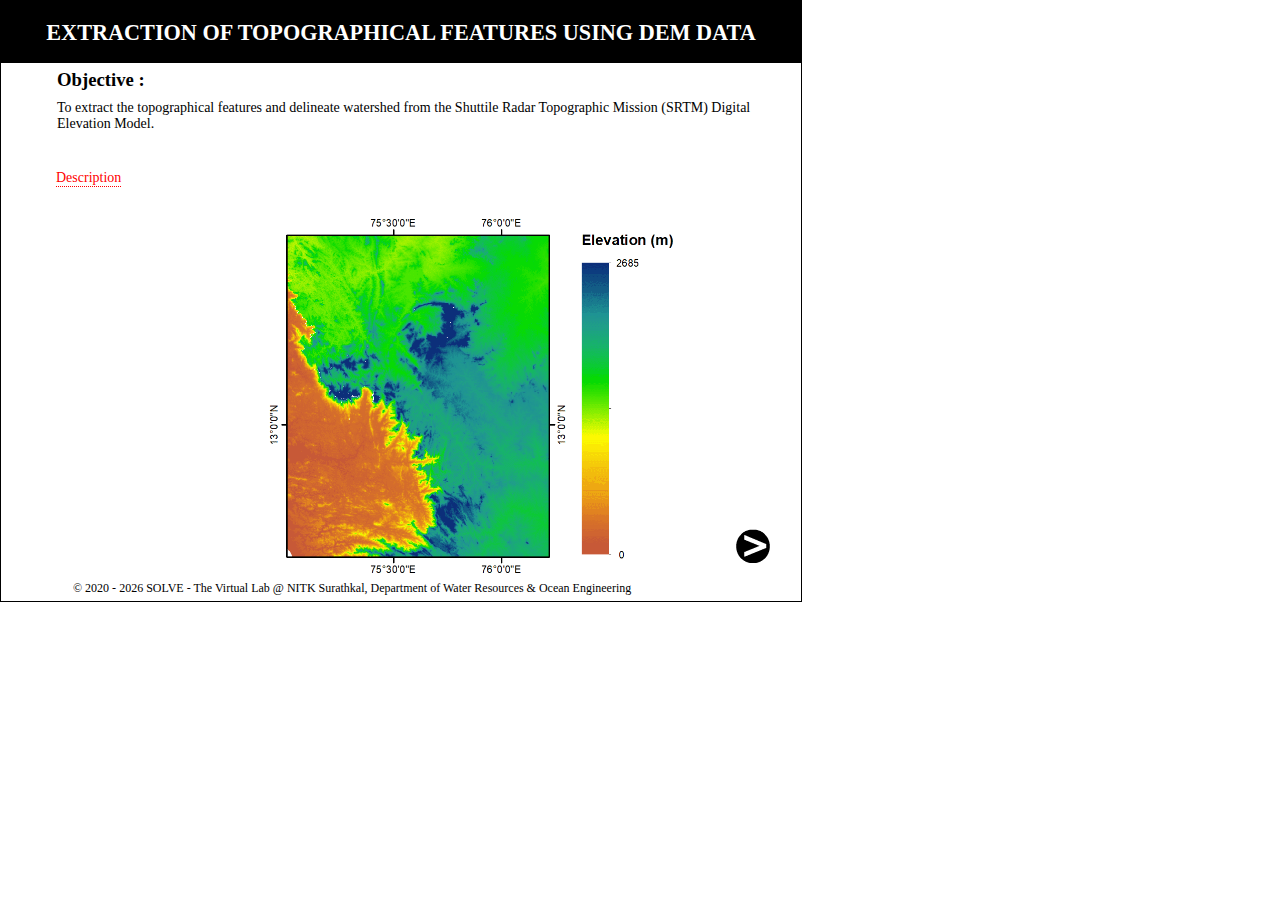
<file: simulation/index.html>
<!DOCTYPE html>
<html lang="en">
<head>
    <meta charset="UTF-8">
    <meta http-equiv="X-UA-Compatible" content="IE=edge">
    <meta name="viewport" content="width=device-width, initial-scale=1.0">
    <title>Solve</title>   
    <link rel="stylesheet" href="css/style.css"/>
    <script src="js/script.js"></script>
   
    <script>
        var simsubscreennum=0;
        var temp=0;
        var snd = document.getElementById("sound");
    </script>
</head>
<body id="simscreen" style="margin:0; font-family:verdana"> 
    <div id="title"><h3>Extraction of Topographical features using DEM data</h3></div>
    <div class="simsubscreen" id="canvas0" >
    <h3 class="incanvas" >Objective :</h3>
     <p class="incanvas" style="font-size:14px;"> To extract the topographical features and delineate watershed from the Shuttile Radar Topographic Mission (SRTM)  Digital Elevation Model.
     </p></br>
    <img style="position:absolute; left:208px; top:152px;height: 369px;" src="images/canvas_image.png"/>
    <br >&nbsp;<span id="tooltip" style="border-bottom:1px dotted ; color:red;text-align:justify">Description
    <span class="tooltiptext">
    <p><strong style="color:red">Digital Elevation Model(DEM): </strong>is a digital model of the earth’s surface created from terrain elevation data.</p>
    </span></span></div>

    <div class="simsubscreen" id="canvas1" style="visibility:hidden;">
    <div class="tools" style="position:absolute;">
    <img id="north" style="position:absolute;margin-top: -2px;width: 11%;margin-left: 760px;visibility: hidden; " src="images/north.png"/>
    <button id="mapSelection" class="accordion" onclick="map1()" >Choose Map</button>
    
    <div class="panel">
      <div class="item" ></div>
    
  <div id="myModal"  class="modal"style="visibility: hidden;">
      <div class="modal-content">
      <div class="modal-header">

      <h2>Choose Map</h2>
      <span class="close" id="myClose" onclick="mclose()">&times;</span>
                  
      <div class="modal-body">
          <img id="choose1" class="box" onclick="chooseMap1()" style="position:absolute; left:-38px; top:17px;max-width:46%; width:100%;height: 379px;"; src="images/Mangalore_choosemap1.png"/>
          <h2>Mangaluru<h2>
          
</div>

      <div class="modal-body1">
          <img id="choose2" class="box" onclick="chooseMap2()" style="position:absolute; left:245px; top:19px;max-width:45%; width:100%;height: 376px;"; src="images/Bangalore_choosemap2.png"/>
          <h2>Bengaluru</h2>
      </div></div>

      <h2 id="mangalore" style="position: absolute;margin-top: -46px;margin-left: 234px;visibility: hidden;">Mangaluru</h2>
      
      <img id="mm1" style="position:absolute; left:118px; top:31px;max-width:62%; width:100%;height: 398px;visibility: hidden;"; src="images/Mangalore_choosemap1.png"/>
      <p id="note1" style="position:absolute; visibility:hidden;color: grey;font-size: 25px; text-align: center;margin-top: 433px;margin-left: 87px;"> You have selected Mangaluru Map </p>
     

      <h2 id="bangalore" style="position: absolute;margin-top: -46px;margin-left: 234px;visibility: hidden;">Bengaluru</h2>
      <img id="bm1" style="position:absolute; left:118px; top:31px;max-width:62%; width:100%;height: 398px;visibility: hidden;"; src="images/Bangalore_choosemap2.png"/>
      <p id="note2" style="position:absolute; visibility:hidden;color: grey; font-size: 25px; text-align: center;margin-top: 433px;margin-left: 87px;"> You have selected Bengaluru Map </p>
      </div></div></div> 

      <img id="border" style="position:absolute; left:329px; top:52px; width:183%;height: 381px;visibility: hidden;"; src="images/border.png"/>
      <img id="border1" style="position:absolute; left:329px; top:52px; width:183%;height: 381px;visibility: hidden;"; src="images/border_bangalore.png"/>
      

      <button id="colorSelection" disabled class="accordion " onclick="selection()" >Color Ramp</button>
     
      <div class="panel" >
       
      <h2 id="mangalore1" style="position: absolute;margin-top: -101px;margin-left: 423px;visibility: hidden;">Mangaluru</h2>

      <img id="m1" style="position:absolute; left:329px; top:52px; width:183%;height: 381px;visibility: hidden;"; src="images/Mangalore_choosemap1.png"/>
      <p id="note3" style="position:absolute; visibility:hidden;color: grey; font-size: 25px; text-align: center;margin-top: 354px;width:270%;max-width: 527px;margin-left: 246px;"> Click on the image to proceed.</p>

      <h2 id="bangalore1" style="position: absolute;margin-top: -101px;margin-left: 423px;visibility: hidden;">Bengaluru</h2>
      <img id="b1" style="position:absolute; left:329px; top:52px; width:183%;height: 381px;visibility: hidden;"; src="images/Bangalore_choosemap2.png"/>
     
      

      <img id="Mgrid1" onclick="mangaloreMap1()" disabled style="position:absolute;margin-left: 32px;max-width: 31px;height: 107px;" src="images/Mangalore_grid1.png"/>
      <p id="select1" style="position:absolute; visibility:hidden;color: grey; font-size: 23px; text-align: center;margin-top: 364px;width:270%;max-width: 527px;margin-left: 257px;"> You have selected the image.</p>
   
      <img id="Mangmap1" onclick="grid1_map()" style="position:absolute;visibility: hidden;left:358px; top:76px; width:155%;height: 328px;" title="Click on the image to proceed." src="images/Elevation_Mangalore_Streched_withoutgrid1_map1.png"/>
      <img id="Bangmap1" onclick="grid1_map()" style="position:relative;margin-left: 37px;max-width: 31px;height: 107px;visibility: hidden;" title="Click on the image to proceed." src="images/Elevation_bangalore_Streched_withoutgrid1_map1.png"/>

      <img id="Mgrid2" onclick="mangaloreMap2()" style="position:absolute;margin-left: 21px;max-width: 31px;height: 107px;" src="images/mangalore_grid2.png"/>
      <img id="Mangmap2" onclick="grid2_map()" style="position:absolute; left:358px; top:76px; width:155%;height: 328px;visibility: hidden;"title="finalise the image to proceed" src="images/Elevation_Mangalore_Streched_withoutgrid2_map2.png"/>

      <img id="Bangmap2" onclick="grid2_map()"style="position:relative;margin-left: 37px;max-width: 31px;height: 107px;visibility: hidden;" title="finalise the image to proceed" src="images/Elevation_bangalore_Streched_withoutgrid2_map2.png"/>
      <img id="Mgrid3"onclick="mangaloreMap3()" style="position:absolute;margin-left: 16px;max-width: 31px;height: 107px;"  src="images/mangalore_grid3.png"/>
    
      <img id="Mangmap3" onclick="grid3_map()" style="position:absolute; left:358px; top:76px; width:155%;height: 328px;visibility: hidden;"title="finalise the image to proceed" src="images/Elevation_Mangalore_Streched_withoutgrid3_map3.png"/>
      <img id="Bangmap3" onclick="grid3_map()" style="position:absolute;left: 339px;width: 174%px;top:18px;height: 417px;visibility: hidden;" title="finalise the image to proceed" src="images/Elevation_bangalore_Streched_withoutgrid3_map3.png"/>
  </div>


      <p id="text" style="position: absolute;margin-top: 415px;margin-left: 39px;visibility: hidden;">Symbology</p>
      <label onchange="symbology_classified()"id="Rclassified"style="position: absolute;margin-top: 452px;margin-left: 33px;visibility:hidden;"> <input type="radio" name="programming" id="js" value= "js"> Classified</label>

      <img id="mangalore_Classified1" style="position:absolute; left:358px; top:76px; height: 328px;width:155%; visibility: hidden;" src="images/Mangalore_classified_map1.png"/> 
      <img id="bangalore_Classified1" style="position:absolute; left:358px; top:76px; width:155%;height: 328px;visibility: hidden;" src="images/Bangalore_classified_map1.png"/>

      <img id="mangalore_Classified2" style="position:absolute; left:358px; top:76px; height: 328px;width:155%;visibility: hidden;" src="images/Mangalore_classified_map2.png"/> 
      <img id="bangalore_Classified2" style="position:absolute; left:358px; top:76px; width:155%;height: 328px;visibility: hidden;" src="images/Bangalore_classified_map2.png"/> 

      <img id="mangalore_Classified3" style="position:absolute; left:358px; top:76px; height: 328px;width:155%;visibility: hidden;" src="images/Mangalore_classified_map3.png"/> 
      <img id="bangalore_Classified3" style="position:absolute; left:358px; top:76px; width:155%;height: 328px;visibility: hidden;" src="images/Bangalore_classified_map3.png"/> 

      <!-- symbology streched -->
       <label onchange="symbology_streched()"id="Rstreched"style="position: absolute;margin-top: 453px;margin-left: 162px;visibility:hidden;width:100%;"> <input type="radio" name="programming" id="angular" value= "angular"> Streched</label>

      <img id="mangalore_Streched1" style="position:absolute; left:358px; top:76px; width:155%;height: 328px;visibility: hidden;" src="images/Elevation_Mangalore_Streched_withoutgrid1_map1.png"/>
      <img id="bangalore_Streched1" style="position:absolute; left:358px; top:76px; width:155%;height: 328px;visibility: hidden;" src="images/Elevation_bangalore_Streched_withoutgrid1_map1.png"/>

      <img id="mangalore_Streched2" style="position:absolute; left:358px; top:76px; width:155%;height: 328px;visibility: hidden;" src="images/Elevation_Mangalore_Streched_withoutgrid2_map2.png"/>
      <img id="bangalore_Streched2" style="position:absolute; left:358px; top:76px; width:155%;height: 328px;visibility: hidden;" src="images/Elevation_bangalore_Streched_withoutgrid2_map2.png"/>

      <img id="mangalore_Streched3" style="position:absolute; left:358px; top:76px; width:155%;height: 328px;visibility: hidden;" src="images/Elevation_Mangalore_Streched_withoutgrid3_map3.png"/>
      <img id="bangalore_Streched3" style="position:absolute; left:358px; top:76px; width:155%;height: 328px;visibility: hidden;" src="images/Elevation_bangalore_Streched_withoutgrid3_map3.png"/>

      <!-- DEM Derivatives -->

      <button onclick="demselect()" id="DEM Derivatives" style="position: relative;visibility: hidden;" disabled class="accordion"  >DEM Derivatives</button>
      <div class="panel">
      <button id="Elavation_button" onclick="elevation_Select(), elevation_color()"  class="accordions">Elevation</button>
      <label onchange="elevation_classified()"id="elevation_classified"style="position: absolute;margin-top: 323px;margin-left: -161px;visibility:hidden;"> <input type="radio" name="programming" id="js" value= "js"> Classified</label>
      <label onchange="elevation_streched()"id="elevation_streched"style="position: absolute;margin-top: 324px;margin-left: -33px;visibility:hidden;width:100%;"> <input type="radio" name="programming" id="angular" value= "angular"> Streched</label>

      <img style="position:absolute; left:171px; top:144px;width: 10%;" onMouseOver=" elevationinformation1()" onMouseOut=" elevationinformation1a()"src="images/information_icon.png"/>
      <p id="elevationText" style="position:absolute;visibility:hidden;margin-top: -32px;background-color: black;color: white;width: 115%; border-radius: 5px;padding: 0px 20px 10px 15px;z-index: 100;height: 63px;margin-left: 193px; ">Represents the height from the Mean Sea level for each raster cell</p>

      <img id="mangalore_classified_elevation1"  style="position:absolute; left:358px; top:76px; width:155%; height:328px;visibility: hidden;" src="images/Elevation_Mangalore_Classified_withoutgrid1_map1.png"/>
      <button id="elevation_MClegend1" style="position: absolute;margin-left: 408px;margin-top: 245px;visibility: hidden;" onMouseOver="elevationMC1()" onMouseOut="elevationMC1a()">Legend</button></a>
      <div class="imageBox" id="Style1">
      <img id="elevation_CMgrid1"style="position: absolute;margin-top: 221px;margin-left: 345px; width:98px; height:106px; visibility:hidden;" src="images/Elevation_Mangalore_Classified_grid1_map1.png"/>
      </div> 

      <img id="mangalore_classified_elevation2"  style="position:absolute; left:358px; top:76px; height: 328px;width:155%; visibility: hidden;"  src="images/Elevation_Mangalore_Classified_withoutgrid2_map2.png"/>
      <button id="elevation_MClegend2" style="position: absolute;margin-left: 408px;margin-top: 245px;visibility: hidden;" onMouseOver="elevationMC2()" onMouseOut="elevationMC2a()">Legend</button></a>
      <div class="imageBox" id="Style1">
      <img id="elevation_CMgrid2"style="position: absolute;margin-top: 221px;margin-left: 345px; width:99px; height:108px; visibility:hidden;" src="images/Elevation_Mangalore_Classified_grid2_map2.png"/>
      </div> 

      <img id="mangalore_classified_elevation3"  style="position:absolute; left:358px; top:76px; height: 328px;width:155%; visibility: hidden;"  src="images/Elevation_Mangalore_Classified_withoutgrid3_map3.png"/>
      <button id="elevation_MClegend3" style="position: absolute;margin-left: 408px;margin-top: 245px;visibility: hidden;" onMouseOver="elevationMC3()" onMouseOut="elevationMC3a()">Legend</button></a>
      <div class="imageBox" id="Style1">
      <img id="elevation_CMgrid3"style="position: absolute;margin-top: 220px;margin-left: 345px; width:99px; height:108px; visibility:hidden;" src="images/Elevation_Mangalore_Classified_grid3_map3.png"/>
      </div> 

      <!-- mangalore Streched elevation-->
      <img id="mangalore_streched_elevation1" style="position:absolute; left:358px; top:76px; height: 328px;width:155%; visibility: hidden;" src="images/Elevation_Mangalore_Streched_withoutgrid1_map1.png"/>
      <button id="elevation_MSlegend1" style="position: absolute;margin-left: 408px;margin-top: 245px;visibility: hidden;" onMouseOver="elevationMS1()" onMouseOut="elevationMS1a()">Legend</button></a>
      <div class="imageBox" id="Style1">
      <img id="elevation_SMgrid1"style="position: absolute;margin-top: 231px;margin-left: 345px; width:89px; height:100px; visibility:hidden;" src="images/Elevation_Mangalore_Streched_grid1_map1.png"/>
      </div> 

      <img id="mangalore_streched_elevation2" style="position:absolute; left:358px; top:76px; height: 328px;width:155%; visibility: hidden;"  src="images/Elevation_Mangalore_Streched_withoutgrid2_map2.png"/>
      <button id="elevation_MSlegend2" style="position: absolute;margin-left: 408px;margin-top: 245px;visibility: hidden;" onMouseOver="elevationMS2()" onMouseOut="elevationMS2a()">Legend</button></a>
      <div class="imageBox" id="Style1">
      <img id="elevation_SMgrid2"style="position: absolute;margin-top: 231px;margin-left: 345px; width:89px; height:100px; visibility:hidden;" src="images/Elevation_Mangalore_Streched_grid2_map2.png"/>
      </div> 

      <img id="mangalore_streched_elevation3" style="position:absolute; left:358px; top:76px; height: 328px;width:155%; visibility: hidden;"  src="images/Elevation_Mangalore_Streched_withoutgrid3_map3.png"/>
      <button id="elevation_MSlegend3" style="position: absolute;margin-left: 408px;margin-top: 245px;visibility: hidden;" onMouseOver="elevationMS3()" onMouseOut="elevationMS3a()">Legend</button></a>
      <div class="imageBox" id="Style1">
      <img id="elevation_SMgrid3"style="position: absolute;margin-top: 231px;margin-left: 345px; width:89px; height:100px; visibility:hidden;" src="images/Elevation_Mangalore_Streched_grid3_map3.png"/>
      </div> 


      <!-- bangalore classified images -->
      <img id="bangalore_classified_elevation1" style="position:absolute; left:358px; top:76px; height: 328px;width:155%; visibility: hidden;" src="images/Elevation_bangalore_Classified_withoutgrid_map1.png"/>
      <button id="elevation_BClegend1" style="position: absolute;margin-left: 421px;margin-top:251px;visibility: hidden;" onMouseOver="elevationBC1()" onMouseOut="elevationBC1a()">Legend</button></a>
      <div class="imageBox" id="Style1">
      <img id="elevation_CBgrid1"style="position: absolute;margin-top: 223px;margin-left: 339px; width:101px; height:111px; visibility:hidden;" src="images/Elevation_Bangalore_Classified_grid1_map1.png"/>
      </div> 

      <img id="bangalore_classified_elevation2" style="position:absolute; left:358px; top:76px; height: 328px;width:155%; visibility: hidden;" src="images/Elevation_bangalore_Classified_withoutgrid2_map2.png"/>
      <button id="elevation_BClegend2" style="position: absolute;margin-left: 421px;margin-top:251px;visibility: hidden;" onMouseOver="elevationBC2()" onMouseOut="elevationBC2a()">Legend</button></a>
      <div class="imageBox" id="Style1">
      <img id="elevation_CBgrid2"style="position: absolute;margin-top: 224px;margin-left: 340px; width:103px; height:111px; visibility:hidden;" src="images/Elevation_Bangalore_Classified_grid2_map2.png"/>
      </div> 

      <img id="bangalore_classified_elevation3" style="position:absolute; left:358px; top:76px; height: 328px;width:155%; visibility: hidden;" src="images/Elevation_bangalore_Classified_withoutgrid3_map3.png"/>
      <button id="elevation_BClegend3" style="position: absolute;margin-left: 421px;margin-top:251px;visibility: hidden;" onMouseOver="elevationBC3()" onMouseOut="elevationBC3a()">Legend</button></a>
      <div class="imageBox" id="Style1">
      <img id="elevation_CBgrid3"style="position: absolute;margin-top: 226px;margin-left: 340px; width:100px; height:109px; visibility:hidden;" src="images/Elevation_Bangalore_Classified_grid3_map3.png"/>
      </div> 
 

      <!-- bangalore streched images -->
      <img id="bangalore_streched_elevation1" style="position:absolute; left:358px; top:76px; height: 328px;width:155%; visibility: hidden;" src="images/Elevation_bangalore_Streched_withoutgrid1_map1.png"/>
      <button id="elevation_BSlegend1" style="position: absolute;margin-left: 421px;margin-top:251px;visibility: hidden;" onMouseOver="elevationBS1()" onMouseOut="elevationBS1a()">Legend</button></a>
      <div class="imageBox" id="Style1">
      <img id="elevation_SBgrid1"style="position: absolute;margin-top: 231px;margin-left: 345px; width:89px; height:100px; visibility:hidden;" src="images/Elevation_bangalore_Streched_grid1_map1.png"/>
      </div> 

      <img id="bangalore_streched_elevation2" style="position:absolute; left:358px; top:76px; height: 328px;width:155%; visibility: hidden;" src="images/Elevation_bangalore_Streched_withoutgrid2_map2.png"/>
      <button id="elevation_BSlegend2" style="position: absolute;margin-left: 421px;margin-top:251px;visibility: hidden;" onMouseOver="elevationBS2()" onMouseOut="elevationBS2a()">Legend</button></a>
      <div class="imageBox" id="Style1">
      <img id="elevation_SBgrid2"style="position: absolute;margin-top: 231px;margin-left: 345px; width:89px; height:100px; visibility:hidden;" src="images/Elevation_bangalore_Streched_grid2_map2.png"/>
      </div> 

      <img id="bangalore_streched_elevation3" style="position:absolute; left:358px; top:76px; height: 328px;width:155%; visibility: hidden;" src="images/Elevation_bangalore_Streched_withoutgrid3_map3.png"/>
      <button id="elevation_BSlegend3" style="position: absolute;margin-left: 421px;margin-top:251px;visibility: hidden;" onMouseOver="elevationBS3()" onMouseOut="elevationBS3a()">Legend</button></a>
      <div class="imageBox" id="Style1">
      <img id="elevation_SBgrid3"style="position: absolute;margin-top: 231px;margin-left: 345px; width:89px; height:100px; visibility:hidden;" src="images/Elevation_bangalore_Streched_grid3_map3.png"/>
      </div> 


<!-- Slope Select -->
      <img style="position:absolute; left:171px; top:187px;width: 10%;" onMouseOver=" slopeinformation1()" onMouseOut=" slopeinformation1a()"src="images/information_icon.png"/>
      <button id="slope_button" onclick="slope_color(),selectData() " class="accordions">Slope</button><br>
      <label onchange="slope_classified()"id="slope_classified"style="position: absolute;margin-top: 239px;margin-left: 23px;visibility:hidden;"> <input type="radio" name="programming" id="js" value= "js"> Classified</label>
      <label onchange="slope_streched()"id="slope_streched"style="position: absolute;margin-top: 240px;margin-left: 151px;visibility:hidden;width:100%;"> <input type="radio" name="programming" id="angular" value= "angular"> Streched</label>

      <p id="slope" style="position:absolute;visibility:hidden;margin-top: -23px;background-color: black;color: white;width: 267px; border-radius: 5px;padding: 0px 20px 10px 15px;z-index: 100;height: 68px;margin-left: 193px; ">The degree of incline of a terrain surface. It represents the rate of change of elevation</p>

      <select id="myText" value="Elevation data" type="text" placeholder="Enter the text" style="position:absolute; margin-left:404px; margin-top:-214px;visibility: hidden;" >
      <option value="" disabled selected>Select your option</option>
      <option value="Elevation data">Elevation data</option>
      </select>
      <p id="demo" style="position: absolute;margin-top: -214px;margin-left: 444px;width: 100%;max-width: 144px;font-size: 19px;visibility: hidden;"></p>
      <button id="enter" onclick="slope_Select()" style="position: absolute;margin-top: -216px;margin-left: 545px;visibility: hidden;">Ok</button>


      <img id="mangalore_classified_slope1"  style="position:absolute; left:358px; top:76px; height: 328px;width:155%; visibility: hidden;" src="images/slope_classified_mangalore_map1_withoutgrid1.png"/>
      <button id="slope_MClegend1" style="position: absolute;margin-left:599px;margin-top: 164px;visibility: hidden;" onMouseOver="slopeMC1()" onMouseOut="slopeMC1a()">Legend</button></a>
      <div class="imageBox" id="Style1">
      <img id="slope_CMgrid1"style="position: absolute;margin-top: 184px;margin-left: 343px; width:96px; height:105px; visibility:hidden;" src="images/slope_classified_mangalore_map1_grid1.png"/>
      </div> 

      
      <img id="mangalore_classified_slope2"  style="position:absolute; left:358px; top:76px; height: 328px;width:155%; visibility: hidden;"  src="images/slope_classified_mangalore_map2_withoutgrid2.png"/>
      <button id="slope_MClegend2" style="position: absolute;margin-left:599px;margin-top: 164px;visibility: hidden;" onMouseOver="slopeMC2()" onMouseOut="slopeMC2a()">Legend</button></a>
      <div class="imageBox" id="Style1">
      <img id="slope_CMgrid2"style="position: absolute;margin-top: 184px;margin-left: 343px; width:96px; height:105px; visibility:hidden;" src="images/slope_classified_mangalore_map2_grid2.png"/>
      </div> 


      <img id="mangalore_classified_slope3"  style="position:absolute; left:358px; top:76px; height: 328px;width:155%; visibility: hidden;"  src="images/slope_classified_mangalore_map3_withoutgrid3.png"/>
      <button id="slope_MClegend3" style="position: absolute;margin-left:599px;margin-top: 164px;visibility: hidden;" onMouseOver="slopeMC3()" onMouseOut="slopeMC3a()">Legend</button></a>
      <div class="imageBox" id="Style1">
      <img id="slope_CMgrid3"style="position: absolute;margin-top: 182px;margin-left: 343px; width:101px; height:106px; visibility:hidden;" src="images/slope_classified_mangalore_map3_grid3.png"/>
      </div> 

      <!-- Mangalore streched elevation -->

      <img id="mangalore_streched_slope1" style="position:absolute; left: 358px; top:76px; height: 328px;width:155%; visibility: hidden;" src="images/slope_streched_mangalore_map1_withoutgrid1.png"/>
      <button id="slope_MSlegend1" style="position: absolute;margin-left: 599px;margin-top: 164px;visibility: hidden;" onMouseOver="slopeMS1()" onMouseOut="slopeMS1a()">Legend</button></a>
      <div class="imageBox" id="Style1">
      <img id="slope_SMgrid1"style="position: absolute;margin-top: 184px;margin-left: 343px; width:96px; height:105px; visibility:hidden;" src="images/slope_streched_mangalore_map1_grid1.png"/>
      </div> 

      <img id="mangalore_streched_slope2" style="position:absolute; left:358px; top:76px; height: 328px;width:155%; visibility: hidden;"  src="images/slope_streched_mangalore_map2_withoutgrid2.png"/>
      <button id="slope_MSlegend2" style="position: absolute;margin-left: 599px;margin-top: 164px;visibility: hidden;" onMouseOver="slopeMS2()" onMouseOut="slopeMS2a()">Legend</button></a>
      <div class="imageBox" id="Style1">
      <img id="slope_SMgrid2"style="position: absolute;margin-top: 184px;margin-left: 343px; width:96px; height:105px; visibility:hidden;" src="images/slope_streched_mangalore_map2_grid2.png"/>
      </div> 

      <img id="mangalore_streched_slope3" style="position:absolute; left:358px; top:76px; height: 328px;width:155%; visibility: hidden;"  src="images/slope_streched_mangalore_map3_withoutgrid3.png"/>
      <button id="slope_MSlegend3" style="position: absolute;margin-left: 599px;margin-top: 164px;visibility: hidden;" onMouseOver="slopeMS3()" onMouseOut="slopeMS3a()">Legend</button></a>
      <div class="imageBox" id="Style1">
      <img id="slope_SMgrid3"style="position: absolute;margin-top: 184px;margin-left: 343px; width:96px; height:105px; visibility:hidden;" src="images/slope_streched_mangalore_map3_grid3.png"/>
      </div> 


      <!-- bangalore classified images -->
      <img id="bangalore_classified_slope1" style="position:absolute; left:358px; top:76px; height: 328px;width:155%; visibility: hidden;" src="images/slope_classified_bangalore_map1_withoutgrid1.png"/>
      <button id="slope_BClegend1" style="position: absolute;margin-left: 599px;margin-top: 164px;visibility: hidden;" onMouseOver="slopeBC1()" onMouseOut="slopeBC1a()">Legend</button></a>
      <div class="imageBox" id="Style1">
      <img id="slope_CBgrid1"style="position: absolute;margin-top: 183px;margin-left: 340px; width:96px; height:110px; visibility:hidden;" src="images/slope_classified_bangalore_map1_grid1.png"/>
      </div> 

      <img id="bangalore_classified_slope2" style="position:absolute; left:358px; top:76px; height: 328px;width:159%; visibility: hidden;" src="images/slope_classified_bangalore_map2_withoutgrid2.png"/>
      <button id="slope_BClegend2" style="position: absolute;margin-left: 599px;margin-top: 164px;visibility: hidden;" onMouseOver="slopeBC2()" onMouseOut="slopeBC2a()">Legend</button></a>
      <div class="imageBox" id="Style1">
      <img id="slope_CBgrid2"style="position: absolute;margin-top: 184px;margin-left: 340px; width:96px; height:105px; visibility:hidden;" src="images/slope_classified_bangalore_map2_grid2.png"/>
      </div> 

      <img id="bangalore_classified_slope3" style="position:absolute; left:358px; top:76px; height: 328px;width:155%; visibility: hidden;" src="images/slope_classified_bangalore_map3_withoutgrid3.png"/>
      <button id="slope_BClegend3" style="position: absolute;margin-left: 599px;margin-top: 164px;visibility: hidden;" onMouseOver="slopeBC3()" onMouseOut="slopeBC3a()">Legend</button></a>
      <div class="imageBox" id="Style1">
      <img id="slope_CBgrid3"style="position: absolute;margin-top: 184px;margin-left: 340px; width:98px; height:107px; visibility:hidden;" src="images/slope_classified_bangalore_map3_grid3.png"/>
      </div> 
 

      <!-- bangalore streched images -->

      <img id="bangalore_streched_slope1" style="position:absolute; left:358px; top:76px; height: 328px;width:155%; visibility: hidden;" src="images/slope_streched_bangalore_map1_withoutgrid1.png"/>
      <button id="slope_BSlegend1" style="position: absolute;margin-left: 599px;margin-top: 164px;visibility: hidden;" onMouseOver="slopeBS1()" onMouseOut="slopeBS1a()">Legend</button></a>
      <div class="imageBox" id="Style1">
      <img id="slope_SBgrid1"style="position: absolute;margin-top: 188px;margin-left: 341px; width:96px; height:103px; visibility:hidden;" src="images/slope_streched_bangalore_map1_grid1.png"/>
      </div> 


      <img id="bangalore_streched_slope2" style="position:absolute; left:358px; top:76px; height: 328px;width:159%; visibility: hidden;" src="images/slope_streched_bangalore_map2_withoutgrid2.png"/>
      <button id="slope_BSlegend2" style="position: absolute;margin-left: 599px;margin-top: 164px;visibility: hidden;" onMouseOver="slopeBS2()" onMouseOut="slopeBS2a()">Legend</button></a>
      <div class="imageBox" id="Style1">
      <img id="slope_SBgrid2"style="position: absolute;margin-top: 184px;margin-left: 341px; width:96px; height:107px; visibility:hidden;" src="images/slope_streched_bangalore_map2_grid2.png"/>
      </div> 

      <img id="bangalore_streched_slope3" style="position:absolute; left:358px; top:76px; height: 328px;width:155%; visibility: hidden;" src="images/slope_streched_bangalore_map3_withoutgrid3.png"/>
      <button id="slope_BSlegend3" style="position: absolute;margin-left: 599px;margin-top: 164px;visibility: hidden;" onMouseOver="slopeBS3()" onMouseOut="slopeBS3a()">Legend</button></a>
      <div class="imageBox" id="Style1">
      <img id="slope_SBgrid3"style="position: absolute;margin-top: 184px;margin-left: 340px; width:93px; height:106px; visibility:hidden;" src="images/slope_streched_bangalore_map3_grid3.png"/>
      </div> 


      <!-- Hillshade -->
          <!-- <p style="position:absolute;margin-top: 20px;margin-left: 20px;visibility: visible;">Hillshade</p> -->
      <img style="position:absolute; left:171px; top:228px;width: 10%;" onMouseOver=" hillshadeinformation1()" onMouseOut=" hillshadeinformation1a()" src="images/information_icon.png"/>
      <button id="hillshade_button"onclick="selectData1(),hillshade_color()" class="accordions">HillShade</button><br>
  
      <label onchange="hillshade_classified()"id="hillshade_classified"style="position: absolute;margin-top: 197px;margin-left: 23px;visibility:hidden;"> <input type="radio" name="programming" id="js" value= "js"> Classified</label>
      <label onchange="hillshade_streched()"id="hillshade_streched"style="position: absolute;margin-top: 198px;margin-left: 151px;visibility:hidden;width:100%;"> <input type="radio" name="programming" id="angular" value= "angular"> Streched</label>
  
      
      <p id="hillshade" style="position:absolute;visibility:hidden;margin-top: -23px;background-color: black;color: white;width: 235px; border-radius: 5px;padding: 0px 20px 10px 15px;z-index: 100;height: 37px;margin-left: 193px; ">A technique used to visualize terrain as shaded relief.</p>

      <select id="myText1" value="Elevation data" type="text" placeholder="Enter the text" style="position:absolute; margin-left:404px; margin-top:-256px;visibility: hidden;" >
      <option value="" disabled selected>Select your option</option>
      <option value="Elevation data">Elevation data</option>
      </select> 

      <p id="demo1" style="position: absolute;margin-top: -260px;margin-left: 444px;width: 100%;max-width: 144px;font-size: 19px;visibility: hidden;"></p>
      <button id="enter1" onclick="HillShade_Select()" style="position: absolute;margin-top: -258px;margin-left: 545px;visibility: hidden;">Ok</button>

      <img id="mangalore_classified_HillShade1"  style="position:absolute; left:358px; top:76px; height: 328px;width:155%; visibility: hidden;" src="images/curvature_mangalore_classifiedwithoutgrid1_map1.png"/>
      <button id="HillShade_MClegend1" style="position: absolute;margin-left: 591px;margin-top: 123px;visibility: hidden;" onMouseOver="HillShadeMC1()" onMouseOut="HillShadeMC1a()">Legend</button></a>
      <div class="imageBox" id="Style1">
      <img id="HillShade_CMgrid1"style="position: absolute;margin-top: 135px;margin-left: 343px; width:92px; height:112px; visibility:hidden;" src="images/curvature_mangalore_classifiedgrid1_map1.png"/>
      </div> 


      <img id="mangalore_classified_HillShade2"  style="position:absolute; left:358px; top:76px; height: 328px;width:155%; visibility: hidden;"  src="images/curvature_mangalore_classifiedwithoutgrid2_map2.png"/>
      <button id="HillShade_MClegend2" style="position: absolute;margin-left: 591px;margin-top: 123px;visibility: hidden;" onMouseOver="HillShadeMC2()" onMouseOut="HillShadeMC2a()">Legend</button></a>
      <div class="imageBox" id="Style1">
      <img id="HillShade_CMgrid2"style="position: absolute;margin-top: 135px;margin-left: 343px; width:92px; height:112px; visibility:hidden;" src="images/curvature_mangalore_classifiedgrid2_map2.png"/>
      </div> 


      <img id="mangalore_classified_HillShade3"  style="position:absolute; left:358px; top:76px; height: 328px;width:155%; visibility: hidden;" src="images/curvature_mangalore_classifiedwithoutgrid3_map3.png"/>
      <button id="HillShade_MClegend3" style="position: absolute;margin-left: 591px;margin-top: 123px;visibility: hidden;" onMouseOver="HillShadeMC3()" onMouseOut="HillShadeMC3a()">Legend</button></a>
      <div class="imageBox" id="Style1">
      <img id="HillShade_CMgrid3"style="position: absolute;margin-top: 135px;margin-left: 343px; width:96px; height:115px; visibility:hidden;" src="images/curvature_mangalore_classifiedgrid3_map3.png"/>
      </div> 

<!-- Mangalore streched elevation -->

      <img id="mangalore_streched_HillShade1" style="position:absolute; left:358px; top:76px; height: 328px;width:155%; visibility: hidden;" src="images/curvature_mangalore_strechedwithoutgrid1_map1.png"/>
      <button id="HillShade_MSlegend1" style="position: absolute;margin-left: 591px;margin-top: 123px;visibility: hidden;" onMouseOver="HillShadeMS1()" onMouseOut="HillShadeMS1a()">Legend</button></a>
      <div class="imageBox" id="Style1">
      <img id="HillShade_SMgrid1"style="position: absolute;margin-top: 147px;margin-left: 343px; width:90px; height:100px; visibility:hidden;" src="images/curvature_mangalore_strechedgrid1_map1.png"/>
      </div> 


      <img id="mangalore_streched_HillShade2" style="position:absolute; left:358px; top:76px; height: 328px;width:155%; visibility: hidden;"  src="images/curvature_mangalore_strechedwithoutgrid2_map2.png"/>
      <button id="HillShade_MSlegend2" style="position: absolute;margin-left: 591px;margin-top: 123px;visibility: hidden;" onMouseOver="HillShadeMS2()" onMouseOut="HillShadeMS2a()">Legend</button></a>
      <div class="imageBox" id="Style1">
      <img id="HillShade_SMgrid2"style="position: absolute;margin-top: 147px;margin-left: 343px; width:90px; height:100px; visibility:hidden;" src="images/curvature_mangalore_strechedgrid2_map2.png"/>
      </div> 


      <img id="mangalore_streched_HillShade3" style="position:absolute; left:358px; top:76px; height: 328px;width:155%; visibility: hidden;"  src="images/curvature_mangalore_strechedwithoutgrid3_map3.png"/>
      <button id="HillShade_MSlegend3" style="position: absolute;margin-left: 591px;margin-top: 123px;visibility: hidden;" onMouseOver="HillShadeMS3()" onMouseOut="HillShadeMS3a()">Legend</button></a>
      <div class="imageBox" id="Style1">
      <img id="HillShade_SMgrid3"style="position: absolute;margin-top: 147px;margin-left: 343px; width:90px; height:100px; visibility:hidden;" src="images/curvature_mangalore_strechedgrid3_map3.png"/>
      </div> 


      <!-- bangalore classified images -->
      <img id="bangalore_classified_HillShade1" style="position:absolute; left:358px; top:76px; height: 328px;width:155%; visibility: hidden;" src="images/curvature_bangalore_classifiedwithoutgrid1_map1.png"/>
      <button id="HillShade_BClegend1" style="position: absolute;margin-left: 591px;margin-top:123px;visibility: hidden;" onMouseOver="HillShadeBC1()" onMouseOut="HillShadeBC1a()">Legend</button></a>
      <div class="imageBox" id="Style1">
      <img id="HillShade_CBgrid1"style="position: absolute;margin-top:136px;margin-left: 341px; width:92px; height:114px; visibility:hidden;" src="images/curvature_bangalore_classifiedgrid1_map1.png"/>
      </div> 


      <img id="bangalore_classified_HillShade2" style="position:absolute; left:358px; top:76px; height: 328px;width:155%; visibility: hidden;" src="images/curvature_bangalore_classifiedwithoutgrid2_map2.png"/>
      <button id="HillShade_BClegend2" style="position: absolute;margin-left: 591px;margin-top:123px;visibility: hidden;" onMouseOver="HillShadeBC2()" onMouseOut="HillShadeBC2a()">Legend</button></a>
      <div class="imageBox" id="Style1">
      <img id="HillShade_CBgrid2"style="position: absolute;margin-top: 135px;margin-left: 340px; width:92px; height:114px; visibility:hidden;" src="images/curvature_bangalore_classifiedgrid2_map2.png"/>
      </div> 


      <img id="bangalore_classified_HillShade3" style="position:absolute; left:358px; top:76px; height: 328px;width:155%; visibility: hidden;" src="images/curvature_bangalore_classifiedwithoutgrid3_map3.png"/>
      <button id="HillShade_BClegend3" style="position: absolute;margin-left: 591px;margin-top:123px;visibility: hidden;" onMouseOver="HillShadeBC3()" onMouseOut="HillShadeBC3a()">Legend</button></a>
      <div class="imageBox" id="Style1">
      <img id="HillShade_CBgrid3"style="position: absolute;margin-top: 134px;margin-left: 340px; width:92px; height:116px; visibility:hidden;" src="images/curvature_bangalore_classifiedgrid3_map3.png"/>
      </div> 
 

      <!-- bangalore streched images -->

      <img id="bangalore_streched_HillShade1" style="position:absolute; left:358px; top:76px; height: 328px;width:155%; visibility: hidden;" src="images/curvature_bangalore_strechedwithoutgrid1_map1.png"/>
      <button id="HillShade_BSlegend1" style="position: absolute;margin-left: 591px;margin-top: 123px;visibility: hidden;" onMouseOver="HillShadeBS1()" onMouseOut="HillShadeBS1a()">Legend</button></a>
      <div class="imageBox" id="Style1">
      <img id="HillShade_SBgrid1"style="position: absolute;margin-top: 150px;margin-left: 342px; width:90px; height:98px; visibility:hidden;" src="images/curvature_bangalore_strechedgrid1_map1.png"/>
      </div> 


      <img id="bangalore_streched_HillShade2" style="position:absolute; left:358px; top:76px; height: 328px;width:159%; visibility: hidden;" src="images/curvature_bangalore_strechedwithoutgrid2_map2.png"/>
      <button id="HillShade_BSlegend2" style="position: absolute;margin-left: 591px;margin-top: 123px;visibility: hidden;" onMouseOver="HillShadeBS2()" onMouseOut="HillShadeBS2a()">Legend</button></a>
      <div class="imageBox" id="Style1">
      <img id="HillShade_SBgrid2"style="position: absolute;margin-top: 148px;margin-left: 340px; width:85px; height:100px; visibility:hidden;" src="images/curvature_bangalore_strechedgrid2_map2.png"/>
      </div> 

  
      <img id="bangalore_streched_HillShade3" style="position:absolute; left:358px; top:76px; height: 328px;width:155%; visibility: hidden;" src="images/curvature_bangalore_strechedwithoutgrid3_map3.png"/>
      <button id="HillShade_BSlegend3" style="position: absolute;margin-left: 591px;margin-top: 123px;visibility: hidden;" onMouseOver="HillShadeBS3()" onMouseOut="HillShadeBS3a()">Legend</button></a>
      <div class="imageBox" id="Style1">
      <img id="HillShade_SBgrid3"style="position: absolute;margin-top: 150px;margin-left: 340px; width:88px; height:99px; visibility:hidden;" src="images/curvature_bangalore_strechedgrid3_map3.png"/>
      </div> 


      <!-- Aspect -->
      <img style="position:absolute; left:171px; top:271px;width: 10%;" onMouseOver=" aspectinformation1()" onMouseOut=" aspectinformation1a()" src="images/information_icon.png"/> 
      <button id="aspect_button" onclick="selectData2(), aspect_color()"class="accordions">Aspect</button><br>
      <label onchange="aspect_classified()"id="aspect_classified"style="position: absolute;margin-top: 155px;margin-left: 23px;visibility:hidden;"> <input type="radio" name="programming" id="js" value= "js"> Classified</label>
      <label onchange="aspect_streched()"id="aspect_streched"style="position: absolute;margin-top: 156px;margin-left: 151px;visibility:hidden;width:100%;"> <input type="radio" name="programming" id="angular" value= "angular"> Streched</label>
  
      <p id="aspect" style="position:absolute;visibility:hidden;margin-top: -23px;background-color: black;color: white;width: 341px; border-radius: 5px;padding: 0px 20px 10px 15px;z-index: 100;height: 81px;margin-left: 193px; ">The downslope direction of the maximum rate of change in value from each pixel to
      its neighbours, measured clockwise in degrees from 0 to 360.</p>

      <select id="myText2" value="Elevation data" type="text" placeholder="Enter the text" style="position:absolute; margin-left:404px; margin-top:-298px;visibility: hidden;" >
      <option value="" disabled selected>Select your option</option>
      <option value="Elevation data">Elevation data</option>
      </select> 

      <p id="demo2" style="position: absolute;margin-top: -304px;margin-left: 444px;width: 100%;max-width: 144px;font-size: 19px;visibility: hidden;"></p>
      <button id="enter2" onclick="aspect_Select()" style="position: absolute;margin-top: -300px;margin-left: 545px;visibility: hidden;">Ok</button>
  
      <img id="mangalore_classified_aspect1"  style="position:absolute; left:358px; top:76px; height: 328px;width:155%; visibility: hidden;" src="images/aspect_mangalore_classifiedwithoutgrid1_map1.png"/>
      <button id="aspect_MClegend1" style="position: absolute;margin-left: 592px;margin-top: 79px;visibility: hidden;" onMouseOver="aspectMC1()" onMouseOut="aspectMC1a()">Legend</button></a>
      <div class="imageBox" id="Style1">
      <img id="aspect_CMgrid1"style="position: absolute;margin-top: 57px;margin-left: 342px; width:105px; height:150px; visibility:hidden;" src="images/aspect_map1_MBclassified.png"/>
      </div> 


      <img id="mangalore_classified_aspect2"  style="position:absolute; left:358px; top:76px; height:328px;width:155%; visibility: hidden;"  src="images/aspect_mangalore_classifiedwithoutgrid2_map2.png"/>
      <button id="aspect_MClegend2" style="position: absolute;margin-left: 592px;margin-top: 79px;visibility: hidden;" onMouseOver="aspectMC2()" onMouseOut="aspectMC2a()">Legend</button></a>
      <div class="imageBox" id="Style1">
      <img id="aspect_CMgrid2"style="position: absolute;margin-top: 68px;margin-left: 344px; width:100px; height:138px; visibility:hidden;" src="images/aspect_map2_MBclassified.png"/>
      </div> 


      <img id="mangalore_classified_aspect3"  style="position:absolute; left:358px; top:76px; height:328px;width:155%; visibility: hidden;"  src="images/aspect_mangalore_classifiedwithoutgrid3_map3.png"/>
      <button id="aspect_MClegend3" style="position: absolute;margin-left: 592px;margin-top: 79px;visibility: hidden;" onMouseOver="aspectMC3()" onMouseOut="aspectMC3a()">Legend</button></a>
      <div class="imageBox" id="Style1">
      <img id="aspect_CMgrid3"style="position: absolute;margin-top: 64px;margin-left: 344px; width:102px; height:142px; visibility:hidden;" src="images/aspect_map3_MBclassified.png"/>
      </div> 


      <!-- Mangalore streched aspect -->

      <img id="mangalore_streched_aspect1" style="position:absolute; left: 358px; top:76px; height: 328px;width:155%; visibility: hidden;" src="images/aspect_mangalore_strechedwithoutgrid1_map1.png"/>
      <button id="aspect_MSlegend1" style="position: absolute;margin-left: 592px;margin-top: 79px;visibility: hidden;" onMouseOver="aspectMS1()" onMouseOut="aspectMS1a()">Legend</button></a>
      <div class="imageBox" id="Style1">
      <img id="aspect_SMgrid1"style="position: absolute;margin-top: 97px;margin-left: 345px; width:97px; height:106px; visibility:hidden;" src="images/aspect_mangalore_strechedgrid1_map1.png"/>
      </div> 


      <img id="mangalore_streched_aspect2" style="position:absolute; left:358px; top:76px; height: 328px;width:155%; visibility: hidden;"  src="images/aspect_mangalore_strechedwithoutgrid2_map2.png"/>
      <button id="aspect_MSlegend2" style="position: absolute;margin-left: 592px;margin-top:79px;visibility: hidden;" onMouseOver="aspectMS2()" onMouseOut="aspectMS2a()">Legend</button></a>
      <div class="imageBox" id="Style1">
      <img id="aspect_SMgrid2"style="position: absolute;margin-top: 97px;margin-left: 345px; width:97px; height:106px; visibility:hidden;" src="images/aspect_mangalore_strechedgrid2_map2.png"/>
      </div> 

      <img id="mangalore_streched_aspect3" style="position:absolute; left:358px; top:76px; height: 328px;width:155%; visibility: hidden;"  src="images/aspect_mangalore_strechedwithoutgrid3_map3.png"/>
      <button id="aspect_MSlegend3" style="position: absolute;margin-left: 592px;margin-top:79px;visibility: hidden;" onMouseOver="aspectMS3()" onMouseOut="aspectMS3a()">Legend</button></a>
      <div class="imageBox" id="Style1">
      <img id="aspect_SMgrid3"style="position: absolute;margin-top: 97px;margin-left: 345px; width:97px; height:106px; visibility:hidden;" src="images/aspect_mangalore_strechedgrid3_map3.png"/>
      </div> 


      <!-- bangalore classified images -->
      <img id="bangalore_classified_aspect1" style="position:absolute; left:358px; top:76px; height: 328px;width:155%; visibility: hidden;" src="images/aspect_bangalore_classifiedwithoutgrid1_map1.png"/>
      <button id="aspect_BClegend1" style="position: absolute;margin-left: 592px;margin-top: 79px;visibility: hidden;" onMouseOver="aspectBC1()" onMouseOut="aspectBC1a()">Legend</button></a>
      <div class="imageBox" id="Style1">
      <img id="aspect_CBgrid1"style="position: absolute;margin-top: 57px;margin-left: 342px; width:105px; height:150px; visibility:hidden;" src="images/aspect_map1_MBclassified.png"/>
      </div> 


      <img id="bangalore_classified_aspect2" style="position:absolute; left:358px; top:76px; height: 328px;width:155%; visibility: hidden;" src="images/aspect_bangalore_classifiedwithoutgrid2_map2.png"/>
      <button id="aspect_BClegend2" style="position: absolute;margin-left: 592px;margin-top: 79px;visibility: hidden;" onMouseOver="aspectBC2()" onMouseOut="aspectBC2a()">Legend</button></a>
      <div class="imageBox" id="Style1">
      <img id="aspect_CBgrid2"style="position: absolute;margin-top: 68px;margin-left: 344px; width:100px; height:138px; visibility:hidden;" src="images/aspect_map2_MBclassified.png"/>
      </div> 

  
      <img id="bangalore_classified_aspect3" style="position:absolute; left:358px; top:76px; height: 328px;width:155%; visibility: hidden;" src="images/aspect_bangalore_classifiedwithoutgrid3_map3.png"/>
      <button id="aspect_BClegend3" style="position: absolute;margin-left: 592px;margin-top: 79px;visibility: hidden;" onMouseOver="aspectBC3()" onMouseOut="aspectBC3a()">Legend</button></a>
      <div class="imageBox" id="Style1">
      <img id="aspect_CBgrid3"style="position: absolute;margin-top: 64px;margin-left: 344px; width:102px; height:142px; visibility:hidden;" src="images/aspect_map3_MBclassified.png"/>
      </div> 
 

      <!-- bangalore streched images -->

      <img id="bangalore_streched_aspect1" style="position:absolute; left:358px; top:76px; height: 328px;width:155%; visibility: hidden;" src="images/aspect_bangalore_strechedwithoutgrid1_map1.png"/>
      <p id="Egrid" style="position: absolute;margin-top: 69px;visibility: hidden;margin-left: 318px;font-size: 12px;width: 100%;"><b>aspect</b></p>
      <button id="aspect_BSlegend1" style="position: absolute;margin-left: 592px;margin-top:79px;visibility: hidden;" onMouseOver="aspectBS1()" onMouseOut="aspectBS1a()">Legend</button></a>
      <div class="imageBox" id="Style1">
      <img id="aspect_SBgrid1"style="position: absolute;margin-top: 102px;margin-left: 339px; width:94px; height:105px; visibility:hidden;" src="images/aspect_bangalore_strechedgrid1_map1.png"/>
      </div> 


      <img id="bangalore_streched_aspect2" style="position:absolute; left:358px; top:76px; height: 328px;width:155%; visibility: hidden;" src="images/aspect_bangalore_strechedwithoutgrid2_map2.png"/>
      <button id="aspect_BSlegend2" style="position: absolute;margin-left: 592px;margin-top:79px;visibility: hidden;" onMouseOver="aspectBS2()" onMouseOut="aspectBS2a()">Legend</button></a>
      <div class="imageBox" id="Style1">
      <img id="aspect_SBgrid2"style="position: absolute;margin-top: 107px;margin-left: 339px; width:93px; height:100px; visibility:hidden;" src="images/aspect_bangalore_strechedgrid2_map2.png"/>
      </div> 

  
      <img id="bangalore_streched_aspect3" style="position:absolute; left:358px; top:76px; height: 328px;width:155%; visibility: hidden;" src="images/aspect_bangalore_strechedwithoutgrid3_map3.png"/>
      <button id="aspect_BSlegend3" style="position: absolute;margin-left: 592px;margin-top:79px;visibility: hidden;" onMouseOver="aspectBS3()" onMouseOut="aspectBS3a()">Legend</button></a>
      <div class="imageBox" id="Style1">
      <img id="aspect_SBgrid3"style="position: absolute;margin-top: 100px;margin-left: 339px; width:93px; height:108px; visibility:hidden;" src="images/aspect_bangalore_strechedgrid3_map3.png"/>
      </div> 
      </div>


      <button onclick="waterselect()"id="watershed Delination" style="position: relative;visibility: hidden;" class="accordion"  disabled >Watershed Delineation</button>
      <div class="panel">
      <button id="fill_button" onclick="selectText(), fill_color()"class="accordions"  >Fill</button>
      <label onchange="fill_classified()"id="fill_classified"style="position: absolute;margin-top: 280px;margin-left: -174px;visibility:hidden;"> <input type="radio" name="programming" id="js" value= "js"> Classified</label>
      <label onchange="fill_streched()"id="fill_streched"style="position: absolute;margin-top: 281px;margin-left: -46px;visibility:hidden;width:100%;"> <input type="radio" name="programming" id="angular" value= "angular"> Streched</label>
    
  
      <img style="position:absolute; left:187px; top:185px;width: 10%;" onMouseOver=" fillinformation1()" onMouseOut=" fillinformation1a()" src="images/information_icon.png"/>
      <p id="fill" style="position:absolute;visibility:hidden;margin-top: -23px;background-color: black;color: white;width: 273px; border-radius: 5px;padding: 0px 20px 10px 15px;z-index: 100;height: 57px;margin-left: 202px; ">Fills sinks in a surface raster to remove small imperfections in the data.</p>

      <select id="WText" value="Elevation data" type="text" placeholder="Enter the text" style="position:absolute; margin-left:202px; margin-top:-167px;visibility: hidden;" >
      <option value="" disabled selected>Select your option</option>
      <option value="Elevation data">Elevation data</option>
      </select> 
  
      <p id="Wdemo" style="position: absolute;margin-top: -220px;margin-left: 444px;width: 100%;max-width: 144px;font-size: 19px;visibility: hidden;"></p>
      <button id="Wenter" onclick="fill_Select(),fill_color()" style="position: absolute;margin-top: -170px;margin-left: 345px;visibility: hidden;">Ok</button>


      <img id="mangalore_classified_fill1"  style="position:absolute; left:362px; top:76px; height: 328px;width:154%; visibility: hidden;" src="images/Elevation_Mangalore_Classified_withoutgrid1_map1.png"/>
      <button id="fill_MClegend1" style="position: absolute;margin-left: 427px;margin-top: 207px;visibility: hidden;" onMouseOver="fillMC1()" onMouseOut="fillMC1a()">Legend</button></a>
      <div class="imageBox" id="Style1">
      <img id="fill_CMgrid1"style="position: absolute;margin-top: 175px;margin-left: 348px; width:98px; height:109px; visibility:hidden;" src="images/Elevation_Mangalore_Classified_grid1_map1.png"/>
      </div> 
  
  
      <img id="mangalore_classified_fill2"  style="position:absolute; left:362px; top:76px; height: 328px;width:154%; visibility: hidden;"  src="images/Elevation_Mangalore_Classified_withoutgrid2_map2.png"/>
      <button id="fill_MClegend2" style="position: absolute;margin-left: 427px;margin-top: 207px;visibility: hidden;" onMouseOver="fillMC2()" onMouseOut="fillMC2a()">Legend</button></a>
      <div class="imageBox" id="Style1">
      <img id="fill_CMgrid2"style="position: absolute;margin-top: 177px;margin-left: 348px; width:97px; height:108px; visibility:hidden;" src="images/Elevation_Mangalore_Classified_grid2_map2.png"/>
      </div> 
  
  
      <img id="mangalore_classified_fill3"  style="position:absolute; left:362px; top:76px; height: 328px;width:154%; visibility: hidden;"  src="images/Elevation_Mangalore_Classified_withoutgrid3_map3.png"/>
      <button id="fill_MClegend3" style="position: absolute;margin-left: 427px;margin-top: 207px;visibility: hidden;" onMouseOver="fillMC3()" onMouseOut="fillMC3a()">Legend</button></a>
      <div class="imageBox" id="Style1">
      <img id="fill_CMgrid3"style="position: absolute;margin-top: 178px;margin-left: 348px; width:97px; height:110px; visibility:hidden;" src="images/Elevation_Mangalore_Classified_grid3_map3.png"/>
      </div> 
  
  
      <!-- Mangalore streched elevation -->
  
      <img id="mangalore_streched_fill1" style="position:absolute; left:362px; top:76px; height: 328px;width:154%; visibility: hidden;" src="images/Elevation_Mangalore_Streched_withoutgrid1_map1.png"/>
      <button id="fill_MSlegend1" style="position: absolute;margin-left: 427px;margin-top: 207px;visibility: hidden;" onMouseOver="fillMS1()" onMouseOut="fillMS1a()">Legend</button></a>
      <div class="imageBox" id="Style1">
      <img id="fill_SMgrid1"style="position: absolute;margin-top: 186px;margin-left: 348px; width:91px; height:98px; visibility:hidden;" src="images/Elevation_Mangalore_Streched_grid1_map1.png"/>
      </div> 
  
  
      <img id="mangalore_streched_fill2" style="position:absolute; left:362px; top:76px; height: 328px;width:154%; visibility: hidden;"  src="images/Elevation_Mangalore_Streched_withoutgrid2_map2.png"/>
      <button id="fill_MSlegend2" style="position: absolute;margin-left: 427px;margin-top: 207px;visibility: hidden;" onMouseOver="fillMS2()" onMouseOut="fillMS2a()">Legend</button></a>
      <div class="imageBox" id="Style1">
      <img id="fill_SMgrid2"style="position: absolute;margin-top: 182px;margin-left: 348px; width:91px; height:105px; visibility:hidden;" src="images/Elevation_Mangalore_Streched_grid3_map3.png"/>
      </div> 
  
  
      <img id="mangalore_streched_fill3" style="position:absolute; left:362px; top:76px; height: 328px;width:154%; visibility: hidden;"  src="images/Elevation_Mangalore_Streched_withoutgrid3_map3.png"/>
      <button id="fill_MSlegend3" style="position: absolute;margin-left: 427px;margin-top: 207px;visibility: hidden;" onMouseOver="fillMS3()" onMouseOut="fillMS3a()">Legend</button></a>
      <div class="imageBox" id="Style1">
      <img id="fill_SMgrid3"style="position: absolute;margin-top: 182px;margin-left: 348px; width:96px; height:106px; visibility:hidden;" src="images/Elevation_Mangalore_Streched_grid2_map2.png"/>
      </div> 
  
  
      <!-- bangalore classified images -->
      <img id="bangalore_classified_fill1" style="position:absolute; left:362px; top:76px; height: 328px;width:154%; visibility: hidden;" src="images/Elevation_bangalore_Classified_withoutgrid_map1.png"/>
      <button id="fill_BClegend1" style="position: absolute;margin-left: 427px;margin-top: 207px;visibility: hidden;" onMouseOver="fillBC1()" onMouseOut="fillBC1a()">Legend</button></a>
      <div class="imageBox" id="Style1">
      <img id="fill_CBgrid1"style="position: absolute;margin-top: 180px;margin-left: 341px; width:110px; height:111px; visibility:hidden;" src="images/Elevation_Bangalore_Classified_grid1_map1.png"/>
      </div> 
  
      <img id="bangalore_classified_fill2" style="position:absolute; left:362px; top:76px; height: 328px;width:154%; visibility: hidden;" src="images/Elevation_bangalore_Classified_withoutgrid2_map2.png"/>
      <button id="fill_BClegend2" style="position: absolute;margin-left: 427px;margin-top: 207px;visibility: hidden;" onMouseOver="fillBC2()" onMouseOut="fillBC2a()">Legend</button></a>
      <div class="imageBox" id="Style1">
      <img id="fill_CBgrid2"style="position: absolute;margin-top: 179px;margin-left: 342px; width:104px; height:111px; visibility:hidden;" src="images/Elevation_Bangalore_Classified_grid2_map2.png"/>
      </div> 
  
  
      <img id="bangalore_classified_fill3" style="position:absolute; left:362px; top:76px; height: 328px;width:154%; visibility: hidden;" src="images/Elevation_bangalore_Classified_withoutgrid3_map3.png"/>
      <button id="fill_BClegend3" style="position: absolute;margin-left: 427px;margin-top: 207px;visibility: hidden;" onMouseOver="fillBC3()" onMouseOut="fillBC3a()">Legend</button></a>
      <div class="imageBox" id="Style1">
      <img id="fill_CBgrid3"style="position: absolute;margin-top: 181px;margin-left: 342px; width:106px; height:110px; visibility:hidden;" src="images/Elevation_Bangalore_Classified_grid3_map3.png"/>
      </div> 
   
      <!-- bangalore streched images -->
  
      <img id="bangalore_streched_fill1" style="position:absolute; left:362px; top:76px; height: 328px;width:154%; visibility: hidden;" src="images/Elevation_bangalore_Streched_withoutgrid1_map1.png"/>
      <button id="fill_BSlegend1" style="position: absolute;margin-left: 427px;margin-top: 207px;visibility: hidden;" onMouseOver="fillBS1()" onMouseOut="fillBS1a()">Legend</button></a>
      <div class="imageBox" id="Style1">
      <img id="fill_SBgrid1"style="position: absolute;margin-top: 186px;margin-left: 343px; width:88px; height:104px; visibility:hidden;" src="images/Elevation_bangalore_Streched_grid1_map1.png"/>
      </div> 
  
  
      <img id="bangalore_streched_fill2" style="position:absolute; left:362px; top:76px; height: 328px;width:154%; visibility: hidden;" src="images/Elevation_bangalore_Streched_withoutgrid2_map2.png"/>
      <button id="fill_BSlegend2" style="position: absolute;margin-left: 427px;margin-top: 207px;visibility: hidden;" onMouseOver="fillBS2()" onMouseOut="fillBS2a()">Legend</button></a>
      <div class="imageBox" id="Style1">
      <img id="fill_SBgrid2"style="position: absolute;margin-top: 188px;margin-left: 343px; width:96px; height:101px; visibility:hidden;" src="images/Elevation_bangalore_Streched_grid2_map2.png"/>
      </div> 
  
    
      <img id="bangalore_streched_fill3" style="position:absolute; left:362px; top:76px; height: 328px;width:154%; visibility: hidden;" src="images/Elevation_bangalore_Streched_withoutgrid3_map3.png"/>
      <button id="fill_BSlegend3" style="position: absolute;margin-left: 427px;margin-top: 207px;visibility: hidden;" onMouseOver="fillBS3()" onMouseOut="fillBS3a()">Legend</button></a>
      <div class="imageBox" id="Style1">
      <img id="fill_SBgrid3"style="position: absolute;margin-top: 187px;margin-left: 343px; width:93px; height:101px; visibility:hidden;" src="images/Elevation_bangalore_Streched_grid3_map3.png"/>
      </div> 


      <!-- Flowdirection -->
      <img style="position:absolute; left:187px; top:227px;width: 10%;" onMouseOver=" flowDirectioninformation1()" onMouseOut=" flowDirectioninformation1a()" src="images/information_icon.png"/>
      <p id="flowDirection" style="position:absolute;visibility:hidden;margin-top: 11px;background-color: black;color: white;width: 294px; border-radius: 5px;padding: 0px 20px 10px 15px;z-index: 100;height: 58px;margin-left: 208px; ">Generates a raster of flow direction from each cell to its downslope neighbour.</p>

      <button id="flowdirection_button" id="flow"onclick="selectFlowDirectionData(),flowdirection_color()"class="accordions" >Flow Direction</button><br>
      
      <select id="WText1" value="Filled Dem" type="text" placeholder="Enter the text" style="position:absolute; margin-left:398px; margin-top:-251px;visibility: hidden;" >
      <option value="" disabled selected>Select your option</option>
      <option value="Filled Dem">Filled Dem</option>
      </select> 
  
      <p id="Wdemo1" style="position: absolute;margin-top: -262px;margin-left: 444px;width: 100%;max-width: 144px;font-size: 19px;visibility: hidden;"></p>
      <button id="Wenter1" onclick="flowDirection_Select()" style="position: absolute;margin-top: -254px;margin-left: 541px;visibility: hidden;">Ok</button>

      <img id="mangalore_classified_flowDirection1"  style="position:absolute; left:361px; top:76px; height: 328px;width:154%; visibility: hidden;" src="images/flowDirection_Mangalore_withoutgrid1_map1.png"/>
      <button id="flowDirection_MClegend1" style="position: absolute;margin-left: 621px;margin-top: 123px;visibility: hidden;" onMouseOver="flowDirectionMC1()" onMouseOut="flowDirectionMC1a()">Legend</button></a>
      <div class="imageBox" id="Style1">
      <img id="flowDirection_CMgrid1"style="position: absolute;margin-top: 105px;margin-left: 344px; width:94px; height:141px; visibility:hidden;" src="images/flowDirection_Mangalore_grid1_map1.png"/>
      </div> 

  
      <img id="mangalore_classified_flowDirection2"  style="position:absolute; left:361px; top:76px; height: 328px;width:154%; visibility: hidden;"  src="images/flowDirection_Mangalore_withoutgrid2_map2.png"/>
      <button id="flowDirection_MClegend2" style="position: absolute;margin-left: 621px;margin-top: 123px;visibility: hidden;" onMouseOver="flowDirectionMC2()" onMouseOut="flowDirectionMC2a()">Legend</button></a>
      <div class="imageBox" id="Style1">
      <img id="flowDirection_CMgrid2"style="position: absolute;margin-top: 105px;margin-left: 344px; width:94px; height:141px; visibility:hidden;" src="images/flowDirection_Mangalore_grid2_map2.png"/>
      </div> 


      <img id="mangalore_classified_flowDirection3"  style="position:absolute; left:361px; top:76px; height: 328px;width:154%; visibility: hidden;"  src="images/flowDirection_Mangalore_withoutgrid3_map3.png"/>
      <button id="flowDirection_MClegend3" style="position: absolute;margin-left: 621px;margin-top: 123px;visibility: hidden;" onMouseOver="flowDirectionMC3()" onMouseOut="flowDirectionMC3a()">Legend</button></a>
      <div class="imageBox" id="Style1">
      <img id="flowDirection_CMgrid3"style="position: absolute;margin-top: 105px;margin-left: 344px; width:94px; height:141px; visibility:hidden;" src="images/flowDirection_Mangalore_grid3_map3.png"/>
      </div> 

      <!-- bangalore classified images -->
      <img id="bangalore_classified_flowDirection1" style="position:absolute; left:361px; top:76px; height: 328px;width:154%; visibility: hidden;" src="images/flowDirection_Bangalore_withoutgrid1_map1.png"/>
      <button id="flowDirection_BClegend1" style="position: absolute;margin-left: 621px;margin-top: 123px;visibility: hidden;" onMouseOver="flowDirectionBC1()" onMouseOut="flowDirectionBC1a()">Legend</button></a>
      <div class="imageBox" id="Style1">
      <img id="flowDirection_CBgrid1"style="position: absolute;margin-top: 105px;margin-left: 340px; width:94px; height:141px; visibility:hidden;" src="images/flowDirection_Mangalore_grid1_map1.png"/>
      </div> 


      <img id="bangalore_classified_flowDirection2" style="position:absolute; left:361px; top:76px; height: 328px;width:154%; visibility: hidden;" src="images/flowDirection_Bangalore_withoutgrid2_map2.png"/>
      <button id="flowDirection_BClegend2" style="position: absolute;margin-left: 621px;margin-top: 123px;visibility: hidden;" onMouseOver="flowDirectionBC2()" onMouseOut="flowDirectionBC2a()">Legend</button></a>
      <div class="imageBox" id="Style1">
      <img id="flowDirection_CBgrid2"style="position: absolute;margin-top: 105px;margin-left: 340px; width:94px; height:141px; visibility:hidden;" src="images/flowDirection_Mangalore_grid2_map2.png"/>
      </div> 


      <img id="bangalore_classified_flowDirection3" style="position:absolute; left:361px; top:76px; height: 328px;width:154%; visibility: hidden;" src="images/flowDirection_Bangalore_withoutgrid3_map3.png"/>
      <button id="flowDirection_BClegend3" style="position: absolute;margin-left: 621px;margin-top: 123px;visibility: hidden;" onMouseOver="flowDirectionBC3()" onMouseOut="flowDirectionBC3a()">Legend</button></a>
      <div class="imageBox" id="Style1">
      <img id="flowDirection_CBgrid3"style="position: absolute;margin-top: 105px;margin-left: 340px; width:94px; height:141px; visibility:hidden;" src="images/flowDirection_Mangalore_grid3_map3.png"/>
      </div> 


      <!-- Flowaccumulation -->

      <img style="position:absolute; left:192px; top:270px;width: 10%;" onMouseOver=" flowAccumulationinformation1()" onMouseOut=" flowAccumulationinformation1a()"src="images/information_icon.png"/>
      <p id="flowAccumulation" style="position:absolute;visibility:hidden;margin-top: 11px;background-color: black;color: white;width: 300px; border-radius: 5px;padding: 0px 20px 10px 15px;z-index: 100;height: 40px;margin-left: 206px; ">It generates a raster of accumulated flow into each cell.</p>
      <button id="flowaccumulation_button"onclick="selectFlowAccumulationData(), flowaccumulation_color()" class="accordions" >Flow Accumulation</button><br>
      <!-- <label onchange="flowaccumulation_classified()"id="flowaccumulation_classified"style="position: absolute;margin-top: 154px;margin-left: 22px;visibility:hidden;"> <input type="radio" name="programming" id="js" value= "js"> Classified</label>
      <label onchange="flowaccumulation_streched()"id="flowaccumulation_streched"style="position: absolute;margin-top: 155px;margin-left: 150px;visibility:hidden;width:100%;"> <input type="radio" name="programming" id="angular" value= "angular"> Streched</label>
     -->
      <select id="WText2" value="flow Direction" type="text" placeholder="Enter the text" style="position:absolute; margin-left:400px; margin-top:-298px;visibility: hidden;height:24px;" >
      <option value="" disabled selected>Select your option</option>
      <option value="flow Direction">flow Direction</option>
      </select> 
  
      <p id="Wdemo2" style="position: absolute;margin-top: -305px;margin-left: 444px;width: 100%;max-width: 144px;font-size: 19px;visibility: hidden;"></p>
      <button id="Wenter2" onclick="flowAccumulation_Select()" style="position: absolute;margin-top: -296px;margin-left: 541px;visibility: hidden;">Ok</button>

      <!-- <img id="mangalore_classified_flowAccumulation1"  style="position:absolute; left:361px; top:76px; height: 328px;width:154%; visibility: hidden;" src="images/flowAccumulation_mangalore_classifiedwithoutgrid1_map1.png"/>
      <button id="flowAccumulation_MClegend1" style="position: absolute;margin-left:623px;margin-top: 81px;visibility: hidden;" onMouseOver="flowAccumulationMC1()" onMouseOut="flowAccumulationMC1a()">Legend</button></a>
      <div class="imageBox" id="Style1">
      <img id="flowAccumulation_CMgrid1"style="position: absolute;margin-top: 97px;margin-left: 349px; width:104px; height:108px; visibility:hidden;" src="images/flowAccumulation_mangalore_classifiedgrid1_map1.png"/>
      </div> 

      <img id="mangalore_classified_flowAccumulation2"  style="position:absolute; left:361px; top:76px; height: 328px;width:154%; visibility: hidden;"  src="images/flowAccumulation_mangalore_classifiedwithoutgrid2_map2.png"/>
      <button id="flowAccumulation_MClegend2" style="position: absolute;margin-left:623px;margin-top: 81px;visibility: hidden;" onMouseOver="flowAccumulationMC2()" onMouseOut="flowAccumulationMC2a()">Legend</button></a>
      <div class="imageBox" id="Style1">
      <img id="flowAccumulation_CMgrid2"style="position: absolute;margin-top: 97px;margin-left: 349px; width:104px; height:108px; visibility:hidden;" src="images/flowAccumulation_mangalore_classifiedgrid2_map2.png"/>
      </div> 


      <img id="mangalore_classified_flowAccumulation3"  style="position:absolute; left:361px; top:76px; height: 328px;width:154%; visibility: hidden;"  src="images/flowAccumulation_mangalore_classifiedwithoutgrid3_map3.png"/>
      <button id="flowAccumulation_MClegend3" style="position: absolute;margin-left:623px;margin-top: 81px;visibility: hidden;" onMouseOver="flowAccumulationMC3()" onMouseOut="flowAccumulationMC3a()">Legend</button></a>
      <div class="imageBox" id="Style1">
      <img id="flowAccumulation_CMgrid3"style="position: absolute;margin-top: 97px;margin-left: 349px; width:104px; height:108px; visibility:hidden;" src="images/flowAccumulation_mangalore_classifiedgrid3_map3.png"/>
      </div>  -->


<!-- Mangalore streched flowAccumulation -->

      <img id="mangalore_streched_flowAccumulation1" style="position:absolute; left:361px; top:84px; height: 321px;width:154%; visibility: hidden;" src="images/flowAccumulation_mangalore_strechedwithoutgrid1_map1.png"/>
      <button id="flowAccumulation_MSlegend1" style="position: absolute;margin-left: 623px;margin-top: 81px;visibility: hidden;" onMouseOver="flowAccumulationMS1()" onMouseOut="flowAccumulationMS1a()">Legend</button></a>
      <div class="imageBox" id="Style1">
      <img id="flowAccumulation_SMgrid1"style="position: absolute;margin-top: 89px;margin-left: 347px; width:124px; height:116px; visibility:hidden;" src="images/flowAccumulation_mangalore_strechedgrid1_map1.png"/>
      </div> 


      <img id="mangalore_streched_flowAccumulation2" style="position:absolute; left:361px; top:84px; height: 321px;width:154%; visibility: hidden;"  src="images/flowAccumulation_mangalore_strechedwithoutgrid2_map2.png"/>
      <button id="flowAccumulation_MSlegend2" style="position: absolute;margin-left: 623px;margin-top: 81px;visibility: hidden;" onMouseOver="flowAccumulationMS2()" onMouseOut="flowAccumulationMS2a()">Legend</button></a>
      <div class="imageBox" id="Style1">
      <img id="flowAccumulation_SMgrid2"style="position: absolute;margin-top: 88px;margin-left: 347px; width:130px; height:117px; visibility:hidden;" src="images/flowAccumulation_mangalore_strechedgrid2_map2.png"/>
      </div> 


      <img id="mangalore_streched_flowAccumulation3" style="position:absolute; left:361px; top:84px; height: 321px;width:154%; visibility: hidden;"  src="images/flowAccumulation_mangalore_strechedwithoutgrid3_map3.png"/>
      <button id="flowAccumulation_MSlegend3" style="position: absolute;margin-left: 623px;margin-top: 81px;visibility: hidden;" onMouseOver="flowAccumulationMS3()" onMouseOut="flowAccumulationMS3a()">Legend</button></a>
      <div class="imageBox" id="Style1">
      <img id="flowAccumulation_SMgrid3"style="position: absolute;margin-top: 88px;margin-left: 346px; width:125px; height:116px; visibility:hidden;" src="images/flowAccumulation_mangalore_strechedgrid3_map3.png"/>
      </div> 


      <!-- bangalore classified images -->
      <!-- <img id="bangalore_classified_flowAccumulation1" style="position:absolute; left:361px; top:76px; height: 328px;width:154%; visibility: hidden;" src="images/flowAccumulation_bangalore_classifiedwithoutgrid1_map1.png"/>
      <button id="flowAccumulation_BClegend1" style="position: absolute;margin-left: 623px;margin-top: 81px;visibility: hidden;" onMouseOver="flowAccumulationBC1()" onMouseOut="flowAccumulationBC1a()">Legend</button></a>
      <div class="imageBox" id="Style1">
      <img id="flowAccumulation_CBgrid1"style="position: absolute;margin-top: 81px;margin-left: 342px; width:96px; height: 122px; visibility:hidden;" src="images/flowAccumulation_bangalore_classifiedgrid1_map1.png"/>
      </div> 


      <img id="bangalore_classified_flowAccumulation2" style="position:absolute; left:361px; top:76px; height: 328px;width:154%; visibility: hidden;" src="images/flowAccumulation_bangalore_classifiedwithoutgrid2_map2.png"/>
      <button id="flowAccumulation_BClegend2" style="position: absolute;margin-left: 623px;margin-top: 81px;visibility: hidden;" onMouseOver="flowAccumulationBC2()" onMouseOut="flowAccumulationBC2a()">Legend</button></a>
      <div class="imageBox" id="Style1">
      <img id="flowAccumulation_CBgrid2"style="position: absolute;margin-top: 92px;margin-left: 341px; width:99px; height:113px; visibility:hidden;" src="images/flowAccumulation_bangalore_classifiedgrid2_map2.png"/>
      </div> 


      <img id="bangalore_classified_flowAccumulation3" style="position:absolute; left:361px; top:76px; height: 328px;width:154%; visibility: hidden;" src="images/flowAccumulation_bangalore_classifiedwithoutgrid3_map3.png"/>
      <button id="flowAccumulation_BClegend3" style="position: absolute;margin-left: 623px;margin-top: 81px;visibility: hidden;" onMouseOver="flowAccumulationBC3()" onMouseOut="flowAccumulationBC3a()">Legend</button></a>
      <div class="imageBox" id="Style1">
      <img id="flowAccumulation_CBgrid3"style="position: absolute;margin-top: 109px;margin-left: 349px; width:84px; height:92px; visibility:hidden;" src="images/flowAccumulation_bangalore_classifiedgrid3_map3.png"/>
      </div>  -->
 

      <!-- bangalore streched images -->
      <img id="bangalore_streched_flowAccumulation1" style="position:absolute; left:361px; top:76px; height: 328px;width:154%; visibility: hidden;" src="images/flowAccumulation_bangalore_strechedwithoutgrid1_map1.png"/>
      <button id="flowAccumulation_BSlegend1" style="position: absolute;margin-left: 623px;margin-top: 81px;visibility: hidden;" onMouseOver="flowAccumulationBS1()" onMouseOut="flowAccumulationBS1a()">Legend</button></a>
      <div class="imageBox" id="Style1">
      <img id="flowAccumulation_SBgrid1"style="position: absolute;margin-top: 103px;margin-left: 336px; width:133px; height:109px; visibility:hidden;" src="images/flowAccumulation_bangalore_strechedgrid1_map1.png"/>
      </div> 


      <img id="bangalore_streched_flowAccumulation2" style="position:absolute; left:361px; top:76px; height: 328px;width:154%; visibility: hidden;" src="images/flowAccumulation_bangalore_strechedwithoutgrid2_map2.png"/>
      <button id="flowAccumulation_BSlegend2" style="position: absolute;margin-left: 623px;margin-top: 81px;visibility: hidden;" onMouseOver="flowAccumulationBS2()" onMouseOut="flowAccumulationBS2a()">Legend</button></a>
      <div class="imageBox" id="Style1">
      <img id="flowAccumulation_SBgrid2"style="position: absolute;margin-top: 95px;margin-left: 339px; width:130px; height:113px; visibility:hidden;" src="images/flowAccumulation_bangalore_strechedgrid2_map2.png"/>
      </div> 

  
      <img id="bangalore_streched_flowAccumulation3" style="position:absolute; left:361px; top:76px; height: 328px;width:154%; visibility: hidden;" src="images/flowAccumulation_bangalore_strechedwithoutgrid3_map3.png"/>
      <button id="flowAccumulation_BSlegend3" style="position: absolute;margin-left: 623px;margin-top: 81px;visibility: hidden;" onMouseOver="flowAccumulationBS3()" onMouseOut="flowAccumulationBS3a()">Legend</button></a>
      <div class="imageBox" id="Style1">
      <img id="flowAccumulation_SBgrid3"style="position: absolute;margin-top: 98px;margin-left: 340px; width:126px; height:108px; visibility:hidden;" src="images/flowAccumulation_mangalore_strechedgrid3_map3.png"/>
      </div> 

      <!-- Stream Network -->

      <img style="position:absolute; left:188px; top:311px;width: 10%;" onMouseOver=" Streamnetworkinformation1()" onMouseOut=" Streamnetworkinformation1a()" src="images/information_icon.png"/>
      <p id="Streamnetwork" style="position:absolute;visibility:hidden;margin-top: 11px;background-color: black;color: white;width: 275px; border-radius: 5px;padding: 0px 20px 10px 15px;z-index: 100;height: 62px;margin-left: 204px; ">The path of the stream in the watershed derived from the flow accumulation raster.</p>
      <button id="stream_button" onclick="streamNetwork_Select(), stream_color()" class="accordions" disabled >Stream network</button><br>

  
      <img id="mangalore_streamNetwork"  style="position:absolute; left:336px; top:120px; height: 257px;width:178%; visibility: hidden;" src="images/Stream_mangalore_network.png"/>
      <button id="streamNetwork_MClegend1" style="position: absolute;margin-left: 622px;margin-top: 35px;visibility: hidden;" onMouseOver="streamNetworkMC1()" onMouseOut="streamNetworkMC1a()">Legend</button></a>
      <div class="imageBox" id="Style1">
      <img id="streamNetwork_CMgrid1"style="position: absolute;margin-top: 129px;margin-left: 349px; width:148px; height:21px; visibility:hidden;" src="images/stream_Network_legend.png"/>
      </div> 

      <img id="bangalore_streamNetwork"  style="position:absolute; left:347px; top:105px; height: 268px;width:172%; visibility: hidden;" src="images/stream_Bangalore_Network.png"/>
      <button id="streamNetwork_BClegend1" style="position: absolute;margin-left: 626px;margin-top: 42px;visibility: hidden;" onMouseOver="streamNetworkBC2()" onMouseOut="streamNetworkBC2a()">Legend</button></a>
      <div class="imageBox" id="Style1">
      <img id="streamNetwork_CBgrid1"style="position: absolute;margin-top: 129px;margin-left: 349px; width:148px; height:21px; visibility:hidden;" src="images/stream_Network_legend.png"/>
      </div> 


      <!-- Watershed -->
      <img style="position:absolute; left:187px; top:353px;width: 10%;" onMouseOver=" Watershedinformation1()" onMouseOut=" Watershedinformation1a()" src="images/information_icon.png"/>
      <p id="Watershed" style="position:absolute;visibility:hidden;margin-top: 11px;background-color: black;color: white;width: 308px; border-radius: 5px;padding: 0px 20px 10px 15px;z-index: 100;height: 43px;margin-left: 204px; ">Determines the water contributing area above a set of cells in a raster.</p>
      <button id="watershed_button"onclick=" watershed_Select(), watershed_color()"class="accordions" disabled >Watershed</button>


      <img id="mangalore_watershed"  style="position:absolute; left:361px; top:76px; height: 328px;width:155%; visibility: hidden;" src="images/watershed_Mangalore.png"/>
      <button id="watershed_Mlegend1" style="position: absolute;margin-left: 346px;margin-top: 35px;visibility: hidden;width: 65%;" onMouseOver="watershedM1()" onMouseOut="watershedM1a()">View stream Network</button></a>
      <div class="imageBox" id="Style1">
      <img id="watershed_Manglore_streamNetwork"style="position: absolute;margin-top: -144px;margin-left: 325px; width:384px; height:197px; visibility:hidden;" src="images/Stream_mangalore_network.png"/>
      </div>  
  

      <img id="bangalore_watershed"  style="position:absolute; left:325px; top:85px; height: 230px;width:174%; visibility: hidden;" src="images/watershed_Bangalore.png"/>
      <button id="watershed_Blegend1" style="position: absolute;margin-left: 346px;margin-top: 35px;visibility: hidden;width: 65%;" onMouseOver="watershedB1()" onMouseOut="watershedB1a()">View stream Network</button></a>
      <div class="imageBox" id="Style1">
      <img id="watershed_Bangalore_streamNetwork"style="position: absolute;margin-top: -198px;margin-left: 296px; width:406px; height:232px; visibility:hidden;" src="images/stream_Bangalore_Network.png"/>
      </div> 


      <button id="watershed_ButtonBasin1_mangalore"title="Basin1" style="position: absolute;border:none;margin-left: 190px;margin-top: -201px;visibility: hidden;width:42%;height:21%;background-color: rgb(195 237 188 / 0%);"></button></a>
      <button onclick="basin1()" id="watershed_Button1_mangalore" style="position: absolute;margin-left: 163px;margin-top: 6px;visibility: hidden;width:21%;height:6%;background-color: rgb(191 237 188);"></button></a>
      <p id="watershed_Basin1_mangalore" style="position: absolute;margin-left: 413px;margin-top: -34px;visibility: hidden;">Basin1</p></a>


      <button onclick="basin1()" id="watershed_ButtonBasin1_bangalore"title="Basin1" style="position: absolute;border:none;margin-left: 250px;margin-top: -172px;visibility: hidden;width:29%;height:21%;background-color:  #5cb85c03;"></button></a>
      <img onclick=" subbasin1()" id="watershed_Mbasin1" title="Basin1" style="position: absolute;margin-top: -244px;margin-left: 153px; width:153%; height:238px; visibility:hidden;" src="images/Basin1_Mnagalore_Highlight.png"/>

      <p id="Instruction1" style="position:absolute; visibility:hidden;font-size: 20px; text-align: center;margin-top: 59px;margin-left: 329px;width: 186%;color: gray;">To view the Subbasin of the Basin1 Click on the image to Proceed.</p></a>
 
      <img id="watershed_Msubbasin1" title="SubBasin1" style="position: absolute;margin-top: -238px;margin-left: 155px; width:154%; height:212px; visibility:hidden;" src="images/subbasin1__mangalore_withoutriver.png"/>
      <button id="watershed_Msubbasinlegend1" style="position: absolute;margin-left: 341px;margin-top: 36px;visibility: hidden;width: 65%;" onMouseOver="subbasinM1()" onMouseOut="subbasinM1a()">View stream Network</button></a>
      <div class="imageBox" id="Style1">
      <img id="watershed_Msubbasin1_withriver"  style="position: absolute;margin-top: -176px;margin-left: 357px; width:295px; height:229px; visibility:hidden;" src="images/subBasin1_mangalore_river1.png"/>
      </div> 


      <img onclick=" subbasin1()" id="watershed_Bbasin1" title="Basin1"style="position: absolute;margin-top: -257px;margin-left: 150px; width:160%; height:233px; visibility:hidden;" src="images/Basin1_bangalore_Highlight.png"/>

      <img id="watershed_Bsubbasin1" title="subBasin1" style="position: absolute;margin-top: -265px;margin-left: 155px; width:154%; height:259px; visibility:hidden;" src="images/subbasin1__bangalore_withoutriver.png"/>
      <button id="watershed_Bsubbasinlegend1" style="position: absolute;margin-left: 346px;margin-top: 35px;visibility: hidden;width: 65%;" onMouseOver="subbasinB1()" onMouseOut="subbasinB1a()">View stream Network</button></a>
      <div class="imageBox" id="Style1">
      <img id="watershed_Bsubbasin1_withriver" title="Basin1" style="position: absolute;margin-top: -175px;margin-left: 378px; width:272px; height:174px; visibility:hidden;" src="images/subBasin1_bangalore_river1.png"/>
      </div>

      <p id="SubbasinInstruction1" style="position:absolute; visibility:hidden;font-size: 20px; text-align: center;margin-top: 59px;margin-left: 329px;width: 186%;color: gray;">There are no subbasins in basin 1</p></a>
      <p id="SubbasinInstruction2" style="position:absolute; visibility:hidden;font-size: 20px; text-align: center;margin-top: 69px;margin-left: 341px;width: 211%;color: gray;max-width: 393px;">There is a river network in subbasin2</p></a>
      <p id="SubbasinInstruction3" style="position:absolute; visibility:hidden;font-size: 20px; text-align: center;margin-top: 69px;margin-left: 329px;width: 201%;color: gray;max-width: 388px;">There is a river network in subbasin3</p></a>

      <p id="SubbasinInstruction1_Bangalore" style="position:absolute; visibility:hidden;font-size: 20px; text-align: center;margin-top: 59px;margin-left: 329px;width: 186%;color: gray;">There is a river network in subbasin1</p></a>
      <button id="watershed_ButtonBasin2_mangalore" title="Basin2" style="position: absolute;margin-left: 337px;margin-top: -186px;visibility: hidden;width:45%;height:31%;background-color:rgb(247 236 236 / 0%);;border: none;"></button></a>
      <button onclick="basin2()"id="watershed_Button2_mangalore"style="position: absolute;margin-left: 163px;margin-top: 36px;visibility: hidden;width:21%;height:6%;background-color: bisque;"></button></a>
      <p id="watershed_Basin2_mangalore" style="position: absolute;margin-left: 413px;margin-top: -5px;visibility: hidden;">Basin2</p></a>


      <button onclick="basin2()"id="watershed_ButtonBasin2_bangalore" title="Basin2" style="position: absolute;margin-left: 361px;margin-top: -160px;visibility: hidden;width:39%;height:28%;background-color: #ffe4c44d;;border: none;"></button></a>

      <img onclick=" subbasin2()" id="watershed_Mbasin2" title="Basin2"style="position: absolute;margin-top: -244px;margin-left: 154px; width:154%; height:238px; visibility:hidden;" src="images/Basin2_Mnagalore_Highlight.png"/>
      <p id="Instruction2" style="position:absolute; visibility:hidden;font-size: 20px; text-align: center;margin-top: 59px;margin-left: 329px;width: 186%;color: gray;">To view the Subbasin of the Basin2 Click on the image to Proceed.</p></a>


      <img id="watershed_Msubbasin2" title="SubBasin2" style="position: absolute;margin-top: -238px;margin-left: 155px; width:154%; height:212px; visibility:hidden;" src="images/subbasin2__mangalore_withoutriver.png"/>
      <button id="watershed_Msubbasinlegend2" style="position: absolute;margin-left: 346px;margin-top: 35px;visibility: hidden;width: 65%;" onMouseOver="subbasinM2()" onMouseOut="subbasinM2a()">View stream Network</button></a>
      <div class="imageBox" id="Style1">
      <img id="watershed_Msubbasin2_withriver" title="Basin1" style="position: absolute;margin-top: -188px;margin-left: 321px; width:370px; height:234px; visibility:hidden;" src="images/subBasin2_mangalore_river2.png"/>
      
      <p id="SubbasinInstruction2" style="position:absolute; visibility:hidden;font-size: 20px; text-align: center;margin-top: 59px;margin-left: 329px;width: 186%;color: gray;max-width: 205px;">There is a river network in subbasin2</p></a>
      </div> 


      <img onclick=" subbasin2()" id="watershed_Bbasin2" title="Basin2" style="position: absolute;margin-top: -257px;margin-left: 150px; width:160%; height:233px; visibility:hidden;" src="images/Basin2_bangalore_Highlight.png"/>

      <img id="watershed_Bsubbasin2" title="SubBasin2" style="position: absolute;margin-top: -265px;margin-left: 155px; width:154%; height:259px; visibility:hidden;" src="images/subbasin2__bangalore_withoutriver.png"/>
      <button id="watershed_Bsubbasinlegend2" style="position: absolute;margin-left: 346px;margin-top: 35px;visibility: hidden;width: 65%;" onMouseOver="subbasinB2()" onMouseOut="subbasinB2a()">View stream Network</button></a>
      <div class="imageBox" id="Style1">
      <img id="watershed_Bsubbasin2_withriver" title="Basin2" style="position: absolute;margin-top: -174px;margin-left: 354px; width:306px; height:196px; visibility:hidden;" src="images/subBasin2_bangalore_river2.png"/>
      </div>
 
 
      <button title="Basin3" id="watershed_ButtonBasin3_mangalore" style="position: absolute;margin-left: 263px;margin-top: -100px;visibility: hidden;width:21%;height:10%;border: none;background-color:#faebd700;"></button></a>
      <button onclick="basin3()" id="watershed_Button3_mangalore" style="position: absolute;margin-left: 279px;margin-top: 7px;visibility: hidden;width:21%;height:6%;background-color:rgb(221 233 115 / 41%);"></button></a>
      <p id="watershed_Basin3_mangalore" style="position: absolute;margin-left: 527px;margin-top: -32px;visibility: hidden;">Basin3</p></a>


      <img onclick=" subbasin3()" id="watershed_Bbasin3" title="Basin3"style="position: absolute;margin-top: -257px;margin-left: 150px; width:160%; height:233px; visibility:hidden;" src="images/Basin3_bangalore_Highlight.png"/>
      <p id="Instruction3" style="position:absolute; visibility:hidden;font-size: 20px; text-align: center;margin-top: 59px;margin-left: 329px;width: 186%;color: gray;">To view the Subbasin of the Basin3 Click on the image to Proceed.</p></a>

      <img id="watershed_Bsubbasin3" title="SubBasin3" style="position: absolute;margin-top: -265px;margin-left: 155px; width:154%; height:259px; visibility:hidden;" src="images/subbasin3__bangalore_withoutriver.png"/>
      <button id="watershed_Bsubbasinlegend3" style="position: absolute;margin-left: 346px;margin-top: 35px;visibility: hidden;width: 65%;" onMouseOver="subbasinB3()" onMouseOut="subbasinB3a()">View stream Network</button></a>
      <div class="imageBox" id="Style1">
      <img id="watershed_Bsubbasin3_withriver" title="Basin3" style="position: absolute;margin-top: -194px;margin-left: 356px; width:302px; height:200px; visibility:hidden;" src="images/subBasin3_bangalore_river3.png"/>
      </div></div></div></div>


            <div id="nav">
            <img id="nextButton" onclick="navNext()" src="images/Next.png"/>
           
            <h1 class="blink" style="position: absolute;visibility: hidden;">Select the Symbology to proceed</h1>
            <h1 class="blinkText" style="position: absolute;visibility: hidden;">Select the Symbology to view Legend</h1>
            <h1 class="blink1" style="position: absolute;visibility: hidden;">Select the Data</h1>
            <p id="suggestions" style="position:absolute; visibility:hidden;color: grey;font-size: 23px; text-align: center;margin-top: 455px;margin-left: 303px;">Click on the Buttons to view each Basin.</p>

            <h1 class="blink2" style="position:absolute; visibility:hidden;color: grey;font-size: 25px; text-align: center;">You have selected Basin1</h1>
            <h1 class="blink2a" style="position:absolute; visibility:hidden;color: grey;font-size: 25px; text-align: center;">You have selected Basin2</h1>
            <h1 class="blink3" style="position:absolute; visibility:hidden;color: grey;font-size: 25px; text-align: center;">You have selected Basin3</h1>
            <!-- <marquee id="notification" style="position: absolute;visibility: hidden;margin-top: 479px;color: red;width: 97%;height: 20px;"width="96%" margin-left="20px;"direction="right" height="100px">Click on Symbology and reselect to view.</marquee> </p> -->
            <div id="copyright"> &copy; 2020 -  <script>document.write(new Date().getFullYear())</script> SOLVE - The Virtual Lab @ NITK Surathkal, Department of Water Resources & Ocean Engineering</div>
            </div>
            </head>
<script src="../assets/js/iframeResize.js"></script>
        
        </body>
</html>
</file>
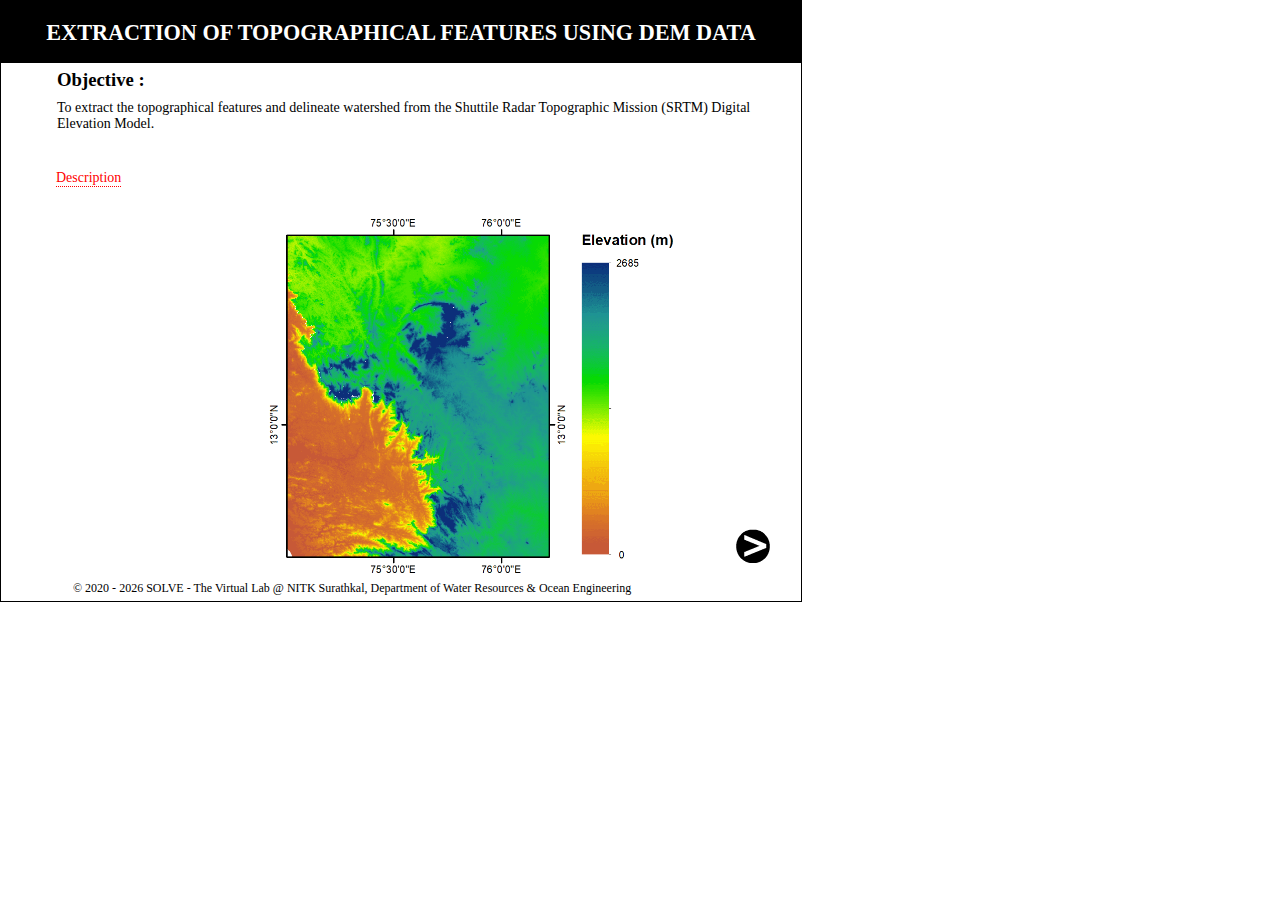
<file: experiment/simulation/index.html>
<!DOCTYPE html>
<html lang="en">
<head>
    <meta charset="UTF-8">
    <meta http-equiv="X-UA-Compatible" content="IE=edge">
    <meta name="viewport" content="width=device-width, initial-scale=1.0">
    <title>Solve</title>   
    <link rel="stylesheet" href="css/style.css"/>
    <script src="js/script.js"></script>
   
    <script>
        var simsubscreennum=0;
        var temp=0;
        var snd = document.getElementById("sound");
    </script>
</head>
<body id="simscreen" style="margin:0; font-family:verdana"> 
    <div id="title"><h3>Extraction of Topographical features using DEM data</h3></div>
    <div class="simsubscreen" id="canvas0" >
    <h3 class="incanvas" >Objective :</h3>
     <p class="incanvas" style="font-size:14px;"> To extract the topographical features and delineate watershed from the Shuttile Radar Topographic Mission (SRTM)  Digital Elevation Model.
     </p></br>
    <img style="position:absolute; left:208px; top:152px;height: 369px;" src="images/canvas_image.png"/>
    <br >&nbsp;<span id="tooltip" style="border-bottom:1px dotted ; color:red;text-align:justify">Description
    <span class="tooltiptext">
    <p><strong style="color:red">Digital Elevation Model(DEM): </strong>is a digital model of the earth’s surface created from terrain elevation data.</p>
    </span></span></div>

    <div class="simsubscreen" id="canvas1" style="visibility:hidden;">
    <div class="tools" style="position:absolute;">
    <img id="north" style="position:absolute;margin-top: -2px;width: 11%;margin-left: 760px;visibility: hidden; " src="images/north.png"/>
    <button id="mapSelection" class="accordion" onclick="map1()" >Choose Map</button>
    
    <div class="panel">
      <div class="item" ></div>
    
  <div id="myModal"  class="modal"style="visibility: hidden;">
      <div class="modal-content">
      <div class="modal-header">

      <h2>Choose Map</h2>
      <span class="close" id="myClose" onclick="mclose()">&times;</span>
                  
      <div class="modal-body">
          <img id="choose1" class="box" onclick="chooseMap1()" style="position:absolute; left:-38px; top:17px;max-width:46%; width:100%;height: 379px;"; src="images/Mangalore_choosemap1.png"/>
          <h2>Mangaluru<h2>
          
</div>

      <div class="modal-body1">
          <img id="choose2" class="box" onclick="chooseMap2()" style="position:absolute; left:245px; top:19px;max-width:45%; width:100%;height: 376px;"; src="images/Bangalore_choosemap2.png"/>
          <h2>Bengaluru</h2>
      </div></div>

      <h2 id="mangalore" style="position: absolute;margin-top: -46px;margin-left: 234px;visibility: hidden;">Mangaluru</h2>
      
      <img id="mm1" style="position:absolute; left:118px; top:31px;max-width:62%; width:100%;height: 398px;visibility: hidden;"; src="images/Mangalore_choosemap1.png"/>
      <p id="note1" style="position:absolute; visibility:hidden;color: grey;font-size: 25px; text-align: center;margin-top: 433px;margin-left: 87px;"> You have selected Mangaluru Map </p>
     

      <h2 id="bangalore" style="position: absolute;margin-top: -46px;margin-left: 234px;visibility: hidden;">Bengaluru</h2>
      <img id="bm1" style="position:absolute; left:118px; top:31px;max-width:62%; width:100%;height: 398px;visibility: hidden;"; src="images/Bangalore_choosemap2.png"/>
      <p id="note2" style="position:absolute; visibility:hidden;color: grey; font-size: 25px; text-align: center;margin-top: 433px;margin-left: 87px;"> You have selected Bengaluru Map </p>
      </div></div></div> 

      <img id="border" style="position:absolute; left:329px; top:52px; width:183%;height: 381px;visibility: hidden;"; src="images/border.png"/>
      <img id="border1" style="position:absolute; left:329px; top:52px; width:183%;height: 381px;visibility: hidden;"; src="images/border_bangalore.png"/>
      

      <button id="colorSelection" disabled class="accordion " onclick="selection()" >Color Ramp</button>
     
      <div class="panel" >
       
      <h2 id="mangalore1" style="position: absolute;margin-top: -101px;margin-left: 423px;visibility: hidden;">Mangaluru</h2>

      <img id="m1" style="position:absolute; left:329px; top:52px; width:183%;height: 381px;visibility: hidden;"; src="images/Mangalore_choosemap1.png"/>
      <p id="note3" style="position:absolute; visibility:hidden;color: grey; font-size: 25px; text-align: center;margin-top: 354px;width:270%;max-width: 527px;margin-left: 246px;"> Click on the image to proceed.</p>

      <h2 id="bangalore1" style="position: absolute;margin-top: -101px;margin-left: 423px;visibility: hidden;">Bengaluru</h2>
      <img id="b1" style="position:absolute; left:329px; top:52px; width:183%;height: 381px;visibility: hidden;"; src="images/Bangalore_choosemap2.png"/>
     
      

      <img id="Mgrid1" onclick="mangaloreMap1()" disabled style="position:absolute;margin-left: 32px;max-width: 31px;height: 107px;" src="images/Mangalore_grid1.png"/>
      <p id="select1" style="position:absolute; visibility:hidden;color: grey; font-size: 23px; text-align: center;margin-top: 364px;width:270%;max-width: 527px;margin-left: 257px;"> You have selected the image.</p>
   
      <img id="Mangmap1" onclick="grid1_map()" style="position:absolute;visibility: hidden;left:358px; top:76px; width:155%;height: 328px;" title="Click on the image to proceed." src="images/Elevation_Mangalore_Streched_withoutgrid1_map1.png"/>
      <img id="Bangmap1" onclick="grid1_map()" style="position:relative;margin-left: 37px;max-width: 31px;height: 107px;visibility: hidden;" title="Click on the image to proceed." src="images/Elevation_bangalore_Streched_withoutgrid1_map1.png"/>

      <img id="Mgrid2" onclick="mangaloreMap2()" style="position:absolute;margin-left: 21px;max-width: 31px;height: 107px;" src="images/mangalore_grid2.png"/>
      <img id="Mangmap2" onclick="grid2_map()" style="position:absolute; left:358px; top:76px; width:155%;height: 328px;visibility: hidden;"title="finalise the image to proceed" src="images/Elevation_Mangalore_Streched_withoutgrid2_map2.png"/>

      <img id="Bangmap2" onclick="grid2_map()"style="position:relative;margin-left: 37px;max-width: 31px;height: 107px;visibility: hidden;" title="finalise the image to proceed" src="images/Elevation_bangalore_Streched_withoutgrid2_map2.png"/>
      <img id="Mgrid3"onclick="mangaloreMap3()" style="position:absolute;margin-left: 16px;max-width: 31px;height: 107px;"  src="images/mangalore_grid3.png"/>
    
      <img id="Mangmap3" onclick="grid3_map()" style="position:absolute; left:358px; top:76px; width:155%;height: 328px;visibility: hidden;"title="finalise the image to proceed" src="images/Elevation_Mangalore_Streched_withoutgrid3_map3.png"/>
      <img id="Bangmap3" onclick="grid3_map()" style="position:absolute;left: 339px;width: 174%px;top:18px;height: 417px;visibility: hidden;" title="finalise the image to proceed" src="images/Elevation_bangalore_Streched_withoutgrid3_map3.png"/>
  </div>


      <p id="text" style="position: absolute;margin-top: 415px;margin-left: 39px;visibility: hidden;">Symbology</p>
      <label onchange="symbology_classified()"id="Rclassified"style="position: absolute;margin-top: 452px;margin-left: 33px;visibility:hidden;"> <input type="radio" name="programming" id="js" value= "js"> Classified</label>

      <img id="mangalore_Classified1" style="position:absolute; left:358px; top:76px; height: 328px;width:155%; visibility: hidden;" src="images/Mangalore_classified_map1.png"/> 
      <img id="bangalore_Classified1" style="position:absolute; left:358px; top:76px; width:155%;height: 328px;visibility: hidden;" src="images/Bangalore_classified_map1.png"/>

      <img id="mangalore_Classified2" style="position:absolute; left:358px; top:76px; height: 328px;width:155%;visibility: hidden;" src="images/Mangalore_classified_map2.png"/> 
      <img id="bangalore_Classified2" style="position:absolute; left:358px; top:76px; width:155%;height: 328px;visibility: hidden;" src="images/Bangalore_classified_map2.png"/> 

      <img id="mangalore_Classified3" style="position:absolute; left:358px; top:76px; height: 328px;width:155%;visibility: hidden;" src="images/Mangalore_classified_map3.png"/> 
      <img id="bangalore_Classified3" style="position:absolute; left:358px; top:76px; width:155%;height: 328px;visibility: hidden;" src="images/Bangalore_classified_map3.png"/> 

      <!-- symbology streched -->
       <label onchange="symbology_streched()"id="Rstreched"style="position: absolute;margin-top: 453px;margin-left: 162px;visibility:hidden;width:100%;"> <input type="radio" name="programming" id="angular" value= "angular"> Streched</label>

      <img id="mangalore_Streched1" style="position:absolute; left:358px; top:76px; width:155%;height: 328px;visibility: hidden;" src="images/Elevation_Mangalore_Streched_withoutgrid1_map1.png"/>
      <img id="bangalore_Streched1" style="position:absolute; left:358px; top:76px; width:155%;height: 328px;visibility: hidden;" src="images/Elevation_bangalore_Streched_withoutgrid1_map1.png"/>

      <img id="mangalore_Streched2" style="position:absolute; left:358px; top:76px; width:155%;height: 328px;visibility: hidden;" src="images/Elevation_Mangalore_Streched_withoutgrid2_map2.png"/>
      <img id="bangalore_Streched2" style="position:absolute; left:358px; top:76px; width:155%;height: 328px;visibility: hidden;" src="images/Elevation_bangalore_Streched_withoutgrid2_map2.png"/>

      <img id="mangalore_Streched3" style="position:absolute; left:358px; top:76px; width:155%;height: 328px;visibility: hidden;" src="images/Elevation_Mangalore_Streched_withoutgrid3_map3.png"/>
      <img id="bangalore_Streched3" style="position:absolute; left:358px; top:76px; width:155%;height: 328px;visibility: hidden;" src="images/Elevation_bangalore_Streched_withoutgrid3_map3.png"/>

      <!-- DEM Derivatives -->

      <button onclick="demselect()" id="DEM Derivatives" style="position: relative;visibility: hidden;" disabled class="accordion"  >DEM Derivatives</button>
      <div class="panel">
      <button id="Elavation_button" onclick="elevation_Select(), elevation_color()"  class="accordions">Elevation</button>
      <label onchange="elevation_classified()"id="elevation_classified"style="position: absolute;margin-top: 323px;margin-left: -161px;visibility:hidden;"> <input type="radio" name="programming" id="js" value= "js"> Classified</label>
      <label onchange="elevation_streched()"id="elevation_streched"style="position: absolute;margin-top: 324px;margin-left: -33px;visibility:hidden;width:100%;"> <input type="radio" name="programming" id="angular" value= "angular"> Streched</label>

      <img style="position:absolute; left:171px; top:144px;width: 10%;" onMouseOver=" elevationinformation1()" onMouseOut=" elevationinformation1a()"src="images/information_icon.png"/>
      <p id="elevationText" style="position:absolute;visibility:hidden;margin-top: -32px;background-color: black;color: white;width: 115%; border-radius: 5px;padding: 0px 20px 10px 15px;z-index: 100;height: 63px;margin-left: 193px; ">Represents the height from the Mean Sea level for each raster cell</p>

      <img id="mangalore_classified_elevation1"  style="position:absolute; left:358px; top:76px; width:155%; height:328px;visibility: hidden;" src="images/Elevation_Mangalore_Classified_withoutgrid1_map1.png"/>
      <button id="elevation_MClegend1" style="position: absolute;margin-left: 408px;margin-top: 245px;visibility: hidden;" onMouseOver="elevationMC1()" onMouseOut="elevationMC1a()">Legend</button></a>
      <div class="imageBox" id="Style1">
      <img id="elevation_CMgrid1"style="position: absolute;margin-top: 221px;margin-left: 345px; width:98px; height:106px; visibility:hidden;" src="images/Elevation_Mangalore_Classified_grid1_map1.png"/>
      </div> 

      <img id="mangalore_classified_elevation2"  style="position:absolute; left:358px; top:76px; height: 328px;width:155%; visibility: hidden;"  src="images/Elevation_Mangalore_Classified_withoutgrid2_map2.png"/>
      <button id="elevation_MClegend2" style="position: absolute;margin-left: 408px;margin-top: 245px;visibility: hidden;" onMouseOver="elevationMC2()" onMouseOut="elevationMC2a()">Legend</button></a>
      <div class="imageBox" id="Style1">
      <img id="elevation_CMgrid2"style="position: absolute;margin-top: 221px;margin-left: 345px; width:99px; height:108px; visibility:hidden;" src="images/Elevation_Mangalore_Classified_grid2_map2.png"/>
      </div> 

      <img id="mangalore_classified_elevation3"  style="position:absolute; left:358px; top:76px; height: 328px;width:155%; visibility: hidden;"  src="images/Elevation_Mangalore_Classified_withoutgrid3_map3.png"/>
      <button id="elevation_MClegend3" style="position: absolute;margin-left: 408px;margin-top: 245px;visibility: hidden;" onMouseOver="elevationMC3()" onMouseOut="elevationMC3a()">Legend</button></a>
      <div class="imageBox" id="Style1">
      <img id="elevation_CMgrid3"style="position: absolute;margin-top: 220px;margin-left: 345px; width:99px; height:108px; visibility:hidden;" src="images/Elevation_Mangalore_Classified_grid3_map3.png"/>
      </div> 

      <!-- mangalore Streched elevation-->
      <img id="mangalore_streched_elevation1" style="position:absolute; left:358px; top:76px; height: 328px;width:155%; visibility: hidden;" src="images/Elevation_Mangalore_Streched_withoutgrid1_map1.png"/>
      <button id="elevation_MSlegend1" style="position: absolute;margin-left: 408px;margin-top: 245px;visibility: hidden;" onMouseOver="elevationMS1()" onMouseOut="elevationMS1a()">Legend</button></a>
      <div class="imageBox" id="Style1">
      <img id="elevation_SMgrid1"style="position: absolute;margin-top: 231px;margin-left: 345px; width:89px; height:100px; visibility:hidden;" src="images/Elevation_Mangalore_Streched_grid1_map1.png"/>
      </div> 

      <img id="mangalore_streched_elevation2" style="position:absolute; left:358px; top:76px; height: 328px;width:155%; visibility: hidden;"  src="images/Elevation_Mangalore_Streched_withoutgrid2_map2.png"/>
      <button id="elevation_MSlegend2" style="position: absolute;margin-left: 408px;margin-top: 245px;visibility: hidden;" onMouseOver="elevationMS2()" onMouseOut="elevationMS2a()">Legend</button></a>
      <div class="imageBox" id="Style1">
      <img id="elevation_SMgrid2"style="position: absolute;margin-top: 231px;margin-left: 345px; width:89px; height:100px; visibility:hidden;" src="images/Elevation_Mangalore_Streched_grid2_map2.png"/>
      </div> 

      <img id="mangalore_streched_elevation3" style="position:absolute; left:358px; top:76px; height: 328px;width:155%; visibility: hidden;"  src="images/Elevation_Mangalore_Streched_withoutgrid3_map3.png"/>
      <button id="elevation_MSlegend3" style="position: absolute;margin-left: 408px;margin-top: 245px;visibility: hidden;" onMouseOver="elevationMS3()" onMouseOut="elevationMS3a()">Legend</button></a>
      <div class="imageBox" id="Style1">
      <img id="elevation_SMgrid3"style="position: absolute;margin-top: 231px;margin-left: 345px; width:89px; height:100px; visibility:hidden;" src="images/Elevation_Mangalore_Streched_grid3_map3.png"/>
      </div> 


      <!-- bangalore classified images -->
      <img id="bangalore_classified_elevation1" style="position:absolute; left:358px; top:76px; height: 328px;width:155%; visibility: hidden;" src="images/Elevation_bangalore_Classified_withoutgrid_map1.png"/>
      <button id="elevation_BClegend1" style="position: absolute;margin-left: 421px;margin-top:251px;visibility: hidden;" onMouseOver="elevationBC1()" onMouseOut="elevationBC1a()">Legend</button></a>
      <div class="imageBox" id="Style1">
      <img id="elevation_CBgrid1"style="position: absolute;margin-top: 223px;margin-left: 339px; width:101px; height:111px; visibility:hidden;" src="images/Elevation_Bangalore_Classified_grid1_map1.png"/>
      </div> 

      <img id="bangalore_classified_elevation2" style="position:absolute; left:358px; top:76px; height: 328px;width:155%; visibility: hidden;" src="images/Elevation_bangalore_Classified_withoutgrid2_map2.png"/>
      <button id="elevation_BClegend2" style="position: absolute;margin-left: 421px;margin-top:251px;visibility: hidden;" onMouseOver="elevationBC2()" onMouseOut="elevationBC2a()">Legend</button></a>
      <div class="imageBox" id="Style1">
      <img id="elevation_CBgrid2"style="position: absolute;margin-top: 224px;margin-left: 340px; width:103px; height:111px; visibility:hidden;" src="images/Elevation_Bangalore_Classified_grid2_map2.png"/>
      </div> 

      <img id="bangalore_classified_elevation3" style="position:absolute; left:358px; top:76px; height: 328px;width:155%; visibility: hidden;" src="images/Elevation_bangalore_Classified_withoutgrid3_map3.png"/>
      <button id="elevation_BClegend3" style="position: absolute;margin-left: 421px;margin-top:251px;visibility: hidden;" onMouseOver="elevationBC3()" onMouseOut="elevationBC3a()">Legend</button></a>
      <div class="imageBox" id="Style1">
      <img id="elevation_CBgrid3"style="position: absolute;margin-top: 226px;margin-left: 340px; width:100px; height:109px; visibility:hidden;" src="images/Elevation_Bangalore_Classified_grid3_map3.png"/>
      </div> 
 

      <!-- bangalore streched images -->
      <img id="bangalore_streched_elevation1" style="position:absolute; left:358px; top:76px; height: 328px;width:155%; visibility: hidden;" src="images/Elevation_bangalore_Streched_withoutgrid1_map1.png"/>
      <button id="elevation_BSlegend1" style="position: absolute;margin-left: 421px;margin-top:251px;visibility: hidden;" onMouseOver="elevationBS1()" onMouseOut="elevationBS1a()">Legend</button></a>
      <div class="imageBox" id="Style1">
      <img id="elevation_SBgrid1"style="position: absolute;margin-top: 231px;margin-left: 345px; width:89px; height:100px; visibility:hidden;" src="images/Elevation_bangalore_Streched_grid1_map1.png"/>
      </div> 

      <img id="bangalore_streched_elevation2" style="position:absolute; left:358px; top:76px; height: 328px;width:155%; visibility: hidden;" src="images/Elevation_bangalore_Streched_withoutgrid2_map2.png"/>
      <button id="elevation_BSlegend2" style="position: absolute;margin-left: 421px;margin-top:251px;visibility: hidden;" onMouseOver="elevationBS2()" onMouseOut="elevationBS2a()">Legend</button></a>
      <div class="imageBox" id="Style1">
      <img id="elevation_SBgrid2"style="position: absolute;margin-top: 231px;margin-left: 345px; width:89px; height:100px; visibility:hidden;" src="images/Elevation_bangalore_Streched_grid2_map2.png"/>
      </div> 

      <img id="bangalore_streched_elevation3" style="position:absolute; left:358px; top:76px; height: 328px;width:155%; visibility: hidden;" src="images/Elevation_bangalore_Streched_withoutgrid3_map3.png"/>
      <button id="elevation_BSlegend3" style="position: absolute;margin-left: 421px;margin-top:251px;visibility: hidden;" onMouseOver="elevationBS3()" onMouseOut="elevationBS3a()">Legend</button></a>
      <div class="imageBox" id="Style1">
      <img id="elevation_SBgrid3"style="position: absolute;margin-top: 231px;margin-left: 345px; width:89px; height:100px; visibility:hidden;" src="images/Elevation_bangalore_Streched_grid3_map3.png"/>
      </div> 


<!-- Slope Select -->
      <img style="position:absolute; left:171px; top:187px;width: 10%;" onMouseOver=" slopeinformation1()" onMouseOut=" slopeinformation1a()"src="images/information_icon.png"/>
      <button id="slope_button" onclick="slope_color(),selectData() " class="accordions">Slope</button><br>
      <label onchange="slope_classified()"id="slope_classified"style="position: absolute;margin-top: 239px;margin-left: 23px;visibility:hidden;"> <input type="radio" name="programming" id="js" value= "js"> Classified</label>
      <label onchange="slope_streched()"id="slope_streched"style="position: absolute;margin-top: 240px;margin-left: 151px;visibility:hidden;width:100%;"> <input type="radio" name="programming" id="angular" value= "angular"> Streched</label>

      <p id="slope" style="position:absolute;visibility:hidden;margin-top: -23px;background-color: black;color: white;width: 267px; border-radius: 5px;padding: 0px 20px 10px 15px;z-index: 100;height: 68px;margin-left: 193px; ">The degree of incline of a terrain surface. It represents the rate of change of elevation</p>

      <select id="myText" value="Elevation data" type="text" placeholder="Enter the text" style="position:absolute; margin-left:404px; margin-top:-214px;visibility: hidden;" >
      <option value="" disabled selected>Select your option</option>
      <option value="Elevation data">Elevation data</option>
      </select>
      <p id="demo" style="position: absolute;margin-top: -214px;margin-left: 444px;width: 100%;max-width: 144px;font-size: 19px;visibility: hidden;"></p>
      <button id="enter" onclick="slope_Select()" style="position: absolute;margin-top: -216px;margin-left: 545px;visibility: hidden;">Ok</button>


      <img id="mangalore_classified_slope1"  style="position:absolute; left:358px; top:76px; height: 328px;width:155%; visibility: hidden;" src="images/slope_classified_mangalore_map1_withoutgrid1.png"/>
      <button id="slope_MClegend1" style="position: absolute;margin-left:599px;margin-top: 164px;visibility: hidden;" onMouseOver="slopeMC1()" onMouseOut="slopeMC1a()">Legend</button></a>
      <div class="imageBox" id="Style1">
      <img id="slope_CMgrid1"style="position: absolute;margin-top: 184px;margin-left: 343px; width:96px; height:105px; visibility:hidden;" src="images/slope_classified_mangalore_map1_grid1.png"/>
      </div> 

      
      <img id="mangalore_classified_slope2"  style="position:absolute; left:358px; top:76px; height: 328px;width:155%; visibility: hidden;"  src="images/slope_classified_mangalore_map2_withoutgrid2.png"/>
      <button id="slope_MClegend2" style="position: absolute;margin-left:599px;margin-top: 164px;visibility: hidden;" onMouseOver="slopeMC2()" onMouseOut="slopeMC2a()">Legend</button></a>
      <div class="imageBox" id="Style1">
      <img id="slope_CMgrid2"style="position: absolute;margin-top: 184px;margin-left: 343px; width:96px; height:105px; visibility:hidden;" src="images/slope_classified_mangalore_map2_grid2.png"/>
      </div> 


      <img id="mangalore_classified_slope3"  style="position:absolute; left:358px; top:76px; height: 328px;width:155%; visibility: hidden;"  src="images/slope_classified_mangalore_map3_withoutgrid3.png"/>
      <button id="slope_MClegend3" style="position: absolute;margin-left:599px;margin-top: 164px;visibility: hidden;" onMouseOver="slopeMC3()" onMouseOut="slopeMC3a()">Legend</button></a>
      <div class="imageBox" id="Style1">
      <img id="slope_CMgrid3"style="position: absolute;margin-top: 182px;margin-left: 343px; width:101px; height:106px; visibility:hidden;" src="images/slope_classified_mangalore_map3_grid3.png"/>
      </div> 

      <!-- Mangalore streched elevation -->

      <img id="mangalore_streched_slope1" style="position:absolute; left: 358px; top:76px; height: 328px;width:155%; visibility: hidden;" src="images/slope_streched_mangalore_map1_withoutgrid1.png"/>
      <button id="slope_MSlegend1" style="position: absolute;margin-left: 599px;margin-top: 164px;visibility: hidden;" onMouseOver="slopeMS1()" onMouseOut="slopeMS1a()">Legend</button></a>
      <div class="imageBox" id="Style1">
      <img id="slope_SMgrid1"style="position: absolute;margin-top: 184px;margin-left: 343px; width:96px; height:105px; visibility:hidden;" src="images/slope_streched_mangalore_map1_grid1.png"/>
      </div> 

      <img id="mangalore_streched_slope2" style="position:absolute; left:358px; top:76px; height: 328px;width:155%; visibility: hidden;"  src="images/slope_streched_mangalore_map2_withoutgrid2.png"/>
      <button id="slope_MSlegend2" style="position: absolute;margin-left: 599px;margin-top: 164px;visibility: hidden;" onMouseOver="slopeMS2()" onMouseOut="slopeMS2a()">Legend</button></a>
      <div class="imageBox" id="Style1">
      <img id="slope_SMgrid2"style="position: absolute;margin-top: 184px;margin-left: 343px; width:96px; height:105px; visibility:hidden;" src="images/slope_streched_mangalore_map2_grid2.png"/>
      </div> 

      <img id="mangalore_streched_slope3" style="position:absolute; left:358px; top:76px; height: 328px;width:155%; visibility: hidden;"  src="images/slope_streched_mangalore_map3_withoutgrid3.png"/>
      <button id="slope_MSlegend3" style="position: absolute;margin-left: 599px;margin-top: 164px;visibility: hidden;" onMouseOver="slopeMS3()" onMouseOut="slopeMS3a()">Legend</button></a>
      <div class="imageBox" id="Style1">
      <img id="slope_SMgrid3"style="position: absolute;margin-top: 184px;margin-left: 343px; width:96px; height:105px; visibility:hidden;" src="images/slope_streched_mangalore_map3_grid3.png"/>
      </div> 


      <!-- bangalore classified images -->
      <img id="bangalore_classified_slope1" style="position:absolute; left:358px; top:76px; height: 328px;width:155%; visibility: hidden;" src="images/slope_classified_bangalore_map1_withoutgrid1.png"/>
      <button id="slope_BClegend1" style="position: absolute;margin-left: 599px;margin-top: 164px;visibility: hidden;" onMouseOver="slopeBC1()" onMouseOut="slopeBC1a()">Legend</button></a>
      <div class="imageBox" id="Style1">
      <img id="slope_CBgrid1"style="position: absolute;margin-top: 183px;margin-left: 340px; width:96px; height:110px; visibility:hidden;" src="images/slope_classified_bangalore_map1_grid1.png"/>
      </div> 

      <img id="bangalore_classified_slope2" style="position:absolute; left:358px; top:76px; height: 328px;width:159%; visibility: hidden;" src="images/slope_classified_bangalore_map2_withoutgrid2.png"/>
      <button id="slope_BClegend2" style="position: absolute;margin-left: 599px;margin-top: 164px;visibility: hidden;" onMouseOver="slopeBC2()" onMouseOut="slopeBC2a()">Legend</button></a>
      <div class="imageBox" id="Style1">
      <img id="slope_CBgrid2"style="position: absolute;margin-top: 184px;margin-left: 340px; width:96px; height:105px; visibility:hidden;" src="images/slope_classified_bangalore_map2_grid2.png"/>
      </div> 

      <img id="bangalore_classified_slope3" style="position:absolute; left:358px; top:76px; height: 328px;width:155%; visibility: hidden;" src="images/slope_classified_bangalore_map3_withoutgrid3.png"/>
      <button id="slope_BClegend3" style="position: absolute;margin-left: 599px;margin-top: 164px;visibility: hidden;" onMouseOver="slopeBC3()" onMouseOut="slopeBC3a()">Legend</button></a>
      <div class="imageBox" id="Style1">
      <img id="slope_CBgrid3"style="position: absolute;margin-top: 184px;margin-left: 340px; width:98px; height:107px; visibility:hidden;" src="images/slope_classified_bangalore_map3_grid3.png"/>
      </div> 
 

      <!-- bangalore streched images -->

      <img id="bangalore_streched_slope1" style="position:absolute; left:358px; top:76px; height: 328px;width:155%; visibility: hidden;" src="images/slope_streched_bangalore_map1_withoutgrid1.png"/>
      <button id="slope_BSlegend1" style="position: absolute;margin-left: 599px;margin-top: 164px;visibility: hidden;" onMouseOver="slopeBS1()" onMouseOut="slopeBS1a()">Legend</button></a>
      <div class="imageBox" id="Style1">
      <img id="slope_SBgrid1"style="position: absolute;margin-top: 188px;margin-left: 341px; width:96px; height:103px; visibility:hidden;" src="images/slope_streched_bangalore_map1_grid1.png"/>
      </div> 


      <img id="bangalore_streched_slope2" style="position:absolute; left:358px; top:76px; height: 328px;width:159%; visibility: hidden;" src="images/slope_streched_bangalore_map2_withoutgrid2.png"/>
      <button id="slope_BSlegend2" style="position: absolute;margin-left: 599px;margin-top: 164px;visibility: hidden;" onMouseOver="slopeBS2()" onMouseOut="slopeBS2a()">Legend</button></a>
      <div class="imageBox" id="Style1">
      <img id="slope_SBgrid2"style="position: absolute;margin-top: 184px;margin-left: 341px; width:96px; height:107px; visibility:hidden;" src="images/slope_streched_bangalore_map2_grid2.png"/>
      </div> 

      <img id="bangalore_streched_slope3" style="position:absolute; left:358px; top:76px; height: 328px;width:155%; visibility: hidden;" src="images/slope_streched_bangalore_map3_withoutgrid3.png"/>
      <button id="slope_BSlegend3" style="position: absolute;margin-left: 599px;margin-top: 164px;visibility: hidden;" onMouseOver="slopeBS3()" onMouseOut="slopeBS3a()">Legend</button></a>
      <div class="imageBox" id="Style1">
      <img id="slope_SBgrid3"style="position: absolute;margin-top: 184px;margin-left: 340px; width:93px; height:106px; visibility:hidden;" src="images/slope_streched_bangalore_map3_grid3.png"/>
      </div> 


      <!-- Hillshade -->
          <!-- <p style="position:absolute;margin-top: 20px;margin-left: 20px;visibility: visible;">Hillshade</p> -->
      <img style="position:absolute; left:171px; top:228px;width: 10%;" onMouseOver=" hillshadeinformation1()" onMouseOut=" hillshadeinformation1a()" src="images/information_icon.png"/>
      <button id="hillshade_button"onclick="selectData1(),hillshade_color()" class="accordions">HillShade</button><br>
  
      <label onchange="hillshade_classified()"id="hillshade_classified"style="position: absolute;margin-top: 197px;margin-left: 23px;visibility:hidden;"> <input type="radio" name="programming" id="js" value= "js"> Classified</label>
      <label onchange="hillshade_streched()"id="hillshade_streched"style="position: absolute;margin-top: 198px;margin-left: 151px;visibility:hidden;width:100%;"> <input type="radio" name="programming" id="angular" value= "angular"> Streched</label>
  
      
      <p id="hillshade" style="position:absolute;visibility:hidden;margin-top: -23px;background-color: black;color: white;width: 235px; border-radius: 5px;padding: 0px 20px 10px 15px;z-index: 100;height: 37px;margin-left: 193px; ">A technique used to visualize terrain as shaded relief.</p>

      <select id="myText1" value="Elevation data" type="text" placeholder="Enter the text" style="position:absolute; margin-left:404px; margin-top:-256px;visibility: hidden;" >
      <option value="" disabled selected>Select your option</option>
      <option value="Elevation data">Elevation data</option>
      </select> 

      <p id="demo1" style="position: absolute;margin-top: -260px;margin-left: 444px;width: 100%;max-width: 144px;font-size: 19px;visibility: hidden;"></p>
      <button id="enter1" onclick="HillShade_Select()" style="position: absolute;margin-top: -258px;margin-left: 545px;visibility: hidden;">Ok</button>

      <img id="mangalore_classified_HillShade1"  style="position:absolute; left:358px; top:76px; height: 328px;width:155%; visibility: hidden;" src="images/curvature_mangalore_classifiedwithoutgrid1_map1.png"/>
      <button id="HillShade_MClegend1" style="position: absolute;margin-left: 591px;margin-top: 123px;visibility: hidden;" onMouseOver="HillShadeMC1()" onMouseOut="HillShadeMC1a()">Legend</button></a>
      <div class="imageBox" id="Style1">
      <img id="HillShade_CMgrid1"style="position: absolute;margin-top: 135px;margin-left: 343px; width:92px; height:112px; visibility:hidden;" src="images/curvature_mangalore_classifiedgrid1_map1.png"/>
      </div> 


      <img id="mangalore_classified_HillShade2"  style="position:absolute; left:358px; top:76px; height: 328px;width:155%; visibility: hidden;"  src="images/curvature_mangalore_classifiedwithoutgrid2_map2.png"/>
      <button id="HillShade_MClegend2" style="position: absolute;margin-left: 591px;margin-top: 123px;visibility: hidden;" onMouseOver="HillShadeMC2()" onMouseOut="HillShadeMC2a()">Legend</button></a>
      <div class="imageBox" id="Style1">
      <img id="HillShade_CMgrid2"style="position: absolute;margin-top: 135px;margin-left: 343px; width:92px; height:112px; visibility:hidden;" src="images/curvature_mangalore_classifiedgrid2_map2.png"/>
      </div> 


      <img id="mangalore_classified_HillShade3"  style="position:absolute; left:358px; top:76px; height: 328px;width:155%; visibility: hidden;" src="images/curvature_mangalore_classifiedwithoutgrid3_map3.png"/>
      <button id="HillShade_MClegend3" style="position: absolute;margin-left: 591px;margin-top: 123px;visibility: hidden;" onMouseOver="HillShadeMC3()" onMouseOut="HillShadeMC3a()">Legend</button></a>
      <div class="imageBox" id="Style1">
      <img id="HillShade_CMgrid3"style="position: absolute;margin-top: 135px;margin-left: 343px; width:96px; height:115px; visibility:hidden;" src="images/curvature_mangalore_classifiedgrid3_map3.png"/>
      </div> 

<!-- Mangalore streched elevation -->

      <img id="mangalore_streched_HillShade1" style="position:absolute; left:358px; top:76px; height: 328px;width:155%; visibility: hidden;" src="images/curvature_mangalore_strechedwithoutgrid1_map1.png"/>
      <button id="HillShade_MSlegend1" style="position: absolute;margin-left: 591px;margin-top: 123px;visibility: hidden;" onMouseOver="HillShadeMS1()" onMouseOut="HillShadeMS1a()">Legend</button></a>
      <div class="imageBox" id="Style1">
      <img id="HillShade_SMgrid1"style="position: absolute;margin-top: 147px;margin-left: 343px; width:90px; height:100px; visibility:hidden;" src="images/curvature_mangalore_strechedgrid1_map1.png"/>
      </div> 


      <img id="mangalore_streched_HillShade2" style="position:absolute; left:358px; top:76px; height: 328px;width:155%; visibility: hidden;"  src="images/curvature_mangalore_strechedwithoutgrid2_map2.png"/>
      <button id="HillShade_MSlegend2" style="position: absolute;margin-left: 591px;margin-top: 123px;visibility: hidden;" onMouseOver="HillShadeMS2()" onMouseOut="HillShadeMS2a()">Legend</button></a>
      <div class="imageBox" id="Style1">
      <img id="HillShade_SMgrid2"style="position: absolute;margin-top: 147px;margin-left: 343px; width:90px; height:100px; visibility:hidden;" src="images/curvature_mangalore_strechedgrid2_map2.png"/>
      </div> 


      <img id="mangalore_streched_HillShade3" style="position:absolute; left:358px; top:76px; height: 328px;width:155%; visibility: hidden;"  src="images/curvature_mangalore_strechedwithoutgrid3_map3.png"/>
      <button id="HillShade_MSlegend3" style="position: absolute;margin-left: 591px;margin-top: 123px;visibility: hidden;" onMouseOver="HillShadeMS3()" onMouseOut="HillShadeMS3a()">Legend</button></a>
      <div class="imageBox" id="Style1">
      <img id="HillShade_SMgrid3"style="position: absolute;margin-top: 147px;margin-left: 343px; width:90px; height:100px; visibility:hidden;" src="images/curvature_mangalore_strechedgrid3_map3.png"/>
      </div> 


      <!-- bangalore classified images -->
      <img id="bangalore_classified_HillShade1" style="position:absolute; left:358px; top:76px; height: 328px;width:155%; visibility: hidden;" src="images/curvature_bangalore_classifiedwithoutgrid1_map1.png"/>
      <button id="HillShade_BClegend1" style="position: absolute;margin-left: 591px;margin-top:123px;visibility: hidden;" onMouseOver="HillShadeBC1()" onMouseOut="HillShadeBC1a()">Legend</button></a>
      <div class="imageBox" id="Style1">
      <img id="HillShade_CBgrid1"style="position: absolute;margin-top:136px;margin-left: 341px; width:92px; height:114px; visibility:hidden;" src="images/curvature_bangalore_classifiedgrid1_map1.png"/>
      </div> 


      <img id="bangalore_classified_HillShade2" style="position:absolute; left:358px; top:76px; height: 328px;width:155%; visibility: hidden;" src="images/curvature_bangalore_classifiedwithoutgrid2_map2.png"/>
      <button id="HillShade_BClegend2" style="position: absolute;margin-left: 591px;margin-top:123px;visibility: hidden;" onMouseOver="HillShadeBC2()" onMouseOut="HillShadeBC2a()">Legend</button></a>
      <div class="imageBox" id="Style1">
      <img id="HillShade_CBgrid2"style="position: absolute;margin-top: 135px;margin-left: 340px; width:92px; height:114px; visibility:hidden;" src="images/curvature_bangalore_classifiedgrid2_map2.png"/>
      </div> 


      <img id="bangalore_classified_HillShade3" style="position:absolute; left:358px; top:76px; height: 328px;width:155%; visibility: hidden;" src="images/curvature_bangalore_classifiedwithoutgrid3_map3.png"/>
      <button id="HillShade_BClegend3" style="position: absolute;margin-left: 591px;margin-top:123px;visibility: hidden;" onMouseOver="HillShadeBC3()" onMouseOut="HillShadeBC3a()">Legend</button></a>
      <div class="imageBox" id="Style1">
      <img id="HillShade_CBgrid3"style="position: absolute;margin-top: 134px;margin-left: 340px; width:92px; height:116px; visibility:hidden;" src="images/curvature_bangalore_classifiedgrid3_map3.png"/>
      </div> 
 

      <!-- bangalore streched images -->

      <img id="bangalore_streched_HillShade1" style="position:absolute; left:358px; top:76px; height: 328px;width:155%; visibility: hidden;" src="images/curvature_bangalore_strechedwithoutgrid1_map1.png"/>
      <button id="HillShade_BSlegend1" style="position: absolute;margin-left: 591px;margin-top: 123px;visibility: hidden;" onMouseOver="HillShadeBS1()" onMouseOut="HillShadeBS1a()">Legend</button></a>
      <div class="imageBox" id="Style1">
      <img id="HillShade_SBgrid1"style="position: absolute;margin-top: 150px;margin-left: 342px; width:90px; height:98px; visibility:hidden;" src="images/curvature_bangalore_strechedgrid1_map1.png"/>
      </div> 


      <img id="bangalore_streched_HillShade2" style="position:absolute; left:358px; top:76px; height: 328px;width:159%; visibility: hidden;" src="images/curvature_bangalore_strechedwithoutgrid2_map2.png"/>
      <button id="HillShade_BSlegend2" style="position: absolute;margin-left: 591px;margin-top: 123px;visibility: hidden;" onMouseOver="HillShadeBS2()" onMouseOut="HillShadeBS2a()">Legend</button></a>
      <div class="imageBox" id="Style1">
      <img id="HillShade_SBgrid2"style="position: absolute;margin-top: 148px;margin-left: 340px; width:85px; height:100px; visibility:hidden;" src="images/curvature_bangalore_strechedgrid2_map2.png"/>
      </div> 

  
      <img id="bangalore_streched_HillShade3" style="position:absolute; left:358px; top:76px; height: 328px;width:155%; visibility: hidden;" src="images/curvature_bangalore_strechedwithoutgrid3_map3.png"/>
      <button id="HillShade_BSlegend3" style="position: absolute;margin-left: 591px;margin-top: 123px;visibility: hidden;" onMouseOver="HillShadeBS3()" onMouseOut="HillShadeBS3a()">Legend</button></a>
      <div class="imageBox" id="Style1">
      <img id="HillShade_SBgrid3"style="position: absolute;margin-top: 150px;margin-left: 340px; width:88px; height:99px; visibility:hidden;" src="images/curvature_bangalore_strechedgrid3_map3.png"/>
      </div> 


      <!-- Aspect -->
      <img style="position:absolute; left:171px; top:271px;width: 10%;" onMouseOver=" aspectinformation1()" onMouseOut=" aspectinformation1a()" src="images/information_icon.png"/> 
      <button id="aspect_button" onclick="selectData2(), aspect_color()"class="accordions">Aspect</button><br>
      <label onchange="aspect_classified()"id="aspect_classified"style="position: absolute;margin-top: 155px;margin-left: 23px;visibility:hidden;"> <input type="radio" name="programming" id="js" value= "js"> Classified</label>
      <label onchange="aspect_streched()"id="aspect_streched"style="position: absolute;margin-top: 156px;margin-left: 151px;visibility:hidden;width:100%;"> <input type="radio" name="programming" id="angular" value= "angular"> Streched</label>
  
      <p id="aspect" style="position:absolute;visibility:hidden;margin-top: -23px;background-color: black;color: white;width: 341px; border-radius: 5px;padding: 0px 20px 10px 15px;z-index: 100;height: 81px;margin-left: 193px; ">The downslope direction of the maximum rate of change in value from each pixel to
      its neighbours, measured clockwise in degrees from 0 to 360.</p>

      <select id="myText2" value="Elevation data" type="text" placeholder="Enter the text" style="position:absolute; margin-left:404px; margin-top:-298px;visibility: hidden;" >
      <option value="" disabled selected>Select your option</option>
      <option value="Elevation data">Elevation data</option>
      </select> 

      <p id="demo2" style="position: absolute;margin-top: -304px;margin-left: 444px;width: 100%;max-width: 144px;font-size: 19px;visibility: hidden;"></p>
      <button id="enter2" onclick="aspect_Select()" style="position: absolute;margin-top: -300px;margin-left: 545px;visibility: hidden;">Ok</button>
  
      <img id="mangalore_classified_aspect1"  style="position:absolute; left:358px; top:76px; height: 328px;width:155%; visibility: hidden;" src="images/aspect_mangalore_classifiedwithoutgrid1_map1.png"/>
      <button id="aspect_MClegend1" style="position: absolute;margin-left: 592px;margin-top: 79px;visibility: hidden;" onMouseOver="aspectMC1()" onMouseOut="aspectMC1a()">Legend</button></a>
      <div class="imageBox" id="Style1">
      <img id="aspect_CMgrid1"style="position: absolute;margin-top: 57px;margin-left: 342px; width:105px; height:150px; visibility:hidden;" src="images/aspect_map1_MBclassified.png"/>
      </div> 


      <img id="mangalore_classified_aspect2"  style="position:absolute; left:358px; top:76px; height:328px;width:155%; visibility: hidden;"  src="images/aspect_mangalore_classifiedwithoutgrid2_map2.png"/>
      <button id="aspect_MClegend2" style="position: absolute;margin-left: 592px;margin-top: 79px;visibility: hidden;" onMouseOver="aspectMC2()" onMouseOut="aspectMC2a()">Legend</button></a>
      <div class="imageBox" id="Style1">
      <img id="aspect_CMgrid2"style="position: absolute;margin-top: 68px;margin-left: 344px; width:100px; height:138px; visibility:hidden;" src="images/aspect_map2_MBclassified.png"/>
      </div> 


      <img id="mangalore_classified_aspect3"  style="position:absolute; left:358px; top:76px; height:328px;width:155%; visibility: hidden;"  src="images/aspect_mangalore_classifiedwithoutgrid3_map3.png"/>
      <button id="aspect_MClegend3" style="position: absolute;margin-left: 592px;margin-top: 79px;visibility: hidden;" onMouseOver="aspectMC3()" onMouseOut="aspectMC3a()">Legend</button></a>
      <div class="imageBox" id="Style1">
      <img id="aspect_CMgrid3"style="position: absolute;margin-top: 64px;margin-left: 344px; width:102px; height:142px; visibility:hidden;" src="images/aspect_map3_MBclassified.png"/>
      </div> 


      <!-- Mangalore streched aspect -->

      <img id="mangalore_streched_aspect1" style="position:absolute; left: 358px; top:76px; height: 328px;width:155%; visibility: hidden;" src="images/aspect_mangalore_strechedwithoutgrid1_map1.png"/>
      <button id="aspect_MSlegend1" style="position: absolute;margin-left: 592px;margin-top: 79px;visibility: hidden;" onMouseOver="aspectMS1()" onMouseOut="aspectMS1a()">Legend</button></a>
      <div class="imageBox" id="Style1">
      <img id="aspect_SMgrid1"style="position: absolute;margin-top: 97px;margin-left: 345px; width:97px; height:106px; visibility:hidden;" src="images/aspect_mangalore_strechedgrid1_map1.png"/>
      </div> 


      <img id="mangalore_streched_aspect2" style="position:absolute; left:358px; top:76px; height: 328px;width:155%; visibility: hidden;"  src="images/aspect_mangalore_strechedwithoutgrid2_map2.png"/>
      <button id="aspect_MSlegend2" style="position: absolute;margin-left: 592px;margin-top:79px;visibility: hidden;" onMouseOver="aspectMS2()" onMouseOut="aspectMS2a()">Legend</button></a>
      <div class="imageBox" id="Style1">
      <img id="aspect_SMgrid2"style="position: absolute;margin-top: 97px;margin-left: 345px; width:97px; height:106px; visibility:hidden;" src="images/aspect_mangalore_strechedgrid2_map2.png"/>
      </div> 

      <img id="mangalore_streched_aspect3" style="position:absolute; left:358px; top:76px; height: 328px;width:155%; visibility: hidden;"  src="images/aspect_mangalore_strechedwithoutgrid3_map3.png"/>
      <button id="aspect_MSlegend3" style="position: absolute;margin-left: 592px;margin-top:79px;visibility: hidden;" onMouseOver="aspectMS3()" onMouseOut="aspectMS3a()">Legend</button></a>
      <div class="imageBox" id="Style1">
      <img id="aspect_SMgrid3"style="position: absolute;margin-top: 97px;margin-left: 345px; width:97px; height:106px; visibility:hidden;" src="images/aspect_mangalore_strechedgrid3_map3.png"/>
      </div> 


      <!-- bangalore classified images -->
      <img id="bangalore_classified_aspect1" style="position:absolute; left:358px; top:76px; height: 328px;width:155%; visibility: hidden;" src="images/aspect_bangalore_classifiedwithoutgrid1_map1.png"/>
      <button id="aspect_BClegend1" style="position: absolute;margin-left: 592px;margin-top: 79px;visibility: hidden;" onMouseOver="aspectBC1()" onMouseOut="aspectBC1a()">Legend</button></a>
      <div class="imageBox" id="Style1">
      <img id="aspect_CBgrid1"style="position: absolute;margin-top: 57px;margin-left: 342px; width:105px; height:150px; visibility:hidden;" src="images/aspect_map1_MBclassified.png"/>
      </div> 


      <img id="bangalore_classified_aspect2" style="position:absolute; left:358px; top:76px; height: 328px;width:155%; visibility: hidden;" src="images/aspect_bangalore_classifiedwithoutgrid2_map2.png"/>
      <button id="aspect_BClegend2" style="position: absolute;margin-left: 592px;margin-top: 79px;visibility: hidden;" onMouseOver="aspectBC2()" onMouseOut="aspectBC2a()">Legend</button></a>
      <div class="imageBox" id="Style1">
      <img id="aspect_CBgrid2"style="position: absolute;margin-top: 68px;margin-left: 344px; width:100px; height:138px; visibility:hidden;" src="images/aspect_map2_MBclassified.png"/>
      </div> 

  
      <img id="bangalore_classified_aspect3" style="position:absolute; left:358px; top:76px; height: 328px;width:155%; visibility: hidden;" src="images/aspect_bangalore_classifiedwithoutgrid3_map3.png"/>
      <button id="aspect_BClegend3" style="position: absolute;margin-left: 592px;margin-top: 79px;visibility: hidden;" onMouseOver="aspectBC3()" onMouseOut="aspectBC3a()">Legend</button></a>
      <div class="imageBox" id="Style1">
      <img id="aspect_CBgrid3"style="position: absolute;margin-top: 64px;margin-left: 344px; width:102px; height:142px; visibility:hidden;" src="images/aspect_map3_MBclassified.png"/>
      </div> 
 

      <!-- bangalore streched images -->

      <img id="bangalore_streched_aspect1" style="position:absolute; left:358px; top:76px; height: 328px;width:155%; visibility: hidden;" src="images/aspect_bangalore_strechedwithoutgrid1_map1.png"/>
      <p id="Egrid" style="position: absolute;margin-top: 69px;visibility: hidden;margin-left: 318px;font-size: 12px;width: 100%;"><b>aspect</b></p>
      <button id="aspect_BSlegend1" style="position: absolute;margin-left: 592px;margin-top:79px;visibility: hidden;" onMouseOver="aspectBS1()" onMouseOut="aspectBS1a()">Legend</button></a>
      <div class="imageBox" id="Style1">
      <img id="aspect_SBgrid1"style="position: absolute;margin-top: 102px;margin-left: 339px; width:94px; height:105px; visibility:hidden;" src="images/aspect_bangalore_strechedgrid1_map1.png"/>
      </div> 


      <img id="bangalore_streched_aspect2" style="position:absolute; left:358px; top:76px; height: 328px;width:155%; visibility: hidden;" src="images/aspect_bangalore_strechedwithoutgrid2_map2.png"/>
      <button id="aspect_BSlegend2" style="position: absolute;margin-left: 592px;margin-top:79px;visibility: hidden;" onMouseOver="aspectBS2()" onMouseOut="aspectBS2a()">Legend</button></a>
      <div class="imageBox" id="Style1">
      <img id="aspect_SBgrid2"style="position: absolute;margin-top: 107px;margin-left: 339px; width:93px; height:100px; visibility:hidden;" src="images/aspect_bangalore_strechedgrid2_map2.png"/>
      </div> 

  
      <img id="bangalore_streched_aspect3" style="position:absolute; left:358px; top:76px; height: 328px;width:155%; visibility: hidden;" src="images/aspect_bangalore_strechedwithoutgrid3_map3.png"/>
      <button id="aspect_BSlegend3" style="position: absolute;margin-left: 592px;margin-top:79px;visibility: hidden;" onMouseOver="aspectBS3()" onMouseOut="aspectBS3a()">Legend</button></a>
      <div class="imageBox" id="Style1">
      <img id="aspect_SBgrid3"style="position: absolute;margin-top: 100px;margin-left: 339px; width:93px; height:108px; visibility:hidden;" src="images/aspect_bangalore_strechedgrid3_map3.png"/>
      </div> 
      </div>


      <button onclick="waterselect()"id="watershed Delination" style="position: relative;visibility: hidden;" class="accordion"  disabled >Watershed Delineation</button>
      <div class="panel">
      <button id="fill_button" onclick="selectText(), fill_color()"class="accordions"  >Fill</button>
      <label onchange="fill_classified()"id="fill_classified"style="position: absolute;margin-top: 280px;margin-left: -174px;visibility:hidden;"> <input type="radio" name="programming" id="js" value= "js"> Classified</label>
      <label onchange="fill_streched()"id="fill_streched"style="position: absolute;margin-top: 281px;margin-left: -46px;visibility:hidden;width:100%;"> <input type="radio" name="programming" id="angular" value= "angular"> Streched</label>
    
  
      <img style="position:absolute; left:187px; top:185px;width: 10%;" onMouseOver=" fillinformation1()" onMouseOut=" fillinformation1a()" src="images/information_icon.png"/>
      <p id="fill" style="position:absolute;visibility:hidden;margin-top: -23px;background-color: black;color: white;width: 273px; border-radius: 5px;padding: 0px 20px 10px 15px;z-index: 100;height: 57px;margin-left: 202px; ">Fills sinks in a surface raster to remove small imperfections in the data.</p>

      <select id="WText" value="Elevation data" type="text" placeholder="Enter the text" style="position:absolute; margin-left:202px; margin-top:-167px;visibility: hidden;" >
      <option value="" disabled selected>Select your option</option>
      <option value="Elevation data">Elevation data</option>
      </select> 
  
      <p id="Wdemo" style="position: absolute;margin-top: -220px;margin-left: 444px;width: 100%;max-width: 144px;font-size: 19px;visibility: hidden;"></p>
      <button id="Wenter" onclick="fill_Select(),fill_color()" style="position: absolute;margin-top: -170px;margin-left: 345px;visibility: hidden;">Ok</button>


      <img id="mangalore_classified_fill1"  style="position:absolute; left:362px; top:76px; height: 328px;width:154%; visibility: hidden;" src="images/Elevation_Mangalore_Classified_withoutgrid1_map1.png"/>
      <button id="fill_MClegend1" style="position: absolute;margin-left: 427px;margin-top: 207px;visibility: hidden;" onMouseOver="fillMC1()" onMouseOut="fillMC1a()">Legend</button></a>
      <div class="imageBox" id="Style1">
      <img id="fill_CMgrid1"style="position: absolute;margin-top: 175px;margin-left: 348px; width:98px; height:109px; visibility:hidden;" src="images/Elevation_Mangalore_Classified_grid1_map1.png"/>
      </div> 
  
  
      <img id="mangalore_classified_fill2"  style="position:absolute; left:362px; top:76px; height: 328px;width:154%; visibility: hidden;"  src="images/Elevation_Mangalore_Classified_withoutgrid2_map2.png"/>
      <button id="fill_MClegend2" style="position: absolute;margin-left: 427px;margin-top: 207px;visibility: hidden;" onMouseOver="fillMC2()" onMouseOut="fillMC2a()">Legend</button></a>
      <div class="imageBox" id="Style1">
      <img id="fill_CMgrid2"style="position: absolute;margin-top: 177px;margin-left: 348px; width:97px; height:108px; visibility:hidden;" src="images/Elevation_Mangalore_Classified_grid2_map2.png"/>
      </div> 
  
  
      <img id="mangalore_classified_fill3"  style="position:absolute; left:362px; top:76px; height: 328px;width:154%; visibility: hidden;"  src="images/Elevation_Mangalore_Classified_withoutgrid3_map3.png"/>
      <button id="fill_MClegend3" style="position: absolute;margin-left: 427px;margin-top: 207px;visibility: hidden;" onMouseOver="fillMC3()" onMouseOut="fillMC3a()">Legend</button></a>
      <div class="imageBox" id="Style1">
      <img id="fill_CMgrid3"style="position: absolute;margin-top: 178px;margin-left: 348px; width:97px; height:110px; visibility:hidden;" src="images/Elevation_Mangalore_Classified_grid3_map3.png"/>
      </div> 
  
  
      <!-- Mangalore streched elevation -->
  
      <img id="mangalore_streched_fill1" style="position:absolute; left:362px; top:76px; height: 328px;width:154%; visibility: hidden;" src="images/Elevation_Mangalore_Streched_withoutgrid1_map1.png"/>
      <button id="fill_MSlegend1" style="position: absolute;margin-left: 427px;margin-top: 207px;visibility: hidden;" onMouseOver="fillMS1()" onMouseOut="fillMS1a()">Legend</button></a>
      <div class="imageBox" id="Style1">
      <img id="fill_SMgrid1"style="position: absolute;margin-top: 186px;margin-left: 348px; width:91px; height:98px; visibility:hidden;" src="images/Elevation_Mangalore_Streched_grid1_map1.png"/>
      </div> 
  
  
      <img id="mangalore_streched_fill2" style="position:absolute; left:362px; top:76px; height: 328px;width:154%; visibility: hidden;"  src="images/Elevation_Mangalore_Streched_withoutgrid2_map2.png"/>
      <button id="fill_MSlegend2" style="position: absolute;margin-left: 427px;margin-top: 207px;visibility: hidden;" onMouseOver="fillMS2()" onMouseOut="fillMS2a()">Legend</button></a>
      <div class="imageBox" id="Style1">
      <img id="fill_SMgrid2"style="position: absolute;margin-top: 182px;margin-left: 348px; width:91px; height:105px; visibility:hidden;" src="images/Elevation_Mangalore_Streched_grid3_map3.png"/>
      </div> 
  
  
      <img id="mangalore_streched_fill3" style="position:absolute; left:362px; top:76px; height: 328px;width:154%; visibility: hidden;"  src="images/Elevation_Mangalore_Streched_withoutgrid3_map3.png"/>
      <button id="fill_MSlegend3" style="position: absolute;margin-left: 427px;margin-top: 207px;visibility: hidden;" onMouseOver="fillMS3()" onMouseOut="fillMS3a()">Legend</button></a>
      <div class="imageBox" id="Style1">
      <img id="fill_SMgrid3"style="position: absolute;margin-top: 182px;margin-left: 348px; width:96px; height:106px; visibility:hidden;" src="images/Elevation_Mangalore_Streched_grid2_map2.png"/>
      </div> 
  
  
      <!-- bangalore classified images -->
      <img id="bangalore_classified_fill1" style="position:absolute; left:362px; top:76px; height: 328px;width:154%; visibility: hidden;" src="images/Elevation_bangalore_Classified_withoutgrid_map1.png"/>
      <button id="fill_BClegend1" style="position: absolute;margin-left: 427px;margin-top: 207px;visibility: hidden;" onMouseOver="fillBC1()" onMouseOut="fillBC1a()">Legend</button></a>
      <div class="imageBox" id="Style1">
      <img id="fill_CBgrid1"style="position: absolute;margin-top: 180px;margin-left: 341px; width:110px; height:111px; visibility:hidden;" src="images/Elevation_Bangalore_Classified_grid1_map1.png"/>
      </div> 
  
      <img id="bangalore_classified_fill2" style="position:absolute; left:362px; top:76px; height: 328px;width:154%; visibility: hidden;" src="images/Elevation_bangalore_Classified_withoutgrid2_map2.png"/>
      <button id="fill_BClegend2" style="position: absolute;margin-left: 427px;margin-top: 207px;visibility: hidden;" onMouseOver="fillBC2()" onMouseOut="fillBC2a()">Legend</button></a>
      <div class="imageBox" id="Style1">
      <img id="fill_CBgrid2"style="position: absolute;margin-top: 179px;margin-left: 342px; width:104px; height:111px; visibility:hidden;" src="images/Elevation_Bangalore_Classified_grid2_map2.png"/>
      </div> 
  
  
      <img id="bangalore_classified_fill3" style="position:absolute; left:362px; top:76px; height: 328px;width:154%; visibility: hidden;" src="images/Elevation_bangalore_Classified_withoutgrid3_map3.png"/>
      <button id="fill_BClegend3" style="position: absolute;margin-left: 427px;margin-top: 207px;visibility: hidden;" onMouseOver="fillBC3()" onMouseOut="fillBC3a()">Legend</button></a>
      <div class="imageBox" id="Style1">
      <img id="fill_CBgrid3"style="position: absolute;margin-top: 181px;margin-left: 342px; width:106px; height:110px; visibility:hidden;" src="images/Elevation_Bangalore_Classified_grid3_map3.png"/>
      </div> 
   
      <!-- bangalore streched images -->
  
      <img id="bangalore_streched_fill1" style="position:absolute; left:362px; top:76px; height: 328px;width:154%; visibility: hidden;" src="images/Elevation_bangalore_Streched_withoutgrid1_map1.png"/>
      <button id="fill_BSlegend1" style="position: absolute;margin-left: 427px;margin-top: 207px;visibility: hidden;" onMouseOver="fillBS1()" onMouseOut="fillBS1a()">Legend</button></a>
      <div class="imageBox" id="Style1">
      <img id="fill_SBgrid1"style="position: absolute;margin-top: 186px;margin-left: 343px; width:88px; height:104px; visibility:hidden;" src="images/Elevation_bangalore_Streched_grid1_map1.png"/>
      </div> 
  
  
      <img id="bangalore_streched_fill2" style="position:absolute; left:362px; top:76px; height: 328px;width:154%; visibility: hidden;" src="images/Elevation_bangalore_Streched_withoutgrid2_map2.png"/>
      <button id="fill_BSlegend2" style="position: absolute;margin-left: 427px;margin-top: 207px;visibility: hidden;" onMouseOver="fillBS2()" onMouseOut="fillBS2a()">Legend</button></a>
      <div class="imageBox" id="Style1">
      <img id="fill_SBgrid2"style="position: absolute;margin-top: 188px;margin-left: 343px; width:96px; height:101px; visibility:hidden;" src="images/Elevation_bangalore_Streched_grid2_map2.png"/>
      </div> 
  
    
      <img id="bangalore_streched_fill3" style="position:absolute; left:362px; top:76px; height: 328px;width:154%; visibility: hidden;" src="images/Elevation_bangalore_Streched_withoutgrid3_map3.png"/>
      <button id="fill_BSlegend3" style="position: absolute;margin-left: 427px;margin-top: 207px;visibility: hidden;" onMouseOver="fillBS3()" onMouseOut="fillBS3a()">Legend</button></a>
      <div class="imageBox" id="Style1">
      <img id="fill_SBgrid3"style="position: absolute;margin-top: 187px;margin-left: 343px; width:93px; height:101px; visibility:hidden;" src="images/Elevation_bangalore_Streched_grid3_map3.png"/>
      </div> 


      <!-- Flowdirection -->
      <img style="position:absolute; left:187px; top:227px;width: 10%;" onMouseOver=" flowDirectioninformation1()" onMouseOut=" flowDirectioninformation1a()" src="images/information_icon.png"/>
      <p id="flowDirection" style="position:absolute;visibility:hidden;margin-top: 11px;background-color: black;color: white;width: 294px; border-radius: 5px;padding: 0px 20px 10px 15px;z-index: 100;height: 58px;margin-left: 208px; ">Generates a raster of flow direction from each cell to its downslope neighbour.</p>

      <button id="flowdirection_button" id="flow"onclick="selectFlowDirectionData(),flowdirection_color()"class="accordions" >Flow Direction</button><br>
      
      <select id="WText1" value="Filled Dem" type="text" placeholder="Enter the text" style="position:absolute; margin-left:398px; margin-top:-251px;visibility: hidden;" >
      <option value="" disabled selected>Select your option</option>
      <option value="Filled Dem">Filled Dem</option>
      </select> 
  
      <p id="Wdemo1" style="position: absolute;margin-top: -262px;margin-left: 444px;width: 100%;max-width: 144px;font-size: 19px;visibility: hidden;"></p>
      <button id="Wenter1" onclick="flowDirection_Select()" style="position: absolute;margin-top: -254px;margin-left: 541px;visibility: hidden;">Ok</button>

      <img id="mangalore_classified_flowDirection1"  style="position:absolute; left:361px; top:76px; height: 328px;width:154%; visibility: hidden;" src="images/flowDirection_Mangalore_withoutgrid1_map1.png"/>
      <button id="flowDirection_MClegend1" style="position: absolute;margin-left: 621px;margin-top: 123px;visibility: hidden;" onMouseOver="flowDirectionMC1()" onMouseOut="flowDirectionMC1a()">Legend</button></a>
      <div class="imageBox" id="Style1">
      <img id="flowDirection_CMgrid1"style="position: absolute;margin-top: 105px;margin-left: 344px; width:94px; height:141px; visibility:hidden;" src="images/flowDirection_Mangalore_grid1_map1.png"/>
      </div> 

  
      <img id="mangalore_classified_flowDirection2"  style="position:absolute; left:361px; top:76px; height: 328px;width:154%; visibility: hidden;"  src="images/flowDirection_Mangalore_withoutgrid2_map2.png"/>
      <button id="flowDirection_MClegend2" style="position: absolute;margin-left: 621px;margin-top: 123px;visibility: hidden;" onMouseOver="flowDirectionMC2()" onMouseOut="flowDirectionMC2a()">Legend</button></a>
      <div class="imageBox" id="Style1">
      <img id="flowDirection_CMgrid2"style="position: absolute;margin-top: 105px;margin-left: 344px; width:94px; height:141px; visibility:hidden;" src="images/flowDirection_Mangalore_grid2_map2.png"/>
      </div> 


      <img id="mangalore_classified_flowDirection3"  style="position:absolute; left:361px; top:76px; height: 328px;width:154%; visibility: hidden;"  src="images/flowDirection_Mangalore_withoutgrid3_map3.png"/>
      <button id="flowDirection_MClegend3" style="position: absolute;margin-left: 621px;margin-top: 123px;visibility: hidden;" onMouseOver="flowDirectionMC3()" onMouseOut="flowDirectionMC3a()">Legend</button></a>
      <div class="imageBox" id="Style1">
      <img id="flowDirection_CMgrid3"style="position: absolute;margin-top: 105px;margin-left: 344px; width:94px; height:141px; visibility:hidden;" src="images/flowDirection_Mangalore_grid3_map3.png"/>
      </div> 

      <!-- bangalore classified images -->
      <img id="bangalore_classified_flowDirection1" style="position:absolute; left:361px; top:76px; height: 328px;width:154%; visibility: hidden;" src="images/flowDirection_Bangalore_withoutgrid1_map1.png"/>
      <button id="flowDirection_BClegend1" style="position: absolute;margin-left: 621px;margin-top: 123px;visibility: hidden;" onMouseOver="flowDirectionBC1()" onMouseOut="flowDirectionBC1a()">Legend</button></a>
      <div class="imageBox" id="Style1">
      <img id="flowDirection_CBgrid1"style="position: absolute;margin-top: 105px;margin-left: 340px; width:94px; height:141px; visibility:hidden;" src="images/flowDirection_Mangalore_grid1_map1.png"/>
      </div> 


      <img id="bangalore_classified_flowDirection2" style="position:absolute; left:361px; top:76px; height: 328px;width:154%; visibility: hidden;" src="images/flowDirection_Bangalore_withoutgrid2_map2.png"/>
      <button id="flowDirection_BClegend2" style="position: absolute;margin-left: 621px;margin-top: 123px;visibility: hidden;" onMouseOver="flowDirectionBC2()" onMouseOut="flowDirectionBC2a()">Legend</button></a>
      <div class="imageBox" id="Style1">
      <img id="flowDirection_CBgrid2"style="position: absolute;margin-top: 105px;margin-left: 340px; width:94px; height:141px; visibility:hidden;" src="images/flowDirection_Mangalore_grid2_map2.png"/>
      </div> 


      <img id="bangalore_classified_flowDirection3" style="position:absolute; left:361px; top:76px; height: 328px;width:154%; visibility: hidden;" src="images/flowDirection_Bangalore_withoutgrid3_map3.png"/>
      <button id="flowDirection_BClegend3" style="position: absolute;margin-left: 621px;margin-top: 123px;visibility: hidden;" onMouseOver="flowDirectionBC3()" onMouseOut="flowDirectionBC3a()">Legend</button></a>
      <div class="imageBox" id="Style1">
      <img id="flowDirection_CBgrid3"style="position: absolute;margin-top: 105px;margin-left: 340px; width:94px; height:141px; visibility:hidden;" src="images/flowDirection_Mangalore_grid3_map3.png"/>
      </div> 


      <!-- Flowaccumulation -->

      <img style="position:absolute; left:192px; top:270px;width: 10%;" onMouseOver=" flowAccumulationinformation1()" onMouseOut=" flowAccumulationinformation1a()"src="images/information_icon.png"/>
      <p id="flowAccumulation" style="position:absolute;visibility:hidden;margin-top: 11px;background-color: black;color: white;width: 300px; border-radius: 5px;padding: 0px 20px 10px 15px;z-index: 100;height: 40px;margin-left: 206px; ">It generates a raster of accumulated flow into each cell.</p>
      <button id="flowaccumulation_button"onclick="selectFlowAccumulationData(), flowaccumulation_color()" class="accordions" >Flow Accumulation</button><br>
      <!-- <label onchange="flowaccumulation_classified()"id="flowaccumulation_classified"style="position: absolute;margin-top: 154px;margin-left: 22px;visibility:hidden;"> <input type="radio" name="programming" id="js" value= "js"> Classified</label>
      <label onchange="flowaccumulation_streched()"id="flowaccumulation_streched"style="position: absolute;margin-top: 155px;margin-left: 150px;visibility:hidden;width:100%;"> <input type="radio" name="programming" id="angular" value= "angular"> Streched</label>
     -->
      <select id="WText2" value="flow Direction" type="text" placeholder="Enter the text" style="position:absolute; margin-left:400px; margin-top:-298px;visibility: hidden;height:24px;" >
      <option value="" disabled selected>Select your option</option>
      <option value="flow Direction">flow Direction</option>
      </select> 
  
      <p id="Wdemo2" style="position: absolute;margin-top: -305px;margin-left: 444px;width: 100%;max-width: 144px;font-size: 19px;visibility: hidden;"></p>
      <button id="Wenter2" onclick="flowAccumulation_Select()" style="position: absolute;margin-top: -296px;margin-left: 541px;visibility: hidden;">Ok</button>

      <!-- <img id="mangalore_classified_flowAccumulation1"  style="position:absolute; left:361px; top:76px; height: 328px;width:154%; visibility: hidden;" src="images/flowAccumulation_mangalore_classifiedwithoutgrid1_map1.png"/>
      <button id="flowAccumulation_MClegend1" style="position: absolute;margin-left:623px;margin-top: 81px;visibility: hidden;" onMouseOver="flowAccumulationMC1()" onMouseOut="flowAccumulationMC1a()">Legend</button></a>
      <div class="imageBox" id="Style1">
      <img id="flowAccumulation_CMgrid1"style="position: absolute;margin-top: 97px;margin-left: 349px; width:104px; height:108px; visibility:hidden;" src="images/flowAccumulation_mangalore_classifiedgrid1_map1.png"/>
      </div> 

      <img id="mangalore_classified_flowAccumulation2"  style="position:absolute; left:361px; top:76px; height: 328px;width:154%; visibility: hidden;"  src="images/flowAccumulation_mangalore_classifiedwithoutgrid2_map2.png"/>
      <button id="flowAccumulation_MClegend2" style="position: absolute;margin-left:623px;margin-top: 81px;visibility: hidden;" onMouseOver="flowAccumulationMC2()" onMouseOut="flowAccumulationMC2a()">Legend</button></a>
      <div class="imageBox" id="Style1">
      <img id="flowAccumulation_CMgrid2"style="position: absolute;margin-top: 97px;margin-left: 349px; width:104px; height:108px; visibility:hidden;" src="images/flowAccumulation_mangalore_classifiedgrid2_map2.png"/>
      </div> 


      <img id="mangalore_classified_flowAccumulation3"  style="position:absolute; left:361px; top:76px; height: 328px;width:154%; visibility: hidden;"  src="images/flowAccumulation_mangalore_classifiedwithoutgrid3_map3.png"/>
      <button id="flowAccumulation_MClegend3" style="position: absolute;margin-left:623px;margin-top: 81px;visibility: hidden;" onMouseOver="flowAccumulationMC3()" onMouseOut="flowAccumulationMC3a()">Legend</button></a>
      <div class="imageBox" id="Style1">
      <img id="flowAccumulation_CMgrid3"style="position: absolute;margin-top: 97px;margin-left: 349px; width:104px; height:108px; visibility:hidden;" src="images/flowAccumulation_mangalore_classifiedgrid3_map3.png"/>
      </div>  -->


<!-- Mangalore streched flowAccumulation -->

      <img id="mangalore_streched_flowAccumulation1" style="position:absolute; left:361px; top:84px; height: 321px;width:154%; visibility: hidden;" src="images/flowAccumulation_mangalore_strechedwithoutgrid1_map1.png"/>
      <button id="flowAccumulation_MSlegend1" style="position: absolute;margin-left: 623px;margin-top: 81px;visibility: hidden;" onMouseOver="flowAccumulationMS1()" onMouseOut="flowAccumulationMS1a()">Legend</button></a>
      <div class="imageBox" id="Style1">
      <img id="flowAccumulation_SMgrid1"style="position: absolute;margin-top: 89px;margin-left: 347px; width:124px; height:116px; visibility:hidden;" src="images/flowAccumulation_mangalore_strechedgrid1_map1.png"/>
      </div> 


      <img id="mangalore_streched_flowAccumulation2" style="position:absolute; left:361px; top:84px; height: 321px;width:154%; visibility: hidden;"  src="images/flowAccumulation_mangalore_strechedwithoutgrid2_map2.png"/>
      <button id="flowAccumulation_MSlegend2" style="position: absolute;margin-left: 623px;margin-top: 81px;visibility: hidden;" onMouseOver="flowAccumulationMS2()" onMouseOut="flowAccumulationMS2a()">Legend</button></a>
      <div class="imageBox" id="Style1">
      <img id="flowAccumulation_SMgrid2"style="position: absolute;margin-top: 88px;margin-left: 347px; width:130px; height:117px; visibility:hidden;" src="images/flowAccumulation_mangalore_strechedgrid2_map2.png"/>
      </div> 


      <img id="mangalore_streched_flowAccumulation3" style="position:absolute; left:361px; top:84px; height: 321px;width:154%; visibility: hidden;"  src="images/flowAccumulation_mangalore_strechedwithoutgrid3_map3.png"/>
      <button id="flowAccumulation_MSlegend3" style="position: absolute;margin-left: 623px;margin-top: 81px;visibility: hidden;" onMouseOver="flowAccumulationMS3()" onMouseOut="flowAccumulationMS3a()">Legend</button></a>
      <div class="imageBox" id="Style1">
      <img id="flowAccumulation_SMgrid3"style="position: absolute;margin-top: 88px;margin-left: 346px; width:125px; height:116px; visibility:hidden;" src="images/flowAccumulation_mangalore_strechedgrid3_map3.png"/>
      </div> 


      <!-- bangalore classified images -->
      <!-- <img id="bangalore_classified_flowAccumulation1" style="position:absolute; left:361px; top:76px; height: 328px;width:154%; visibility: hidden;" src="images/flowAccumulation_bangalore_classifiedwithoutgrid1_map1.png"/>
      <button id="flowAccumulation_BClegend1" style="position: absolute;margin-left: 623px;margin-top: 81px;visibility: hidden;" onMouseOver="flowAccumulationBC1()" onMouseOut="flowAccumulationBC1a()">Legend</button></a>
      <div class="imageBox" id="Style1">
      <img id="flowAccumulation_CBgrid1"style="position: absolute;margin-top: 81px;margin-left: 342px; width:96px; height: 122px; visibility:hidden;" src="images/flowAccumulation_bangalore_classifiedgrid1_map1.png"/>
      </div> 


      <img id="bangalore_classified_flowAccumulation2" style="position:absolute; left:361px; top:76px; height: 328px;width:154%; visibility: hidden;" src="images/flowAccumulation_bangalore_classifiedwithoutgrid2_map2.png"/>
      <button id="flowAccumulation_BClegend2" style="position: absolute;margin-left: 623px;margin-top: 81px;visibility: hidden;" onMouseOver="flowAccumulationBC2()" onMouseOut="flowAccumulationBC2a()">Legend</button></a>
      <div class="imageBox" id="Style1">
      <img id="flowAccumulation_CBgrid2"style="position: absolute;margin-top: 92px;margin-left: 341px; width:99px; height:113px; visibility:hidden;" src="images/flowAccumulation_bangalore_classifiedgrid2_map2.png"/>
      </div> 


      <img id="bangalore_classified_flowAccumulation3" style="position:absolute; left:361px; top:76px; height: 328px;width:154%; visibility: hidden;" src="images/flowAccumulation_bangalore_classifiedwithoutgrid3_map3.png"/>
      <button id="flowAccumulation_BClegend3" style="position: absolute;margin-left: 623px;margin-top: 81px;visibility: hidden;" onMouseOver="flowAccumulationBC3()" onMouseOut="flowAccumulationBC3a()">Legend</button></a>
      <div class="imageBox" id="Style1">
      <img id="flowAccumulation_CBgrid3"style="position: absolute;margin-top: 109px;margin-left: 349px; width:84px; height:92px; visibility:hidden;" src="images/flowAccumulation_bangalore_classifiedgrid3_map3.png"/>
      </div>  -->
 

      <!-- bangalore streched images -->
      <img id="bangalore_streched_flowAccumulation1" style="position:absolute; left:361px; top:76px; height: 328px;width:154%; visibility: hidden;" src="images/flowAccumulation_bangalore_strechedwithoutgrid1_map1.png"/>
      <button id="flowAccumulation_BSlegend1" style="position: absolute;margin-left: 623px;margin-top: 81px;visibility: hidden;" onMouseOver="flowAccumulationBS1()" onMouseOut="flowAccumulationBS1a()">Legend</button></a>
      <div class="imageBox" id="Style1">
      <img id="flowAccumulation_SBgrid1"style="position: absolute;margin-top: 103px;margin-left: 336px; width:133px; height:109px; visibility:hidden;" src="images/flowAccumulation_bangalore_strechedgrid1_map1.png"/>
      </div> 


      <img id="bangalore_streched_flowAccumulation2" style="position:absolute; left:361px; top:76px; height: 328px;width:154%; visibility: hidden;" src="images/flowAccumulation_bangalore_strechedwithoutgrid2_map2.png"/>
      <button id="flowAccumulation_BSlegend2" style="position: absolute;margin-left: 623px;margin-top: 81px;visibility: hidden;" onMouseOver="flowAccumulationBS2()" onMouseOut="flowAccumulationBS2a()">Legend</button></a>
      <div class="imageBox" id="Style1">
      <img id="flowAccumulation_SBgrid2"style="position: absolute;margin-top: 95px;margin-left: 339px; width:130px; height:113px; visibility:hidden;" src="images/flowAccumulation_bangalore_strechedgrid2_map2.png"/>
      </div> 

  
      <img id="bangalore_streched_flowAccumulation3" style="position:absolute; left:361px; top:76px; height: 328px;width:154%; visibility: hidden;" src="images/flowAccumulation_bangalore_strechedwithoutgrid3_map3.png"/>
      <button id="flowAccumulation_BSlegend3" style="position: absolute;margin-left: 623px;margin-top: 81px;visibility: hidden;" onMouseOver="flowAccumulationBS3()" onMouseOut="flowAccumulationBS3a()">Legend</button></a>
      <div class="imageBox" id="Style1">
      <img id="flowAccumulation_SBgrid3"style="position: absolute;margin-top: 98px;margin-left: 340px; width:126px; height:108px; visibility:hidden;" src="images/flowAccumulation_mangalore_strechedgrid3_map3.png"/>
      </div> 

      <!-- Stream Network -->

      <img style="position:absolute; left:188px; top:311px;width: 10%;" onMouseOver=" Streamnetworkinformation1()" onMouseOut=" Streamnetworkinformation1a()" src="images/information_icon.png"/>
      <p id="Streamnetwork" style="position:absolute;visibility:hidden;margin-top: 11px;background-color: black;color: white;width: 275px; border-radius: 5px;padding: 0px 20px 10px 15px;z-index: 100;height: 62px;margin-left: 204px; ">The path of the stream in the watershed derived from the flow accumulation raster.</p>
      <button id="stream_button" onclick="streamNetwork_Select(), stream_color()" class="accordions" disabled >Stream network</button><br>

  
      <img id="mangalore_streamNetwork"  style="position:absolute; left:336px; top:120px; height: 257px;width:178%; visibility: hidden;" src="images/Stream_mangalore_network.png"/>
      <button id="streamNetwork_MClegend1" style="position: absolute;margin-left: 622px;margin-top: 35px;visibility: hidden;" onMouseOver="streamNetworkMC1()" onMouseOut="streamNetworkMC1a()">Legend</button></a>
      <div class="imageBox" id="Style1">
      <img id="streamNetwork_CMgrid1"style="position: absolute;margin-top: 129px;margin-left: 349px; width:148px; height:21px; visibility:hidden;" src="images/stream_Network_legend.png"/>
      </div> 

      <img id="bangalore_streamNetwork"  style="position:absolute; left:347px; top:105px; height: 268px;width:172%; visibility: hidden;" src="images/stream_Bangalore_Network.png"/>
      <button id="streamNetwork_BClegend1" style="position: absolute;margin-left: 626px;margin-top: 42px;visibility: hidden;" onMouseOver="streamNetworkBC2()" onMouseOut="streamNetworkBC2a()">Legend</button></a>
      <div class="imageBox" id="Style1">
      <img id="streamNetwork_CBgrid1"style="position: absolute;margin-top: 129px;margin-left: 349px; width:148px; height:21px; visibility:hidden;" src="images/stream_Network_legend.png"/>
      </div> 


      <!-- Watershed -->
      <img style="position:absolute; left:187px; top:353px;width: 10%;" onMouseOver=" Watershedinformation1()" onMouseOut=" Watershedinformation1a()" src="images/information_icon.png"/>
      <p id="Watershed" style="position:absolute;visibility:hidden;margin-top: 11px;background-color: black;color: white;width: 308px; border-radius: 5px;padding: 0px 20px 10px 15px;z-index: 100;height: 43px;margin-left: 204px; ">Determines the water contributing area above a set of cells in a raster.</p>
      <button id="watershed_button"onclick=" watershed_Select(), watershed_color()"class="accordions" disabled >Watershed</button>


      <img id="mangalore_watershed"  style="position:absolute; left:361px; top:76px; height: 328px;width:155%; visibility: hidden;" src="images/watershed_Mangalore.png"/>
      <button id="watershed_Mlegend1" style="position: absolute;margin-left: 346px;margin-top: 35px;visibility: hidden;width: 65%;" onMouseOver="watershedM1()" onMouseOut="watershedM1a()">View stream Network</button></a>
      <div class="imageBox" id="Style1">
      <img id="watershed_Manglore_streamNetwork"style="position: absolute;margin-top: -144px;margin-left: 325px; width:384px; height:197px; visibility:hidden;" src="images/Stream_mangalore_network.png"/>
      </div>  
  

      <img id="bangalore_watershed"  style="position:absolute; left:325px; top:85px; height: 230px;width:174%; visibility: hidden;" src="images/watershed_Bangalore.png"/>
      <button id="watershed_Blegend1" style="position: absolute;margin-left: 346px;margin-top: 35px;visibility: hidden;width: 65%;" onMouseOver="watershedB1()" onMouseOut="watershedB1a()">View stream Network</button></a>
      <div class="imageBox" id="Style1">
      <img id="watershed_Bangalore_streamNetwork"style="position: absolute;margin-top: -198px;margin-left: 296px; width:406px; height:232px; visibility:hidden;" src="images/stream_Bangalore_Network.png"/>
      </div> 


      <button id="watershed_ButtonBasin1_mangalore"title="Basin1" style="position: absolute;border:none;margin-left: 190px;margin-top: -201px;visibility: hidden;width:42%;height:21%;background-color: rgb(195 237 188 / 0%);"></button></a>
      <button onclick="basin1()" id="watershed_Button1_mangalore" style="position: absolute;margin-left: 163px;margin-top: 6px;visibility: hidden;width:21%;height:6%;background-color: rgb(191 237 188);"></button></a>
      <p id="watershed_Basin1_mangalore" style="position: absolute;margin-left: 413px;margin-top: -34px;visibility: hidden;">Basin1</p></a>


      <button onclick="basin1()" id="watershed_ButtonBasin1_bangalore"title="Basin1" style="position: absolute;border:none;margin-left: 250px;margin-top: -172px;visibility: hidden;width:29%;height:21%;background-color:  #5cb85c03;"></button></a>
      <img onclick=" subbasin1()" id="watershed_Mbasin1" title="Basin1" style="position: absolute;margin-top: -244px;margin-left: 153px; width:153%; height:238px; visibility:hidden;" src="images/Basin1_Mnagalore_Highlight.png"/>

      <p id="Instruction1" style="position:absolute; visibility:hidden;font-size: 20px; text-align: center;margin-top: 59px;margin-left: 329px;width: 186%;color: gray;">To view the Subbasin of the Basin1 Click on the image to Proceed.</p></a>
 
      <img id="watershed_Msubbasin1" title="SubBasin1" style="position: absolute;margin-top: -238px;margin-left: 155px; width:154%; height:212px; visibility:hidden;" src="images/subbasin1__mangalore_withoutriver.png"/>
      <button id="watershed_Msubbasinlegend1" style="position: absolute;margin-left: 341px;margin-top: 36px;visibility: hidden;width: 65%;" onMouseOver="subbasinM1()" onMouseOut="subbasinM1a()">View stream Network</button></a>
      <div class="imageBox" id="Style1">
      <img id="watershed_Msubbasin1_withriver"  style="position: absolute;margin-top: -176px;margin-left: 357px; width:295px; height:229px; visibility:hidden;" src="images/subBasin1_mangalore_river1.png"/>
      </div> 


      <img onclick=" subbasin1()" id="watershed_Bbasin1" title="Basin1"style="position: absolute;margin-top: -257px;margin-left: 150px; width:160%; height:233px; visibility:hidden;" src="images/Basin1_bangalore_Highlight.png"/>

      <img id="watershed_Bsubbasin1" title="subBasin1" style="position: absolute;margin-top: -265px;margin-left: 155px; width:154%; height:259px; visibility:hidden;" src="images/subbasin1__bangalore_withoutriver.png"/>
      <button id="watershed_Bsubbasinlegend1" style="position: absolute;margin-left: 346px;margin-top: 35px;visibility: hidden;width: 65%;" onMouseOver="subbasinB1()" onMouseOut="subbasinB1a()">View stream Network</button></a>
      <div class="imageBox" id="Style1">
      <img id="watershed_Bsubbasin1_withriver" title="Basin1" style="position: absolute;margin-top: -175px;margin-left: 378px; width:272px; height:174px; visibility:hidden;" src="images/subBasin1_bangalore_river1.png"/>
      </div>

      <p id="SubbasinInstruction1" style="position:absolute; visibility:hidden;font-size: 20px; text-align: center;margin-top: 59px;margin-left: 329px;width: 186%;color: gray;">There are no subbasins in basin 1</p></a>
      <p id="SubbasinInstruction2" style="position:absolute; visibility:hidden;font-size: 20px; text-align: center;margin-top: 69px;margin-left: 341px;width: 211%;color: gray;max-width: 393px;">There is a river network in subbasin2</p></a>
      <p id="SubbasinInstruction3" style="position:absolute; visibility:hidden;font-size: 20px; text-align: center;margin-top: 69px;margin-left: 329px;width: 201%;color: gray;max-width: 388px;">There is a river network in subbasin3</p></a>

      <p id="SubbasinInstruction1_Bangalore" style="position:absolute; visibility:hidden;font-size: 20px; text-align: center;margin-top: 59px;margin-left: 329px;width: 186%;color: gray;">There is a river network in subbasin1</p></a>
      <button id="watershed_ButtonBasin2_mangalore" title="Basin2" style="position: absolute;margin-left: 337px;margin-top: -186px;visibility: hidden;width:45%;height:31%;background-color:rgb(247 236 236 / 0%);;border: none;"></button></a>
      <button onclick="basin2()"id="watershed_Button2_mangalore"style="position: absolute;margin-left: 163px;margin-top: 36px;visibility: hidden;width:21%;height:6%;background-color: bisque;"></button></a>
      <p id="watershed_Basin2_mangalore" style="position: absolute;margin-left: 413px;margin-top: -5px;visibility: hidden;">Basin2</p></a>


      <button onclick="basin2()"id="watershed_ButtonBasin2_bangalore" title="Basin2" style="position: absolute;margin-left: 361px;margin-top: -160px;visibility: hidden;width:39%;height:28%;background-color: #ffe4c44d;;border: none;"></button></a>

      <img onclick=" subbasin2()" id="watershed_Mbasin2" title="Basin2"style="position: absolute;margin-top: -244px;margin-left: 154px; width:154%; height:238px; visibility:hidden;" src="images/Basin2_Mnagalore_Highlight.png"/>
      <p id="Instruction2" style="position:absolute; visibility:hidden;font-size: 20px; text-align: center;margin-top: 59px;margin-left: 329px;width: 186%;color: gray;">To view the Subbasin of the Basin2 Click on the image to Proceed.</p></a>


      <img id="watershed_Msubbasin2" title="SubBasin2" style="position: absolute;margin-top: -238px;margin-left: 155px; width:154%; height:212px; visibility:hidden;" src="images/subbasin2__mangalore_withoutriver.png"/>
      <button id="watershed_Msubbasinlegend2" style="position: absolute;margin-left: 346px;margin-top: 35px;visibility: hidden;width: 65%;" onMouseOver="subbasinM2()" onMouseOut="subbasinM2a()">View stream Network</button></a>
      <div class="imageBox" id="Style1">
      <img id="watershed_Msubbasin2_withriver" title="Basin1" style="position: absolute;margin-top: -188px;margin-left: 321px; width:370px; height:234px; visibility:hidden;" src="images/subBasin2_mangalore_river2.png"/>
      
      <p id="SubbasinInstruction2" style="position:absolute; visibility:hidden;font-size: 20px; text-align: center;margin-top: 59px;margin-left: 329px;width: 186%;color: gray;max-width: 205px;">There is a river network in subbasin2</p></a>
      </div> 


      <img onclick=" subbasin2()" id="watershed_Bbasin2" title="Basin2" style="position: absolute;margin-top: -257px;margin-left: 150px; width:160%; height:233px; visibility:hidden;" src="images/Basin2_bangalore_Highlight.png"/>

      <img id="watershed_Bsubbasin2" title="SubBasin2" style="position: absolute;margin-top: -265px;margin-left: 155px; width:154%; height:259px; visibility:hidden;" src="images/subbasin2__bangalore_withoutriver.png"/>
      <button id="watershed_Bsubbasinlegend2" style="position: absolute;margin-left: 346px;margin-top: 35px;visibility: hidden;width: 65%;" onMouseOver="subbasinB2()" onMouseOut="subbasinB2a()">View stream Network</button></a>
      <div class="imageBox" id="Style1">
      <img id="watershed_Bsubbasin2_withriver" title="Basin2" style="position: absolute;margin-top: -174px;margin-left: 354px; width:306px; height:196px; visibility:hidden;" src="images/subBasin2_bangalore_river2.png"/>
      </div>
 
 
      <button title="Basin3" id="watershed_ButtonBasin3_mangalore" style="position: absolute;margin-left: 263px;margin-top: -100px;visibility: hidden;width:21%;height:10%;border: none;background-color:#faebd700;"></button></a>
      <button onclick="basin3()" id="watershed_Button3_mangalore" style="position: absolute;margin-left: 279px;margin-top: 7px;visibility: hidden;width:21%;height:6%;background-color:rgb(221 233 115 / 41%);"></button></a>
      <p id="watershed_Basin3_mangalore" style="position: absolute;margin-left: 527px;margin-top: -32px;visibility: hidden;">Basin3</p></a>


      <img onclick=" subbasin3()" id="watershed_Bbasin3" title="Basin3"style="position: absolute;margin-top: -257px;margin-left: 150px; width:160%; height:233px; visibility:hidden;" src="images/Basin3_bangalore_Highlight.png"/>
      <p id="Instruction3" style="position:absolute; visibility:hidden;font-size: 20px; text-align: center;margin-top: 59px;margin-left: 329px;width: 186%;color: gray;">To view the Subbasin of the Basin3 Click on the image to Proceed.</p></a>

      <img id="watershed_Bsubbasin3" title="SubBasin3" style="position: absolute;margin-top: -265px;margin-left: 155px; width:154%; height:259px; visibility:hidden;" src="images/subbasin3__bangalore_withoutriver.png"/>
      <button id="watershed_Bsubbasinlegend3" style="position: absolute;margin-left: 346px;margin-top: 35px;visibility: hidden;width: 65%;" onMouseOver="subbasinB3()" onMouseOut="subbasinB3a()">View stream Network</button></a>
      <div class="imageBox" id="Style1">
      <img id="watershed_Bsubbasin3_withriver" title="Basin3" style="position: absolute;margin-top: -194px;margin-left: 356px; width:302px; height:200px; visibility:hidden;" src="images/subBasin3_bangalore_river3.png"/>
      </div></div></div></div>


            <div id="nav">
            <img id="nextButton" onclick="navNext()" src="images/Next.png"/>
           
            <h1 class="blink" style="position: absolute;visibility: hidden;">Select the Symbology to proceed</h1>
            <h1 class="blinkText" style="position: absolute;visibility: hidden;">Select the Symbology to view Legend</h1>
            <h1 class="blink1" style="position: absolute;visibility: hidden;">Select the Data</h1>
            <p id="suggestions" style="position:absolute; visibility:hidden;color: grey;font-size: 23px; text-align: center;margin-top: 455px;margin-left: 303px;">Click on the Buttons to view each Basin.</p>

            <h1 class="blink2" style="position:absolute; visibility:hidden;color: grey;font-size: 25px; text-align: center;">You have selected Basin1</h1>
            <h1 class="blink2a" style="position:absolute; visibility:hidden;color: grey;font-size: 25px; text-align: center;">You have selected Basin2</h1>
            <h1 class="blink3" style="position:absolute; visibility:hidden;color: grey;font-size: 25px; text-align: center;">You have selected Basin3</h1>
            <!-- <marquee id="notification" style="position: absolute;visibility: hidden;margin-top: 479px;color: red;width: 97%;height: 20px;"width="96%" margin-left="20px;"direction="right" height="100px">Click on Symbology and reselect to view.</marquee> </p> -->
            <div id="copyright"> &copy; 2020 -  <script>document.write(new Date().getFullYear())</script> SOLVE - The Virtual Lab @ NITK Surathkal, Department of Water Resources & Ocean Engineering</div>
            </div>
            </head>
</body>
</html>
</file>
<file: simulation/css/style.css>
html {
  -moz-user-select: none;
  -khtml-user-select: none;
  -webkit-user-select: none;
  -o-user-select: none;
  user-select: none;
}
#simscreen {
  position: relative;
  left: 0px;
  top: 0px;
  height: 600px;
  width: 800px;
  border: solid 1px;
  background-color: white;
}

#title {
  position: relative;
  left: 0px;
  top: 0px;
  height: 62px;
  font-size: 19px;
  display: flex;
  align-items: center;
  justify-content: center;
  text-align: center;
  background-color: black;
  font-family: verdana;
  background-color: black;
  color: white;
  text-transform: uppercase;
}

#title h3 {
  padding-top: 2px;
  margin: 0px;
}

.simsubscreen {
  position: absolute;
  left: 51px;
  top: 59px;
  height: 530px;
  width: 745px;
}
[data-title]:hover:after {
  opacity: 1;
  transition: all 0.1s ease 0.5s;
  visibility: visible;
}

.incanvas {
  margin: 9px 0 0 5px;
  padding: 0;
}
#nextButton {
  position: absolute;
  left: 730px;
  top: 520px;
  cursor: pointer;
}
#copyright {
  position: absolute;
  left: 72px;
  top: 580px;
  font-size: 12px;
}
#tooltip {
  position: relative;
  display: inline-block;
  /* border-bottom: 1px dotted black; */
  font-family: verdana;
  font-size: 14px;
}
#tooltip .tooltiptext {
  font-family: verdana;
  font-size: 14px;
  visibility: hidden;
  width: 272px;
  background-color: black;
  color: white;
  border-radius: 5px;
  padding: 0px 20px 10px 15px;
  position: absolute;
  z-index: 100;
  height: 70px;
}
#tooltip:hover .tooltiptext {
  visibility: visible;
}
body {
  background: #fff;
}
.box {
  transition: box-shadow 0.3s;
  width: 300px;
  height: 500px;
  margin: 50px;
  /* border-radius:10px; */
  border: 1px solid #ccc;
  background: #fff;
  float: left;
}

.blink {
  animation: blinker 1s linear infinite;
  color: rgba(222 28 28 / 84%);
  font-family: sans-serif;
  margin-top: 374px;
  font-size: 20px;
  margin-left: 14px;
  position: relative;
  /* visibility: hidden; */
}
@keyframes blinker {
  50% {
    opacity: 0;
  }
}

.blinkText {
  animation: blinkerT 1s linear infinite;
  color: rgba(222 28 28 / 84%);
  font-family: sans-serif;
  margin-top: 407px;
  font-size: 17px;
  margin-left: 14px;
  position: relative;
  /* visibility: hidden; */
}
@keyframes blinkerT {
  50% {
    opacity: 0;
  }
}

.blink1 {
  animation: blinker1 1s linear infinite;
  color: rgba(222 28 28 / 84%);
  font-family: sans-serif;
  margin-top: 21px;
  font-size: 19px;
  margin-left: 251px;
  position: relative;
  /* visibility: hidden; */
}
@keyframes blinker1 {
  50% {
    opacity: 0;
  }
}

.blink2 {
  animation: blinker2 1s;
  color: rgba(222 28 28 / 84%);
  font-family: sans-serif;
  margin-top: 6px;
  font-size: 20px;
  margin-left: 380px;
  position: relative;
  /* visibility: hidden; */
}
@keyframes blinker2 {
  0% {
    opacity: 0;
  }

  /* 50% {
      opacity: 0;
  } */
  100% {
    opacity: 1;
    visibility: hidden;
  }
}

.blink2a {
  animation: blinker2a 1s;
  color: rgba(222 28 28 / 84%);
  font-family: sans-serif;
  margin-top: 6px;
  font-size: 20px;
  margin-left: 381px;
  position: relative;
  /* visibility: hidden; */
}
@keyframes blinker2a {
  0% {
    opacity: 0;
  }

  /* 50% {
      opacity: 0;
  } */
  100% {
    opacity: 1;
    visibility: hidden;
  }
}

.blink3 {
  animation: blinker3 1s;
  color: rgba(222 28 28 / 84%);
  font-family: sans-serif;
  margin-top: 6px;
  font-size: 20px;
  margin-left: 381px;
  position: relative;
  /* visibility: hidden; */
}
@keyframes blinker3 {
  0% {
    opacity: 0;
  }

  /* 50% {
      opacity: 0;
  } */
  100% {
    opacity: 1;
    visibility: hidden;
  }
}

.popup .popuptext::after {
  content: "";
  position: absolute;
  top: 100%;
  left: 50%;
  margin-left: -5px;
  border-width: 5px;
  border-style: solid;
  border-color: #555 transparent transparent transparent;
}

/* Toggle this class when clicking on the popup container (hide and show the popup) */
.popup .show {
  visibility: visible;
  -webkit-animation: fadeIn 1s;
  animation: fadeIn 1s;
}

/* Add animation (fade in the popup) */
@keyframes note1 {
  0% {
    opacity: 0;
  }
  100% {
    visibility: hidden;
    opacity: 1;
  }
}
.box:hover {
  box-shadow: 0 0 11px rgba(33, 33, 33, 0.2);
}
.item * {
  position: relative;
  width: 166px;
  text-align: center;
  border: 1px solid rgb(189, 186, 186);
  /* background-color: #ffffff; */
  font-size: 14px;
  font-family: verdana;
  padding: 5px 5px;
  border-radius: 4px;
  cursor: pointer;
  /* box-shadow: 1px 2px 2px #2f2f30; */
  font-weight: 400;
  margin-left: 31px;
  margin-top: 5px;
}
.button {
  background-color: rgb(217, 217, 217);
  color: black;
  /* border: 2px solid #949994; */
  color: black;
  border: none;
}
.tools {
  position: absolute;
  left: -61px;
  top: 27px;
  display: flex;
  flex-direction: column;
  gap: 6px;
  box-sizing: border-box;
}
.modal {
  position: absolute; /* Stay in place */
  z-index: 1; /* Sit on top */
  padding-top: -18px; /* Location of the box */
  left: 186px;
  top: 6px;
  width: 287%; /* Full width */
  height: 91%; /* Full height */
  /* Enable scroll if needed */
}

/* Modal Content */
.modal-content {
  position: relative;
  background-color: #fefefe;
  margin: auto;
  padding: 0;
  border: 1px solid #888;
  width: 100%;
  box-shadow: 0 4px 8px 0 rgba(0, 0, 0, 0.2), 0 6px 20px 0 rgba(0, 0, 0, 0.19);
  -webkit-animation-name: animatetop;
  -webkit-animation-duration: 0.4s;
  animation-name: animatetop;
  animation-duration: 0.4s;
  top: -5px;
  left: 25px;
  height: 455px;
}
.close {
  color: white;
  float: right;
  font-size: 28px;
  font-weight: bold;
  margin-top: -44px;
  margin-left: 36px;
  left: 85px;
}

.close:hover,
.close:focus {
  color: #000;
  text-decoration: none;
  cursor: pointer;
}

.modal-header {
  padding: -6px 10px;
  background-color: rgb(238, 210, 210);
  color: black;
  top: 20px;
  margin-top: -17px;
  font-size: 13px;
  height: 29px;
  width: 100%;
  left: 32px;
}
.modal-body {
  padding: 0px 70px;
}
.modal-body1 {
  padding: 0px 70px;
  margin-left: 300px;
  margin-top: -36px;
}
.desc-btn {
  display: block;
  margin-bottom: 10px;
}

.desc {
  display: none;
}

.desc.show {
  display: block;
}

.modal-footer {
  padding: 2px 16px;
  background-color: #5cb85c;
  color: white;
}

/* .panel {
  
    display: none;
    background-color: white;
    overflow: hidden;
    margin-left: 12px;
  } */

.accordion {
  padding: 10px;
  width: 86%;
  background-color: rgb(217, 217, 217);
  text-align: center;
  outline: none;
  font-size: 15px;
  margin-top: 6px;
  margin-left: 31px;
  height: 31px;
  border: 1px solid rgb(189, 186, 186);
  font-size: 14px;
  font-family: verdana;
  padding: 5px 5px;
  border: none;
  cursor: pointer;
  background-color: rgb(232, 225, 225);
  color: black;
  border: 2px solid #949994;
  color: black;
  box-shadow: 0px 0px 5px 1px rgb(99 98 99 / 44%);
}
.accordions {
  padding: 10px;
  width: 80%;
  /* background-color: white; */
  text-align: center;
  outline: none;
  font-size: 15px;
  margin-top: 6px;
  margin-left: 31px;
  height: 36px;
  border: 1px solid rgb(189, 186, 186);
  font-size: 14px;
  font-family: verdana;
  padding: 5px 5px;
  /* border-radius: 4px; */
  cursor: pointer;
  background-color: white;
  color: black;
  border: none;
  /* color:black; */
  box-shadow: 0px 0px 0px 0px #ffffff;
  background-color: rgb(248, 244, 244);
}

/* .accordion {
      cursor: pointer;
      padding: 1.5rem;
      text-align: left;
      font-size: 15px;
      transition: 0.4s;
    }
     */
/* .active,
    .accordion:hover {
     
    } */

.panel {
  display: none;
  background-color: white;
  overflow: hidden;
  margin-left: 11px;
}

.active + .panel {
  display: block;
}

.container {
  float: left;
  margin: 10px;
}
.right {
  float: left;
  margin: 10px;
  color: black;
  font-size: 19px;
  font-weight: bold;
  margin-top: 484px;
  margin-left: 38px;
}
.radio {
  width: 20px;
  position: relative;
}
.radio label {
  width: 20px;
  height: 20px;
  cursor: pointer;
  position: absolute;
  top: 476px;
  left: 34px;
  background: white;
  border-radius: 50px;
  box-shadow: inset 0px 1px 1px white, 3px 3px 9px rgba(0, 0, 0, 0.5);
  border: 1px solid black;
}
.radio label:after {
  content: "";
  position: absolute;
  top: 4px;
  left: 4px;
  border: 6px solid blue;
  border-radius: 50px;
  opacity: 0;
}
.radio label:hover::after {
  opacity: 0.3;
}
.radio input[type="radio"] {
  visibility: hidden;
}
.radio input[type="radio"]:checked + label:after {
  opacity: 1;
}

.imageBox {
  position: absolute;
  visibility: hidden;
  border: solid 1px #ccc;
  padding: 5px;
  margin-top: -105px;
}
.image {
  position: relative;
  display: inline-block;
}
.overlay {
  display: none;
}
.image:hover .overlay {
  width: 100%;
  height: 100%;
  background: rgba(0, 0, 0, 0.5);
  position: absolute;
  top: 0;
  left: 0;
  display: inline-block;
  -webkit-box-sizing: border-box;
  -moz-box-sizing: border-box;
  box-sizing: border-box;

  /* All other styling - see example */
  /* img {
         vertical-align:top;
      } */
}
</file>
<file: experiment/simulation/css/style.css>
html {
  -moz-user-select: none;
  -khtml-user-select: none;
  -webkit-user-select: none;
  -o-user-select: none;
  user-select: none;
}
#simscreen {
  position: relative;
  left: 0px;
  top: 0px;
  height: 600px;
  width: 800px;
  border: solid 1px;
  background-color: white;
}

#title {
  position: relative;
  left: 0px;
  top: 0px;
  height: 62px;
  font-size: 19px;
  display: flex;
  align-items: center;
  justify-content: center;
  text-align: center;
  background-color: black;
  font-family: verdana;
  background-color: black;
  color: white;
  text-transform: uppercase;
}

#title h3 {
  padding-top: 2px;
  margin: 0px;
}

.simsubscreen {
  position: absolute;
  left: 51px;
  top: 59px;
  height: 530px;
  width: 745px;
}
[data-title]:hover:after {
  opacity: 1;
  transition: all 0.1s ease 0.5s;
  visibility: visible;
}

.incanvas {
  margin: 9px 0 0 5px;
  padding: 0;
}
#nextButton {
  position: absolute;
  left: 730px;
  top: 520px;
  cursor: pointer;
}
#copyright {
  position: absolute;
  left: 72px;
  top: 580px;
  font-size: 12px;
}
#tooltip {
  position: relative;
  display: inline-block;
  /* border-bottom: 1px dotted black; */
  font-family: verdana;
  font-size: 14px;
}
#tooltip .tooltiptext {
  font-family: verdana;
  font-size: 14px;
  visibility: hidden;
  width: 272px;
  background-color: black;
  color: white;
  border-radius: 5px;
  padding: 0px 20px 10px 15px;
  position: absolute;
  z-index: 100;
  height: 70px;
}
#tooltip:hover .tooltiptext {
  visibility: visible;
}
body {
  background: #fff;
}
.box {
  transition: box-shadow 0.3s;
  width: 300px;
  height: 500px;
  margin: 50px;
  /* border-radius:10px; */
  border: 1px solid #ccc;
  background: #fff;
  float: left;
}

.blink {
  animation: blinker 1s linear infinite;
  color: rgba(222 28 28 / 84%);
  font-family: sans-serif;
  margin-top: 374px;
  font-size: 20px;
  margin-left: 14px;
  position: relative;
  /* visibility: hidden; */
}
@keyframes blinker {
  50% {
    opacity: 0;
  }
}

.blinkText {
  animation: blinkerT 1s linear infinite;
  color: rgba(222 28 28 / 84%);
  font-family: sans-serif;
  margin-top: 407px;
  font-size: 17px;
  margin-left: 14px;
  position: relative;
  /* visibility: hidden; */
}
@keyframes blinkerT {
  50% {
    opacity: 0;
  }
}

.blink1 {
  animation: blinker1 1s linear infinite;
  color: rgba(222 28 28 / 84%);
  font-family: sans-serif;
  margin-top: 21px;
  font-size: 19px;
  margin-left: 251px;
  position: relative;
  /* visibility: hidden; */
}
@keyframes blinker1 {
  50% {
    opacity: 0;
  }
}

.blink2 {
  animation: blinker2 1s;
  color: rgba(222 28 28 / 84%);
  font-family: sans-serif;
  margin-top: 6px;
  font-size: 20px;
  margin-left: 380px;
  position: relative;
  /* visibility: hidden; */
}
@keyframes blinker2 {
  0% {
    opacity: 0;
  }

  /* 50% {
      opacity: 0;
  } */
  100% {
    opacity: 1;
    visibility: hidden;
  }
}

.blink2a {
  animation: blinker2a 1s;
  color: rgba(222 28 28 / 84%);
  font-family: sans-serif;
  margin-top: 6px;
  font-size: 20px;
  margin-left: 381px;
  position: relative;
  /* visibility: hidden; */
}
@keyframes blinker2a {
  0% {
    opacity: 0;
  }

  /* 50% {
      opacity: 0;
  } */
  100% {
    opacity: 1;
    visibility: hidden;
  }
}

.blink3 {
  animation: blinker3 1s;
  color: rgba(222 28 28 / 84%);
  font-family: sans-serif;
  margin-top: 6px;
  font-size: 20px;
  margin-left: 381px;
  position: relative;
  /* visibility: hidden; */
}
@keyframes blinker3 {
  0% {
    opacity: 0;
  }

  /* 50% {
      opacity: 0;
  } */
  100% {
    opacity: 1;
    visibility: hidden;
  }
}

.popup .popuptext::after {
  content: "";
  position: absolute;
  top: 100%;
  left: 50%;
  margin-left: -5px;
  border-width: 5px;
  border-style: solid;
  border-color: #555 transparent transparent transparent;
}

/* Toggle this class when clicking on the popup container (hide and show the popup) */
.popup .show {
  visibility: visible;
  -webkit-animation: fadeIn 1s;
  animation: fadeIn 1s;
}

/* Add animation (fade in the popup) */
@keyframes note1 {
  0% {
    opacity: 0;
  }
  100% {
    visibility: hidden;
    opacity: 1;
  }
}
.box:hover {
  box-shadow: 0 0 11px rgba(33, 33, 33, 0.2);
}
.item * {
  position: relative;
  width: 166px;
  text-align: center;
  border: 1px solid rgb(189, 186, 186);
  /* background-color: #ffffff; */
  font-size: 14px;
  font-family: verdana;
  padding: 5px 5px;
  border-radius: 4px;
  cursor: pointer;
  /* box-shadow: 1px 2px 2px #2f2f30; */
  font-weight: 400;
  margin-left: 31px;
  margin-top: 5px;
}
.button {
  background-color: rgb(217, 217, 217);
  color: black;
  /* border: 2px solid #949994; */
  color: black;
  border: none;
}
.tools {
  position: absolute;
  left: -61px;
  top: 27px;
  display: flex;
  flex-direction: column;
  gap: 6px;
  box-sizing: border-box;
}
.modal {
  position: absolute; /* Stay in place */
  z-index: 1; /* Sit on top */
  padding-top: -18px; /* Location of the box */
  left: 186px;
  top: 6px;
  width: 287%; /* Full width */
  height: 91%; /* Full height */
  /* Enable scroll if needed */
}

/* Modal Content */
.modal-content {
  position: relative;
  background-color: #fefefe;
  margin: auto;
  padding: 0;
  border: 1px solid #888;
  width: 100%;
  box-shadow: 0 4px 8px 0 rgba(0, 0, 0, 0.2), 0 6px 20px 0 rgba(0, 0, 0, 0.19);
  -webkit-animation-name: animatetop;
  -webkit-animation-duration: 0.4s;
  animation-name: animatetop;
  animation-duration: 0.4s;
  top: -5px;
  left: 25px;
  height: 455px;
}
.close {
  color: white;
  float: right;
  font-size: 28px;
  font-weight: bold;
  margin-top: -44px;
  margin-left: 36px;
  left: 85px;
}

.close:hover,
.close:focus {
  color: #000;
  text-decoration: none;
  cursor: pointer;
}

.modal-header {
  padding: -6px 10px;
  background-color: rgb(238, 210, 210);
  color: black;
  top: 20px;
  margin-top: -17px;
  font-size: 13px;
  height: 29px;
  width: 100%;
  left: 32px;
}
.modal-body {
  padding: 0px 70px;
}
.modal-body1 {
  padding: 0px 70px;
  margin-left: 300px;
  margin-top: -36px;
}
.desc-btn {
  display: block;
  margin-bottom: 10px;
}

.desc {
  display: none;
}

.desc.show {
  display: block;
}

.modal-footer {
  padding: 2px 16px;
  background-color: #5cb85c;
  color: white;
}

/* .panel {
  
    display: none;
    background-color: white;
    overflow: hidden;
    margin-left: 12px;
  } */

.accordion {
  padding: 10px;
  width: 86%;
  background-color: rgb(217, 217, 217);
  text-align: center;
  outline: none;
  font-size: 15px;
  margin-top: 6px;
  margin-left: 31px;
  height: 31px;
  border: 1px solid rgb(189, 186, 186);
  font-size: 14px;
  font-family: verdana;
  padding: 5px 5px;
  border: none;
  cursor: pointer;
  background-color: rgb(232, 225, 225);
  color: black;
  border: 2px solid #949994;
  color: black;
  box-shadow: 0px 0px 5px 1px rgb(99 98 99 / 44%);
}
.accordions {
  padding: 10px;
  width: 80%;
  /* background-color: white; */
  text-align: center;
  outline: none;
  font-size: 15px;
  margin-top: 6px;
  margin-left: 31px;
  height: 36px;
  border: 1px solid rgb(189, 186, 186);
  font-size: 14px;
  font-family: verdana;
  padding: 5px 5px;
  /* border-radius: 4px; */
  cursor: pointer;
  background-color: white;
  color: black;
  border: none;
  /* color:black; */
  box-shadow: 0px 0px 0px 0px #ffffff;
  background-color: rgb(248, 244, 244);
}

/* .accordion {
      cursor: pointer;
      padding: 1.5rem;
      text-align: left;
      font-size: 15px;
      transition: 0.4s;
    }
     */
/* .active,
    .accordion:hover {
     
    } */

.panel {
  display: none;
  background-color: white;
  overflow: hidden;
  margin-left: 11px;
}

.active + .panel {
  display: block;
}

.container {
  float: left;
  margin: 10px;
}
.right {
  float: left;
  margin: 10px;
  color: black;
  font-size: 19px;
  font-weight: bold;
  margin-top: 484px;
  margin-left: 38px;
}
.radio {
  width: 20px;
  position: relative;
}
.radio label {
  width: 20px;
  height: 20px;
  cursor: pointer;
  position: absolute;
  top: 476px;
  left: 34px;
  background: white;
  border-radius: 50px;
  box-shadow: inset 0px 1px 1px white, 3px 3px 9px rgba(0, 0, 0, 0.5);
  border: 1px solid black;
}
.radio label:after {
  content: "";
  position: absolute;
  top: 4px;
  left: 4px;
  border: 6px solid blue;
  border-radius: 50px;
  opacity: 0;
}
.radio label:hover::after {
  opacity: 0.3;
}
.radio input[type="radio"] {
  visibility: hidden;
}
.radio input[type="radio"]:checked + label:after {
  opacity: 1;
}

.imageBox {
  position: absolute;
  visibility: hidden;
  border: solid 1px #ccc;
  padding: 5px;
  margin-top: -105px;
}
.image {
  position: relative;
  display: inline-block;
}
.overlay {
  display: none;
}
.image:hover .overlay {
  width: 100%;
  height: 100%;
  background: rgba(0, 0, 0, 0.5);
  position: absolute;
  top: 0;
  left: 0;
  display: inline-block;
  -webkit-box-sizing: border-box;
  -moz-box-sizing: border-box;
  box-sizing: border-box;

  /* All other styling - see example */
  /* img {
         vertical-align:top;
      } */
}
</file>
